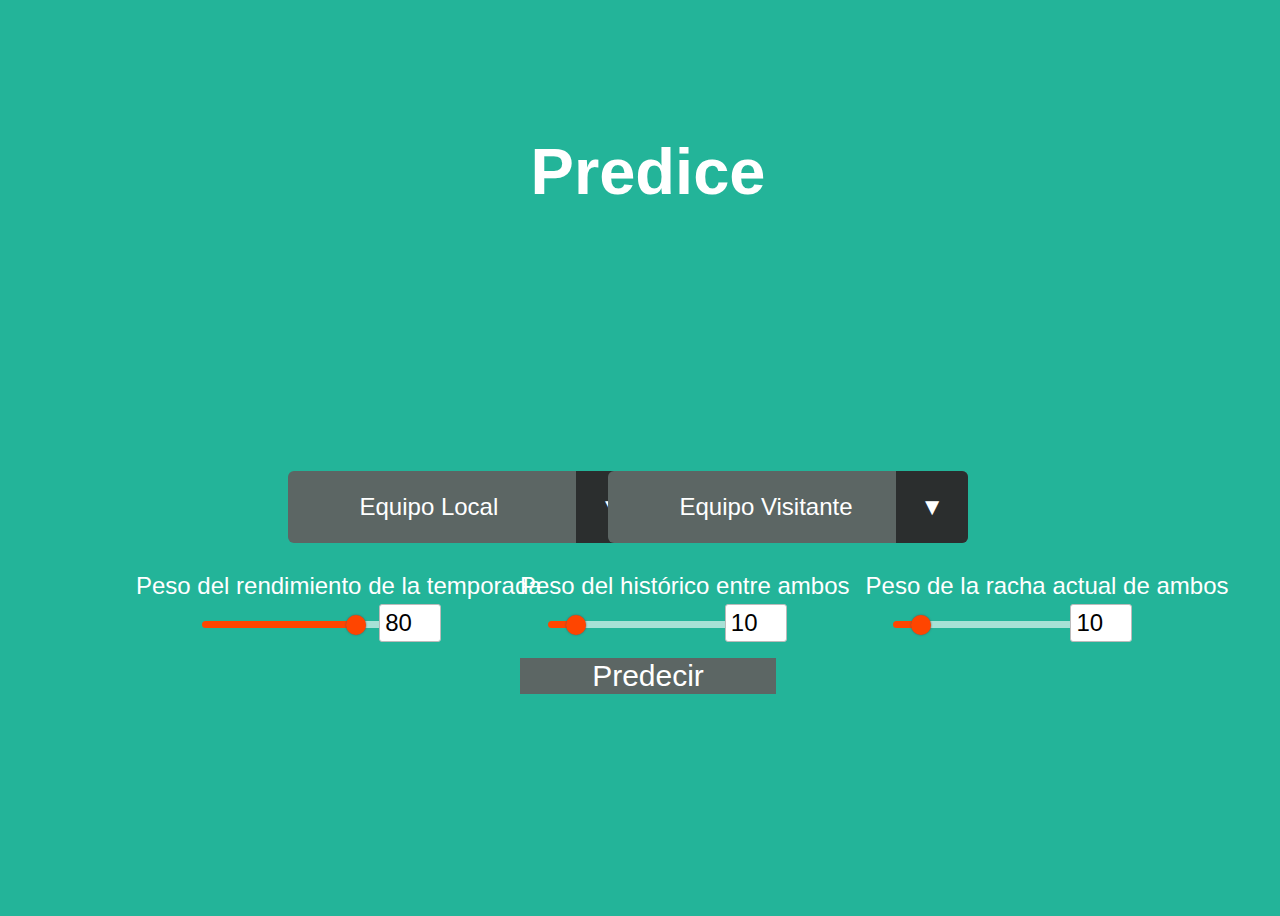
<file: PLANIN/src/main/webapp/index.html>
<!DOCTYPE html> 
<html>
<head>
<meta http-equiv="Content-Type" content="text/html; charset=ISO-8859-1">
<title>Predice</title>
<link rel="stylesheet" type="text/css" href="css/prueba.css">
</head>

<body>



<div class= "main">
<h1 class="centerup"> Predice</h1>
</div>
 

  
  <div class="center">
  		
 		<img src="escudos/fondo.png" width="200" height="150" border="0" name="ImagenLocal" HSPACE="100">
 		<img src="escudos/fondo.png" width="200" height="150" border="0" name="ImagenVisitante" HSPACE="100">
 	
 	<script>
		var _img = new Array();
   			_img[2829] = new Image(); _img[2829].src="escudos/RealMadrid.png";
    		_img[2833] = new Image(); _img[2833].src="escudos/Sevilla.png";
    		_img[2816] = new Image(); _img[2816].src="escudos/Betis.png";
    		_img[2817] = new Image(); _img[2817].src="escudos/Barcelona.png";
    		_img[2836] = new Image(); _img[2836].src="escudos/AtleticoMadrid.png";
    		_img[2824] = new Image(); _img[2824].src="escudos/RealSociedad.png";
    		_img[2819] = new Image(); _img[2819].src="escudos/Villarreal.png";
    		_img[2825] = new Image(); _img[2825].src="escudos/Athletic.png";
    		_img[2828] = new Image(); _img[2828].src="escudos/Valencia.png";
    		_img[2821] = new Image(); _img[2821].src="escudos/Celta.png";
    		_img[2820] = new Image(); _img[2820].src="escudos/Osasuna.png";
   			_img[2818] = new Image(); _img[2818].src="escudos/RayoVallecano.png";
    		_img[2846] = new Image(); _img[2846].src="escudos/Elche.png";
    		_img[2814] = new Image(); _img[2814].src="escudos/Espanyol.png";
    		_img[2859] = new Image(); _img[2859].src="escudos/Getafe.png";
    		_img[2826] = new Image(); _img[2826].src="escudos/Mallorca.png";
    		_img[33779] = new Image(); _img[33779].src="escudos/Granada.png";
    		_img[4488] = new Image(); _img[4488].src="escudos/Cadiz.png";
    		_img[2885] = new Image(); _img[2885].src="escudos/Alaves.png";
    		_img[2849] = new Image(); _img[2849].src="escudos/Levante.png";

    	
    	function cambiarALocal(_obj){
  			if(!_obj)return;
  			var _index = _obj.selectedIndex;
  			if(!_index)return;
  			var _item  = _obj[_index].value;
  			if(!_item)return;
  			if(_item<0 || _item >=_img.length)return;
  			document.images["ImagenLocal"].src=_img[_item].src;
		}
    	
    	function cambiarAVisitante(_obj){
  			if(!_obj)return;
  			var _index = _obj.selectedIndex;
  			if(!_index)return;
  			var _item  = _obj[_index].value;
  			if(!_item)return;
  			if(_item<0 || _item >=_img.length)return;
  			document.images["ImagenVisitante"].src=_img[_item].src;
		}
	</script>
 	
 	
 		
		<form id="searchForm" name="searchForm" action="SoccerController" onsubmit="return validarFormulario()" method="post">
		
		<div class="select">
		<select required name="Local" onchange="cambiarALocal(this)">
   			<option value="" disabled selected hidden>Equipo Local</option>
   			<option value="2829">Real Madrid CF</option> 
   			<option value="2833">Sevilla FC</option> 
   			<option value="2816">Real Betis Balompi�</option>
   			<option value="2817">FC Barcelona</option> 
   			<option value="2836">Atl�tico de Madrid</option> 
   			<option value="2824">Real Sociedad</option>
   			<option value="2819">Villarreal CF</option> 
   			<option value="2825">Athletic Club</option> 
   			<option value="2828">Valencia CF</option>
   			<option value="2821">RC Celta de Vigo</option> 
   			<option value="2820">CA Osasuna</option> 
   			<option value="2818">Rayo Vallecano</option>
   			<option value="2846">Elche CF</option> 
   			<option value="2814">RCD Espanyol</option>
   			<option value="2859">Getafe CF</option> 
   			<option value="2826">RCD Mallorca</option> 
   			<option value="33779">Granada CF</option>
   			<option value="4488">C�diz CF</option> 
   			<option value="2885">Deportivo Alav�s</option> 
   			<option value="2849">Levante UD</option>    
		</select>
		</div>
		<div class="select2">
		<select required name="Visitante" onchange="cambiarAVisitante(this)">
			<option value="" disabled selected hidden>Equipo Visitante</option>
   			<option value="2829">Real Madrid CF</option> 
   			<option value="2833">Sevilla FC</option> 
   			<option value="2816">Real Betis Balompi�</option>
   			<option value="2817">FC Barcelona</option> 
   			<option value="2836">Atl�tico de Madrid</option> 
   			<option value="2824">Real Sociedad</option>
   			<option value="2819">Villarreal CF</option> 
   			<option value="2825">Athletic Club</option> 
   			<option value="2828">Valencia CF</option>
   			<option value="2821">RC Celta de Vigo</option> 
   			<option value="2820">CA Osasuna</option> 
   			<option value="2818">Rayo Vallecano</option>
   			<option value="2846">Elche CF</option> 
   			<option value="2814">RCD Espanyol</option>
   			<option value="2859">Getafe CF</option> 
   			<option value="2826">RCD Mallorca</option> 
   			<option value="33779">Granada CF</option>
   			<option value="4488">C�diz CF</option> 
   			<option value="2885">Deportivo Alav�s</option> 
   			<option value="2849">Levante UD</option>    
		</select>
		</div>

<!--  
			<div class="select3">
		<select required name="Pesos" onchange="cambiarAPesos(this)">
			<option value="0" disabled selected hidden>Elegir pesos</option>
   			<option value="1" title="(Opci�n recomendada) Aporta un 80% del peso a la distribuci�n de Poisson, y un 10% a las otras 2">Fuerza temporada</option> 
   			<option value="2" title="Aporta un 60% del peso a los resultados hist�ricos entre ambos, y un 20% a las otras 2">Hist�rico de ambos</option> 
   			<option value="3" title="Aporta un 60% del peso a la racha actual de cada uno, y un 20% a las otras 2">Racha actual</option>
		</select>
		</div>
--> 	 

		<input name="Poisson" type="range" value="80" min="0" max="100" id="range1" oninput="rangenumber1.value=value"/ class="peso1" style="background-size: 80% 100%;">
  		<input type="number" id="rangenumber1" min="0" max="100" value="80" oninput="range1.value=value" class="peso1b">
		<label for="Poisson" style="position: absolute;top: 165%;left:10%;">Peso del rendimiento de la temporada</label>
		
		<input name="Versus" type="range" value="10" min="0" max="100" id="range2" oninput="rangenumber2.value=value"/ class="peso2" style="background-size: 10% 100%;">
  		<input type="number" id="rangenumber2" min="0" max="100" value="10" oninput="range2.value=value" class="peso2b">
  		<label for="Versus" style="position: absolute;top: 165%;left:40%;">Peso del hist�rico entre ambos</label>
  		
  		<input name="Racha" type="range" value="10" min="0" max="100" id="range3" oninput="rangenumber3.value=value"/ class="peso3" style="background-size: 10% 100%;">
  		<input type="number" id="rangenumber3" min="0" max="100" value="10" oninput="range3.value=value" class="peso3b">
		<label for="Racha" style="position: absolute;top: 165%;left:67%;">Peso de la racha actual de ambos</label>

		
		<input type="submit" name="searchBtn" value="Predecir" class="predecir">
		</form>

  
  
  
    <script>
function validarFormulario() {
	var local = document.forms["searchForm"]["Local"].selectedIndex;
	var visitante = document.forms["searchForm"]["Visitante"].selectedIndex;
	var peso1 = document.getElementById('range1').value;
	var peso2 = document.getElementById('range2').value;
	var peso3 = document.getElementById('range3').value;
	 total = parseInt(peso1) + parseInt(peso2) + parseInt(peso3);
	if( local == visitante) {
		alert("�No se pueden enfrentar dos equipos iguales! Elige dos equipos distintos.");
		return false;					
	}
	if( total != 100 ) {
		alert("La suma de los pesos debe ser igual a 100 y actualmente es " +total );
		return false;					
	}
}

</script> 
  
  		
		<script>
		const rangeInputs = document.querySelectorAll('input[type="range"]')
const numberInput = document.querySelector('input[type="number"]')

function handleInputChange(e) {
  let target = e.target
  if (e.target.type !== 'range') {
    target = document.getElementById('range')
  } 
  const min = target.min
  const max = target.max
  const val = target.value
  
  target.style.backgroundSize = (val - min) * 100 / (max - min) + '% 100%'
}

rangeInputs.forEach(input => {
  input.addEventListener('input', handleInputChange)
})

numberInput.addEventListener('input', handleInputChange)
		</script>
  
  </div>





</body>



</html>
</file>
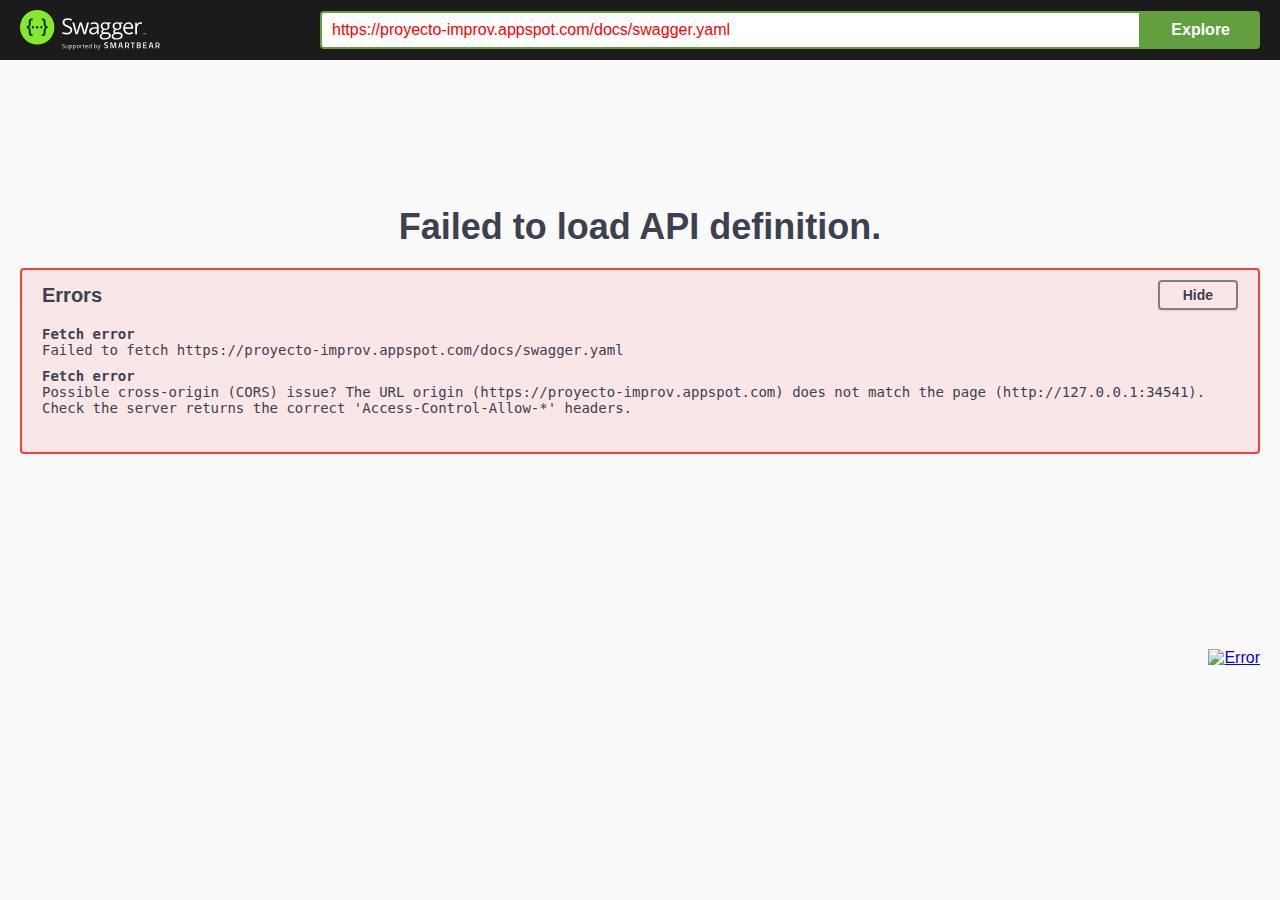
<file: PLANIN/src/main/webapp/doc/index.html>
<!-- HTML for static distribution bundle build -->
<!DOCTYPE html>
<html lang="en">
  <head>
    <meta charset="UTF-8">
    <title>Swagger UI</title>
    <link rel="stylesheet" type="text/css" href="./swagger-ui.css" >
    <link rel="icon" type="image/png" href="./favicon-32x32.png" sizes="32x32" />
    <link rel="icon" type="image/png" href="./favicon-16x16.png" sizes="16x16" />
    <style>
      html
      {
        box-sizing: border-box;
        overflow: -moz-scrollbars-vertical;
        overflow-y: scroll;
      }

      *,
      *:before,
      *:after
      {
        box-sizing: inherit;
      }

      body
      {
        margin:0;
        background: #fafafa;
      }
    </style>
  </head>

  <body>
    <div id="swagger-ui"></div>

    <script src="./swagger-ui-bundle.js"> </script>
    <script src="./swagger-ui-standalone-preset.js"> </script>
    <script>
    window.onload = function() {
      // Begin Swagger UI call region
      const ui = SwaggerUIBundle({
        url: "https://proyecto-improv.appspot.com/docs/swagger.yaml",
        dom_id: '#swagger-ui',
        deepLinking: true,
        presets: [
          SwaggerUIBundle.presets.apis,
          SwaggerUIStandalonePreset
        ],
        plugins: [
          SwaggerUIBundle.plugins.DownloadUrl
        ],
        layout: "StandaloneLayout"
      })
      // End Swagger UI call region

      window.ui = ui
    }
  </script>
  </body>
</html>
</file>
<file: PLANIN/src/main/webapp/css/prueba.css>
@charset "ISO-8859-1";

.center {
  position: absolute;
  top: 35%;
  width: 100%;
  text-align: center;
  font-size: 24px;
}

.centerup {

  color: white ;
  position: absolute;
  top: 10%;
  width: 100%;
  text-align: center;
  font-size: 65px;
}

.predecir{
color: white ;
  position: absolute;
  top: 220%;
  right:40%;
  width: 20%;
  text-align: center;
  font-size: 30px;
  background: #5c6664;
  border:0!important;
}

.peso1{
  position: absolute;
  top: 195%;
  left:15%;
}

.peso2{
  position: absolute;
  top: 195%;
  left:42%;
}

.peso3{
  position: absolute;
  top: 195%;
  left:69%;
}

.peso1b{
  position: absolute;
  top: 185%;
  left:29%;
}

.peso2b{
  position: absolute;
  top: 185%;
  left:56%;
}

.peso3b{
  position: absolute;
  top: 185%;
  left:83%;
}

select {
   -webkit-appearance:none;
   -moz-appearance:none;
   -ms-appearance:none;
   appearance:none;
   outline:0;
   box-shadow:none;
   border:0!important;
   background: #5c6664;
   background-image: none;
   flex: 1;
   padding: 0 .5em;
   color:#fff;
   cursor:pointer;
   font-size: 1em;
   font-family: 'Open Sans', sans-serif;
}
select::-ms-expand {
   display: none;
}
select2 {
   -webkit-appearance:none;
   -moz-appearance:none;
   -ms-appearance:none;
   appearance:none;
   outline:0;
   box-shadow:none;
   border:0!important;
   background: #5c6664;
   background-image: none;
   flex: 1;
   padding: 0 .5em;
   color:#fff;
   cursor:pointer;
   font-size: 1em;
   font-family: 'Open Sans', sans-serif;
}
select2::-ms-expand {
   display: none;
}

select3 {
   -webkit-appearance:none;
   -moz-appearance:none;
   -ms-appearance:none;
   appearance:none;
   outline:0;
   box-shadow:none;
   border:0!important;
   background: #5c6664;
   background-image: none;
   flex: 1;
   padding: 0 .5em;
   color:#fff;
   cursor:pointer;
   font-size: 1em;
   font-family: 'Open Sans', sans-serif;
}
select3::-ms-expand {
   display: none;
}
.select {
   position: absolute;
  top: 100%;
  right:50%;
  
  text-align: center;
   width: 15em;
   height: 3em;
   line-height: 3;
   background: #5c6664;
   overflow: hidden;
   border-radius: .25em;
}

.select2 {
   position: absolute;
  top: 100%;

  text-align: center;
  right:25%;
   width: 15em;
   height: 3em;
   line-height: 3;
   background: #5c6664;
   overflow: hidden;
   border-radius: .25em;
}

.select3 {
   position: absolute;
  top: 160%;

  text-align: center;
  right:38%;
   width: 15em;
   height: 3em;
   line-height: 3;
   background: #5c6664;
   overflow: hidden;
   border-radius: .25em;
}
.select::after {
   content: '\25BC';
   position: absolute;
   top: 0;
   right: 0;
   padding: 0 1em;
   background: #2b2e2e;
   cursor:pointer;
   pointer-events:none;
   transition:.25s all ease;
}
.select:hover::after {
   color: #23b499;
}

.select2::after {
   content: '\25BC';
   position: absolute;
   top: 0;
   right: 0;
   padding: 0 1em;
   background: #2b2e2e;
   cursor:pointer;
   pointer-events:none;
   transition:.25s all ease;
}
.select2:hover::after {
   color: #23b499;
}

.select3::after {
   content: '\25BC';
   position: absolute;
   top: 0;
   right: 0;
   padding: 0 1em;
   background: #2b2e2e;
   cursor:pointer;
   pointer-events:none;
   transition:.25s all ease;
}
.select3:hover::after {
   color: #23b499;
}
body {
   display: flex;
   flex-direction: column;
   justify-content: center;
   height: 100vh;
   background: #23b499;
   font-family: 'Open Sans', sans-serif;
   color: #fff;
}

.footer {
	height: 20vh;
	background-color: #ccc;
}

.main .title {
	width: 300px;
	height: 50px;
	text-align: center;
	color: #fff;
	top: calc(80vh - 50%);
	left: 50%;
	position: absolute;
	margin-left: -150pc;
}

input,
output {
  display: inline-block;
  vertical-align: middle;
  font-size: 1em;
  font-family: Arial, sans-serif;
}

output {
  background: #ff4500;
  padding: 5px 16px;
  border-radius: 3px;
  color: #fff;
}

input[type="number"] {
  width: 50px;
  padding: 4px 5px;
  border: 1px solid #bbb;
  border-radius: 3px;
}

input[type="range"] {
  -webkit-appearance: none;
  margin-right: 15px;
  width: 200px;
  height: 7px;
  background: rgba(255, 255, 255, 0.6);
  border-radius: 5px;
  background-image: linear-gradient(#ff4500, #ff4500);
  background-repeat: no-repeat;
  
}

/* Input Thumb */
input[type="range"]::-webkit-slider-thumb {
  -webkit-appearance: none;
  height: 20px;
  width: 20px;
  border-radius: 50%;
  background: #ff4500;
  cursor: ew-resize;
  box-shadow: 0 0 2px 0 #555;
  transition: background .3s ease-in-out;
}

input[type="range"]::-moz-range-thumb {
  -webkit-appearance: none;
  height: 20px;
  width: 20px;
  border-radius: 50%;
  background: #ff4500;
  cursor: ew-resize;
  box-shadow: 0 0 2px 0 #555;
  transition: background .3s ease-in-out;
}

input[type="range"]::-ms-thumb {
  -webkit-appearance: none;
  height: 20px;
  width: 20px;
  border-radius: 50%;
  background: #ff4500;
  cursor: ew-resize;
  box-shadow: 0 0 2px 0 #555;
  transition: background .3s ease-in-out;
}

input[type="range"]::-webkit-slider-thumb:hover {
  background: #ff0200;
}

input[type="range"]::-moz-range-thumb:hover {
  background: #ff0200;
}

input[type="range"]::-ms-thumb:hover {
  background: #ff0200;
}

/* Input Track */
input[type=range]::-webkit-slider-runnable-track  {
  -webkit-appearance: none;
  box-shadow: none;
  border: none;
  background: transparent;
}

input[type=range]::-moz-range-track {
  -webkit-appearance: none;
  box-shadow: none;
  border: none;
  background: transparent;
}

input[type="range"]::-ms-track {
  -webkit-appearance: none;
  box-shadow: none;
  border: none;
  background: transparent;
}
</file>
<file: PLANIN/src/main/webapp/doc/swagger-ui.css>
.swagger-ui{
  /*! normalize.css v7.0.0 | MIT License | github.com/necolas/normalize.css */font-family:sans-serif;color:#3b4151}.swagger-ui html{line-height:1.15;-ms-text-size-adjust:100%;-webkit-text-size-adjust:100%}.swagger-ui body{margin:0}.swagger-ui article,.swagger-ui aside,.swagger-ui footer,.swagger-ui header,.swagger-ui nav,.swagger-ui section{display:block}.swagger-ui h1{font-size:2em;margin:.67em 0}.swagger-ui figcaption,.swagger-ui figure,.swagger-ui main{display:block}.swagger-ui figure{margin:1em 40px}.swagger-ui hr{-webkit-box-sizing:content-box;box-sizing:content-box;height:0;overflow:visible}.swagger-ui pre{font-family:monospace,monospace;font-size:1em}.swagger-ui a{background-color:transparent;-webkit-text-decoration-skip:objects}.swagger-ui abbr[title]{border-bottom:none;text-decoration:underline;-webkit-text-decoration:underline dotted;text-decoration:underline dotted}.swagger-ui b,.swagger-ui strong{font-weight:inherit;font-weight:bolder}.swagger-ui code,.swagger-ui kbd,.swagger-ui samp{font-family:monospace,monospace;font-size:1em}.swagger-ui dfn{font-style:italic}.swagger-ui mark{background-color:#ff0;color:#000}.swagger-ui small{font-size:80%}.swagger-ui sub,.swagger-ui sup{font-size:75%;line-height:0;position:relative;vertical-align:baseline}.swagger-ui sub{bottom:-.25em}.swagger-ui sup{top:-.5em}.swagger-ui audio,.swagger-ui video{display:inline-block}.swagger-ui audio:not([controls]){display:none;height:0}.swagger-ui img{border-style:none}.swagger-ui svg:not(:root){overflow:hidden}.swagger-ui button,.swagger-ui input,.swagger-ui optgroup,.swagger-ui select,.swagger-ui textarea{font-family:sans-serif;font-size:100%;line-height:1.15;margin:0}.swagger-ui button,.swagger-ui input{overflow:visible}.swagger-ui button,.swagger-ui select{text-transform:none}.swagger-ui [type=reset],.swagger-ui [type=submit],.swagger-ui button,.swagger-ui html [type=button]{-webkit-appearance:button}.swagger-ui [type=button]::-moz-focus-inner,.swagger-ui [type=reset]::-moz-focus-inner,.swagger-ui [type=submit]::-moz-focus-inner,.swagger-ui button::-moz-focus-inner{border-style:none;padding:0}.swagger-ui [type=button]:-moz-focusring,.swagger-ui [type=reset]:-moz-focusring,.swagger-ui [type=submit]:-moz-focusring,.swagger-ui button:-moz-focusring{outline:1px dotted ButtonText}.swagger-ui fieldset{padding:.35em .75em .625em}.swagger-ui legend{-webkit-box-sizing:border-box;box-sizing:border-box;color:inherit;display:table;max-width:100%;padding:0;white-space:normal}.swagger-ui progress{display:inline-block;vertical-align:baseline}.swagger-ui textarea{overflow:auto}.swagger-ui [type=checkbox],.swagger-ui [type=radio]{-webkit-box-sizing:border-box;box-sizing:border-box;padding:0}.swagger-ui [type=number]::-webkit-inner-spin-button,.swagger-ui [type=number]::-webkit-outer-spin-button{height:auto}.swagger-ui [type=search]{-webkit-appearance:textfield;outline-offset:-2px}.swagger-ui [type=search]::-webkit-search-cancel-button,.swagger-ui [type=search]::-webkit-search-decoration{-webkit-appearance:none}.swagger-ui ::-webkit-file-upload-button{-webkit-appearance:button;font:inherit}.swagger-ui details,.swagger-ui menu{display:block}.swagger-ui summary{display:list-item}.swagger-ui canvas{display:inline-block}.swagger-ui [hidden],.swagger-ui template{display:none}.swagger-ui .debug *{outline:1px solid gold}.swagger-ui .debug-white *{outline:1px solid #fff}.swagger-ui .debug-black *{outline:1px solid #000}.swagger-ui .debug-grid{background:transparent url([data-uri]) repeat 0 0}.swagger-ui .debug-grid-16{background:transparent url([data-uri]) repeat 0 0}.swagger-ui .debug-grid-8-solid{background:#fff url([data-uri]) repeat 0 0}.swagger-ui .debug-grid-16-solid{background:#fff url([data-uri]) repeat 0 0}.swagger-ui .border-box,.swagger-ui a,.swagger-ui article,.swagger-ui body,.swagger-ui code,.swagger-ui dd,.swagger-ui div,.swagger-ui dl,.swagger-ui dt,.swagger-ui fieldset,.swagger-ui footer,.swagger-ui form,.swagger-ui h1,.swagger-ui h2,.swagger-ui h3,.swagger-ui h4,.swagger-ui h5,.swagger-ui h6,.swagger-ui header,.swagger-ui html,.swagger-ui input[type=email],.swagger-ui input[type=number],.swagger-ui input[type=password],.swagger-ui input[type=tel],.swagger-ui input[type=text],.swagger-ui input[type=url],.swagger-ui legend,.swagger-ui li,.swagger-ui main,.swagger-ui ol,.swagger-ui p,.swagger-ui pre,.swagger-ui section,.swagger-ui table,.swagger-ui td,.swagger-ui textarea,.swagger-ui th,.swagger-ui tr,.swagger-ui ul{-webkit-box-sizing:border-box;box-sizing:border-box}.swagger-ui .aspect-ratio{height:0;position:relative}.swagger-ui .aspect-ratio--16x9{padding-bottom:56.25%}.swagger-ui .aspect-ratio--9x16{padding-bottom:177.77%}.swagger-ui .aspect-ratio--4x3{padding-bottom:75%}.swagger-ui .aspect-ratio--3x4{padding-bottom:133.33%}.swagger-ui .aspect-ratio--6x4{padding-bottom:66.6%}.swagger-ui .aspect-ratio--4x6{padding-bottom:150%}.swagger-ui .aspect-ratio--8x5{padding-bottom:62.5%}.swagger-ui .aspect-ratio--5x8{padding-bottom:160%}.swagger-ui .aspect-ratio--7x5{padding-bottom:71.42%}.swagger-ui .aspect-ratio--5x7{padding-bottom:140%}.swagger-ui .aspect-ratio--1x1{padding-bottom:100%}.swagger-ui .aspect-ratio--object{position:absolute;top:0;right:0;bottom:0;left:0;width:100%;height:100%;z-index:100}@media screen and (min-width:30em){.swagger-ui .aspect-ratio-ns{height:0;position:relative}.swagger-ui .aspect-ratio--16x9-ns{padding-bottom:56.25%}.swagger-ui .aspect-ratio--9x16-ns{padding-bottom:177.77%}.swagger-ui .aspect-ratio--4x3-ns{padding-bottom:75%}.swagger-ui .aspect-ratio--3x4-ns{padding-bottom:133.33%}.swagger-ui .aspect-ratio--6x4-ns{padding-bottom:66.6%}.swagger-ui .aspect-ratio--4x6-ns{padding-bottom:150%}.swagger-ui .aspect-ratio--8x5-ns{padding-bottom:62.5%}.swagger-ui .aspect-ratio--5x8-ns{padding-bottom:160%}.swagger-ui .aspect-ratio--7x5-ns{padding-bottom:71.42%}.swagger-ui .aspect-ratio--5x7-ns{padding-bottom:140%}.swagger-ui .aspect-ratio--1x1-ns{padding-bottom:100%}.swagger-ui .aspect-ratio--object-ns{position:absolute;top:0;right:0;bottom:0;left:0;width:100%;height:100%;z-index:100}}@media screen and (min-width:30em) and (max-width:60em){.swagger-ui .aspect-ratio-m{height:0;position:relative}.swagger-ui .aspect-ratio--16x9-m{padding-bottom:56.25%}.swagger-ui .aspect-ratio--9x16-m{padding-bottom:177.77%}.swagger-ui .aspect-ratio--4x3-m{padding-bottom:75%}.swagger-ui .aspect-ratio--3x4-m{padding-bottom:133.33%}.swagger-ui .aspect-ratio--6x4-m{padding-bottom:66.6%}.swagger-ui .aspect-ratio--4x6-m{padding-bottom:150%}.swagger-ui .aspect-ratio--8x5-m{padding-bottom:62.5%}.swagger-ui .aspect-ratio--5x8-m{padding-bottom:160%}.swagger-ui .aspect-ratio--7x5-m{padding-bottom:71.42%}.swagger-ui .aspect-ratio--5x7-m{padding-bottom:140%}.swagger-ui .aspect-ratio--1x1-m{padding-bottom:100%}.swagger-ui .aspect-ratio--object-m{position:absolute;top:0;right:0;bottom:0;left:0;width:100%;height:100%;z-index:100}}@media screen and (min-width:60em){.swagger-ui .aspect-ratio-l{height:0;position:relative}.swagger-ui .aspect-ratio--16x9-l{padding-bottom:56.25%}.swagger-ui .aspect-ratio--9x16-l{padding-bottom:177.77%}.swagger-ui .aspect-ratio--4x3-l{padding-bottom:75%}.swagger-ui .aspect-ratio--3x4-l{padding-bottom:133.33%}.swagger-ui .aspect-ratio--6x4-l{padding-bottom:66.6%}.swagger-ui .aspect-ratio--4x6-l{padding-bottom:150%}.swagger-ui .aspect-ratio--8x5-l{padding-bottom:62.5%}.swagger-ui .aspect-ratio--5x8-l{padding-bottom:160%}.swagger-ui .aspect-ratio--7x5-l{padding-bottom:71.42%}.swagger-ui .aspect-ratio--5x7-l{padding-bottom:140%}.swagger-ui .aspect-ratio--1x1-l{padding-bottom:100%}.swagger-ui .aspect-ratio--object-l{position:absolute;top:0;right:0;bottom:0;left:0;width:100%;height:100%;z-index:100}}.swagger-ui img{max-width:100%}.swagger-ui .cover{background-size:cover!important}.swagger-ui .contain{background-size:contain!important}@media screen and (min-width:30em){.swagger-ui .cover-ns{background-size:cover!important}.swagger-ui .contain-ns{background-size:contain!important}}@media screen and (min-width:30em) and (max-width:60em){.swagger-ui .cover-m{background-size:cover!important}.swagger-ui .contain-m{background-size:contain!important}}@media screen and (min-width:60em){.swagger-ui .cover-l{background-size:cover!important}.swagger-ui .contain-l{background-size:contain!important}}.swagger-ui .bg-center{background-repeat:no-repeat;background-position:50%}.swagger-ui .bg-top{background-repeat:no-repeat;background-position:top}.swagger-ui .bg-right{background-repeat:no-repeat;background-position:100%}.swagger-ui .bg-bottom{background-repeat:no-repeat;background-position:bottom}.swagger-ui .bg-left{background-repeat:no-repeat;background-position:0}@media screen and (min-width:30em){.swagger-ui .bg-center-ns{background-repeat:no-repeat;background-position:50%}.swagger-ui .bg-top-ns{background-repeat:no-repeat;background-position:top}.swagger-ui .bg-right-ns{background-repeat:no-repeat;background-position:100%}.swagger-ui .bg-bottom-ns{background-repeat:no-repeat;background-position:bottom}.swagger-ui .bg-left-ns{background-repeat:no-repeat;background-position:0}}@media screen and (min-width:30em) and (max-width:60em){.swagger-ui .bg-center-m{background-repeat:no-repeat;background-position:50%}.swagger-ui .bg-top-m{background-repeat:no-repeat;background-position:top}.swagger-ui .bg-right-m{background-repeat:no-repeat;background-position:100%}.swagger-ui .bg-bottom-m{background-repeat:no-repeat;background-position:bottom}.swagger-ui .bg-left-m{background-repeat:no-repeat;background-position:0}}@media screen and (min-width:60em){.swagger-ui .bg-center-l{background-repeat:no-repeat;background-position:50%}.swagger-ui .bg-top-l{background-repeat:no-repeat;background-position:top}.swagger-ui .bg-right-l{background-repeat:no-repeat;background-position:100%}.swagger-ui .bg-bottom-l{background-repeat:no-repeat;background-position:bottom}.swagger-ui .bg-left-l{background-repeat:no-repeat;background-position:0}}.swagger-ui .outline{outline:1px solid}.swagger-ui .outline-transparent{outline:1px solid transparent}.swagger-ui .outline-0{outline:0}@media screen and (min-width:30em){.swagger-ui .outline-ns{outline:1px solid}.swagger-ui .outline-transparent-ns{outline:1px solid transparent}.swagger-ui .outline-0-ns{outline:0}}@media screen and (min-width:30em) and (max-width:60em){.swagger-ui .outline-m{outline:1px solid}.swagger-ui .outline-transparent-m{outline:1px solid transparent}.swagger-ui .outline-0-m{outline:0}}@media screen and (min-width:60em){.swagger-ui .outline-l{outline:1px solid}.swagger-ui .outline-transparent-l{outline:1px solid transparent}.swagger-ui .outline-0-l{outline:0}}.swagger-ui .ba{border-style:solid;border-width:1px}.swagger-ui .bt{border-top-style:solid;border-top-width:1px}.swagger-ui .br{border-right-style:solid;border-right-width:1px}.swagger-ui .bb{border-bottom-style:solid;border-bottom-width:1px}.swagger-ui .bl{border-left-style:solid;border-left-width:1px}.swagger-ui .bn{border-style:none;border-width:0}@media screen and (min-width:30em){.swagger-ui .ba-ns{border-style:solid;border-width:1px}.swagger-ui .bt-ns{border-top-style:solid;border-top-width:1px}.swagger-ui .br-ns{border-right-style:solid;border-right-width:1px}.swagger-ui .bb-ns{border-bottom-style:solid;border-bottom-width:1px}.swagger-ui .bl-ns{border-left-style:solid;border-left-width:1px}.swagger-ui .bn-ns{border-style:none;border-width:0}}@media screen and (min-width:30em) and (max-width:60em){.swagger-ui .ba-m{border-style:solid;border-width:1px}.swagger-ui .bt-m{border-top-style:solid;border-top-width:1px}.swagger-ui .br-m{border-right-style:solid;border-right-width:1px}.swagger-ui .bb-m{border-bottom-style:solid;border-bottom-width:1px}.swagger-ui .bl-m{border-left-style:solid;border-left-width:1px}.swagger-ui .bn-m{border-style:none;border-width:0}}@media screen and (min-width:60em){.swagger-ui .ba-l{border-style:solid;border-width:1px}.swagger-ui .bt-l{border-top-style:solid;border-top-width:1px}.swagger-ui .br-l{border-right-style:solid;border-right-width:1px}.swagger-ui .bb-l{border-bottom-style:solid;border-bottom-width:1px}.swagger-ui .bl-l{border-left-style:solid;border-left-width:1px}.swagger-ui .bn-l{border-style:none;border-width:0}}.swagger-ui .b--black{border-color:#000}.swagger-ui .b--near-black{border-color:#111}.swagger-ui .b--dark-gray{border-color:#333}.swagger-ui .b--mid-gray{border-color:#555}.swagger-ui .b--gray{border-color:#777}.swagger-ui .b--silver{border-color:#999}.swagger-ui .b--light-silver{border-color:#aaa}.swagger-ui .b--moon-gray{border-color:#ccc}.swagger-ui .b--light-gray{border-color:#eee}.swagger-ui .b--near-white{border-color:#f4f4f4}.swagger-ui .b--white{border-color:#fff}.swagger-ui .b--white-90{border-color:hsla(0,0%,100%,.9)}.swagger-ui .b--white-80{border-color:hsla(0,0%,100%,.8)}.swagger-ui .b--white-70{border-color:hsla(0,0%,100%,.7)}.swagger-ui .b--white-60{border-color:hsla(0,0%,100%,.6)}.swagger-ui .b--white-50{border-color:hsla(0,0%,100%,.5)}.swagger-ui .b--white-40{border-color:hsla(0,0%,100%,.4)}.swagger-ui .b--white-30{border-color:hsla(0,0%,100%,.3)}.swagger-ui .b--white-20{border-color:hsla(0,0%,100%,.2)}.swagger-ui .b--white-10{border-color:hsla(0,0%,100%,.1)}.swagger-ui .b--white-05{border-color:hsla(0,0%,100%,.05)}.swagger-ui .b--white-025{border-color:hsla(0,0%,100%,.025)}.swagger-ui .b--white-0125{border-color:hsla(0,0%,100%,.0125)}.swagger-ui .b--black-90{border-color:rgba(0,0,0,.9)}.swagger-ui .b--black-80{border-color:rgba(0,0,0,.8)}.swagger-ui .b--black-70{border-color:rgba(0,0,0,.7)}.swagger-ui .b--black-60{border-color:rgba(0,0,0,.6)}.swagger-ui .b--black-50{border-color:rgba(0,0,0,.5)}.swagger-ui .b--black-40{border-color:rgba(0,0,0,.4)}.swagger-ui .b--black-30{border-color:rgba(0,0,0,.3)}.swagger-ui .b--black-20{border-color:rgba(0,0,0,.2)}.swagger-ui .b--black-10{border-color:rgba(0,0,0,.1)}.swagger-ui .b--black-05{border-color:rgba(0,0,0,.05)}.swagger-ui .b--black-025{border-color:rgba(0,0,0,.025)}.swagger-ui .b--black-0125{border-color:rgba(0,0,0,.0125)}.swagger-ui .b--dark-red{border-color:#e7040f}.swagger-ui .b--red{border-color:#ff4136}.swagger-ui .b--light-red{border-color:#ff725c}.swagger-ui .b--orange{border-color:#ff6300}.swagger-ui .b--gold{border-color:#ffb700}.swagger-ui .b--yellow{border-color:gold}.swagger-ui .b--light-yellow{border-color:#fbf1a9}.swagger-ui .b--purple{border-color:#5e2ca5}.swagger-ui .b--light-purple{border-color:#a463f2}.swagger-ui .b--dark-pink{border-color:#d5008f}.swagger-ui .b--hot-pink{border-color:#ff41b4}.swagger-ui .b--pink{border-color:#ff80cc}.swagger-ui .b--light-pink{border-color:#ffa3d7}.swagger-ui .b--dark-green{border-color:#137752}.swagger-ui .b--green{border-color:#19a974}.swagger-ui .b--light-green{border-color:#9eebcf}.swagger-ui .b--navy{border-color:#001b44}.swagger-ui .b--dark-blue{border-color:#00449e}.swagger-ui .b--blue{border-color:#357edd}.swagger-ui .b--light-blue{border-color:#96ccff}.swagger-ui .b--lightest-blue{border-color:#cdecff}.swagger-ui .b--washed-blue{border-color:#f6fffe}.swagger-ui .b--washed-green{border-color:#e8fdf5}.swagger-ui .b--washed-yellow{border-color:#fffceb}.swagger-ui .b--washed-red{border-color:#ffdfdf}.swagger-ui .b--transparent{border-color:transparent}.swagger-ui .b--inherit{border-color:inherit}.swagger-ui .br0{border-radius:0}.swagger-ui .br1{border-radius:.125rem}.swagger-ui .br2{border-radius:.25rem}.swagger-ui .br3{border-radius:.5rem}.swagger-ui .br4{border-radius:1rem}.swagger-ui .br-100{border-radius:100%}.swagger-ui .br-pill{border-radius:9999px}.swagger-ui .br--bottom{border-top-left-radius:0;border-top-right-radius:0}.swagger-ui .br--top{border-bottom-left-radius:0;border-bottom-right-radius:0}.swagger-ui .br--right{border-top-left-radius:0;border-bottom-left-radius:0}.swagger-ui .br--left{border-top-right-radius:0;border-bottom-right-radius:0}@media screen and (min-width:30em){.swagger-ui .br0-ns{border-radius:0}.swagger-ui .br1-ns{border-radius:.125rem}.swagger-ui .br2-ns{border-radius:.25rem}.swagger-ui .br3-ns{border-radius:.5rem}.swagger-ui .br4-ns{border-radius:1rem}.swagger-ui .br-100-ns{border-radius:100%}.swagger-ui .br-pill-ns{border-radius:9999px}.swagger-ui .br--bottom-ns{border-top-left-radius:0;border-top-right-radius:0}.swagger-ui .br--top-ns{border-bottom-left-radius:0;border-bottom-right-radius:0}.swagger-ui .br--right-ns{border-top-left-radius:0;border-bottom-left-radius:0}.swagger-ui .br--left-ns{border-top-right-radius:0;border-bottom-right-radius:0}}@media screen and (min-width:30em) and (max-width:60em){.swagger-ui .br0-m{border-radius:0}.swagger-ui .br1-m{border-radius:.125rem}.swagger-ui .br2-m{border-radius:.25rem}.swagger-ui .br3-m{border-radius:.5rem}.swagger-ui .br4-m{border-radius:1rem}.swagger-ui .br-100-m{border-radius:100%}.swagger-ui .br-pill-m{border-radius:9999px}.swagger-ui .br--bottom-m{border-top-left-radius:0;border-top-right-radius:0}.swagger-ui .br--top-m{border-bottom-left-radius:0;border-bottom-right-radius:0}.swagger-ui .br--right-m{border-top-left-radius:0;border-bottom-left-radius:0}.swagger-ui .br--left-m{border-top-right-radius:0;border-bottom-right-radius:0}}@media screen and (min-width:60em){.swagger-ui .br0-l{border-radius:0}.swagger-ui .br1-l{border-radius:.125rem}.swagger-ui .br2-l{border-radius:.25rem}.swagger-ui .br3-l{border-radius:.5rem}.swagger-ui .br4-l{border-radius:1rem}.swagger-ui .br-100-l{border-radius:100%}.swagger-ui .br-pill-l{border-radius:9999px}.swagger-ui .br--bottom-l{border-radius-top-left:0;border-radius-top-right:0}.swagger-ui .br--top-l{border-bottom-left-radius:0;border-bottom-right-radius:0}.swagger-ui .br--right-l{border-top-left-radius:0;border-bottom-left-radius:0}.swagger-ui .br--left-l{border-top-right-radius:0;border-bottom-right-radius:0}}.swagger-ui .b--dotted{border-style:dotted}.swagger-ui .b--dashed{border-style:dashed}.swagger-ui .b--solid{border-style:solid}.swagger-ui .b--none{border-style:none}@media screen and (min-width:30em){.swagger-ui .b--dotted-ns{border-style:dotted}.swagger-ui .b--dashed-ns{border-style:dashed}.swagger-ui .b--solid-ns{border-style:solid}.swagger-ui .b--none-ns{border-style:none}}@media screen and (min-width:30em) and (max-width:60em){.swagger-ui .b--dotted-m{border-style:dotted}.swagger-ui .b--dashed-m{border-style:dashed}.swagger-ui .b--solid-m{border-style:solid}.swagger-ui .b--none-m{border-style:none}}@media screen and (min-width:60em){.swagger-ui .b--dotted-l{border-style:dotted}.swagger-ui .b--dashed-l{border-style:dashed}.swagger-ui .b--solid-l{border-style:solid}.swagger-ui .b--none-l{border-style:none}}.swagger-ui .bw0{border-width:0}.swagger-ui .bw1{border-width:.125rem}.swagger-ui .bw2{border-width:.25rem}.swagger-ui .bw3{border-width:.5rem}.swagger-ui .bw4{border-width:1rem}.swagger-ui .bw5{border-width:2rem}.swagger-ui .bt-0{border-top-width:0}.swagger-ui .br-0{border-right-width:0}.swagger-ui .bb-0{border-bottom-width:0}.swagger-ui .bl-0{border-left-width:0}@media screen and (min-width:30em){.swagger-ui .bw0-ns{border-width:0}.swagger-ui .bw1-ns{border-width:.125rem}.swagger-ui .bw2-ns{border-width:.25rem}.swagger-ui .bw3-ns{border-width:.5rem}.swagger-ui .bw4-ns{border-width:1rem}.swagger-ui .bw5-ns{border-width:2rem}.swagger-ui .bt-0-ns{border-top-width:0}.swagger-ui .br-0-ns{border-right-width:0}.swagger-ui .bb-0-ns{border-bottom-width:0}.swagger-ui .bl-0-ns{border-left-width:0}}@media screen and (min-width:30em) and (max-width:60em){.swagger-ui .bw0-m{border-width:0}.swagger-ui .bw1-m{border-width:.125rem}.swagger-ui .bw2-m{border-width:.25rem}.swagger-ui .bw3-m{border-width:.5rem}.swagger-ui .bw4-m{border-width:1rem}.swagger-ui .bw5-m{border-width:2rem}.swagger-ui .bt-0-m{border-top-width:0}.swagger-ui .br-0-m{border-right-width:0}.swagger-ui .bb-0-m{border-bottom-width:0}.swagger-ui .bl-0-m{border-left-width:0}}@media screen and (min-width:60em){.swagger-ui .bw0-l{border-width:0}.swagger-ui .bw1-l{border-width:.125rem}.swagger-ui .bw2-l{border-width:.25rem}.swagger-ui .bw3-l{border-width:.5rem}.swagger-ui .bw4-l{border-width:1rem}.swagger-ui .bw5-l{border-width:2rem}.swagger-ui .bt-0-l{border-top-width:0}.swagger-ui .br-0-l{border-right-width:0}.swagger-ui .bb-0-l{border-bottom-width:0}.swagger-ui .bl-0-l{border-left-width:0}}.swagger-ui .shadow-1{-webkit-box-shadow:0 0 4px 2px rgba(0,0,0,.2);box-shadow:0 0 4px 2px rgba(0,0,0,.2)}.swagger-ui .shadow-2{-webkit-box-shadow:0 0 8px 2px rgba(0,0,0,.2);box-shadow:0 0 8px 2px rgba(0,0,0,.2)}.swagger-ui .shadow-3{-webkit-box-shadow:2px 2px 4px 2px rgba(0,0,0,.2);box-shadow:2px 2px 4px 2px rgba(0,0,0,.2)}.swagger-ui .shadow-4{-webkit-box-shadow:2px 2px 8px 0 rgba(0,0,0,.2);box-shadow:2px 2px 8px 0 rgba(0,0,0,.2)}.swagger-ui .shadow-5{-webkit-box-shadow:4px 4px 8px 0 rgba(0,0,0,.2);box-shadow:4px 4px 8px 0 rgba(0,0,0,.2)}@media screen and (min-width:30em){.swagger-ui .shadow-1-ns{-webkit-box-shadow:0 0 4px 2px rgba(0,0,0,.2);box-shadow:0 0 4px 2px rgba(0,0,0,.2)}.swagger-ui .shadow-2-ns{-webkit-box-shadow:0 0 8px 2px rgba(0,0,0,.2);box-shadow:0 0 8px 2px rgba(0,0,0,.2)}.swagger-ui .shadow-3-ns{-webkit-box-shadow:2px 2px 4px 2px rgba(0,0,0,.2);box-shadow:2px 2px 4px 2px rgba(0,0,0,.2)}.swagger-ui .shadow-4-ns{-webkit-box-shadow:2px 2px 8px 0 rgba(0,0,0,.2);box-shadow:2px 2px 8px 0 rgba(0,0,0,.2)}.swagger-ui .shadow-5-ns{-webkit-box-shadow:4px 4px 8px 0 rgba(0,0,0,.2);box-shadow:4px 4px 8px 0 rgba(0,0,0,.2)}}@media screen and (min-width:30em) and (max-width:60em){.swagger-ui .shadow-1-m{-webkit-box-shadow:0 0 4px 2px rgba(0,0,0,.2);box-shadow:0 0 4px 2px rgba(0,0,0,.2)}.swagger-ui .shadow-2-m{-webkit-box-shadow:0 0 8px 2px rgba(0,0,0,.2);box-shadow:0 0 8px 2px rgba(0,0,0,.2)}.swagger-ui .shadow-3-m{-webkit-box-shadow:2px 2px 4px 2px rgba(0,0,0,.2);box-shadow:2px 2px 4px 2px rgba(0,0,0,.2)}.swagger-ui .shadow-4-m{-webkit-box-shadow:2px 2px 8px 0 rgba(0,0,0,.2);box-shadow:2px 2px 8px 0 rgba(0,0,0,.2)}.swagger-ui .shadow-5-m{-webkit-box-shadow:4px 4px 8px 0 rgba(0,0,0,.2);box-shadow:4px 4px 8px 0 rgba(0,0,0,.2)}}@media screen and (min-width:60em){.swagger-ui .shadow-1-l{-webkit-box-shadow:0 0 4px 2px rgba(0,0,0,.2);box-shadow:0 0 4px 2px rgba(0,0,0,.2)}.swagger-ui .shadow-2-l{-webkit-box-shadow:0 0 8px 2px rgba(0,0,0,.2);box-shadow:0 0 8px 2px rgba(0,0,0,.2)}.swagger-ui .shadow-3-l{-webkit-box-shadow:2px 2px 4px 2px rgba(0,0,0,.2);box-shadow:2px 2px 4px 2px rgba(0,0,0,.2)}.swagger-ui .shadow-4-l{-webkit-box-shadow:2px 2px 8px 0 rgba(0,0,0,.2);box-shadow:2px 2px 8px 0 rgba(0,0,0,.2)}.swagger-ui .shadow-5-l{-webkit-box-shadow:4px 4px 8px 0 rgba(0,0,0,.2);box-shadow:4px 4px 8px 0 rgba(0,0,0,.2)}}.swagger-ui .pre{overflow-x:auto;overflow-y:hidden;overflow:scroll}.swagger-ui .top-0{top:0}.swagger-ui .right-0{right:0}.swagger-ui .bottom-0{bottom:0}.swagger-ui .left-0{left:0}.swagger-ui .top-1{top:1rem}.swagger-ui .right-1{right:1rem}.swagger-ui .bottom-1{bottom:1rem}.swagger-ui .left-1{left:1rem}.swagger-ui .top-2{top:2rem}.swagger-ui .right-2{right:2rem}.swagger-ui .bottom-2{bottom:2rem}.swagger-ui .left-2{left:2rem}.swagger-ui .top--1{top:-1rem}.swagger-ui .right--1{right:-1rem}.swagger-ui .bottom--1{bottom:-1rem}.swagger-ui .left--1{left:-1rem}.swagger-ui .top--2{top:-2rem}.swagger-ui .right--2{right:-2rem}.swagger-ui .bottom--2{bottom:-2rem}.swagger-ui .left--2{left:-2rem}.swagger-ui .absolute--fill{top:0;right:0;bottom:0;left:0}@media screen and (min-width:30em){.swagger-ui .top-0-ns{top:0}.swagger-ui .left-0-ns{left:0}.swagger-ui .right-0-ns{right:0}.swagger-ui .bottom-0-ns{bottom:0}.swagger-ui .top-1-ns{top:1rem}.swagger-ui .left-1-ns{left:1rem}.swagger-ui .right-1-ns{right:1rem}.swagger-ui .bottom-1-ns{bottom:1rem}.swagger-ui .top-2-ns{top:2rem}.swagger-ui .left-2-ns{left:2rem}.swagger-ui .right-2-ns{right:2rem}.swagger-ui .bottom-2-ns{bottom:2rem}.swagger-ui .top--1-ns{top:-1rem}.swagger-ui .right--1-ns{right:-1rem}.swagger-ui .bottom--1-ns{bottom:-1rem}.swagger-ui .left--1-ns{left:-1rem}.swagger-ui .top--2-ns{top:-2rem}.swagger-ui .right--2-ns{right:-2rem}.swagger-ui .bottom--2-ns{bottom:-2rem}.swagger-ui .left--2-ns{left:-2rem}.swagger-ui .absolute--fill-ns{top:0;right:0;bottom:0;left:0}}@media screen and (min-width:30em) and (max-width:60em){.swagger-ui .top-0-m{top:0}.swagger-ui .left-0-m{left:0}.swagger-ui .right-0-m{right:0}.swagger-ui .bottom-0-m{bottom:0}.swagger-ui .top-1-m{top:1rem}.swagger-ui .left-1-m{left:1rem}.swagger-ui .right-1-m{right:1rem}.swagger-ui .bottom-1-m{bottom:1rem}.swagger-ui .top-2-m{top:2rem}.swagger-ui .left-2-m{left:2rem}.swagger-ui .right-2-m{right:2rem}.swagger-ui .bottom-2-m{bottom:2rem}.swagger-ui .top--1-m{top:-1rem}.swagger-ui .right--1-m{right:-1rem}.swagger-ui .bottom--1-m{bottom:-1rem}.swagger-ui .left--1-m{left:-1rem}.swagger-ui .top--2-m{top:-2rem}.swagger-ui .right--2-m{right:-2rem}.swagger-ui .bottom--2-m{bottom:-2rem}.swagger-ui .left--2-m{left:-2rem}.swagger-ui .absolute--fill-m{top:0;right:0;bottom:0;left:0}}@media screen and (min-width:60em){.swagger-ui .top-0-l{top:0}.swagger-ui .left-0-l{left:0}.swagger-ui .right-0-l{right:0}.swagger-ui .bottom-0-l{bottom:0}.swagger-ui .top-1-l{top:1rem}.swagger-ui .left-1-l{left:1rem}.swagger-ui .right-1-l{right:1rem}.swagger-ui .bottom-1-l{bottom:1rem}.swagger-ui .top-2-l{top:2rem}.swagger-ui .left-2-l{left:2rem}.swagger-ui .right-2-l{right:2rem}.swagger-ui .bottom-2-l{bottom:2rem}.swagger-ui .top--1-l{top:-1rem}.swagger-ui .right--1-l{right:-1rem}.swagger-ui .bottom--1-l{bottom:-1rem}.swagger-ui .left--1-l{left:-1rem}.swagger-ui .top--2-l{top:-2rem}.swagger-ui .right--2-l{right:-2rem}.swagger-ui .bottom--2-l{bottom:-2rem}.swagger-ui .left--2-l{left:-2rem}.swagger-ui .absolute--fill-l{top:0;right:0;bottom:0;left:0}}.swagger-ui .cf:after,.swagger-ui .cf:before{content:" ";display:table}.swagger-ui .cf:after{clear:both}.swagger-ui .cf{*zoom:1}.swagger-ui .cl{clear:left}.swagger-ui .cr{clear:right}.swagger-ui .cb{clear:both}.swagger-ui .cn{clear:none}@media screen and (min-width:30em){.swagger-ui .cl-ns{clear:left}.swagger-ui .cr-ns{clear:right}.swagger-ui .cb-ns{clear:both}.swagger-ui .cn-ns{clear:none}}@media screen and (min-width:30em) and (max-width:60em){.swagger-ui .cl-m{clear:left}.swagger-ui .cr-m{clear:right}.swagger-ui .cb-m{clear:both}.swagger-ui .cn-m{clear:none}}@media screen and (min-width:60em){.swagger-ui .cl-l{clear:left}.swagger-ui .cr-l{clear:right}.swagger-ui .cb-l{clear:both}.swagger-ui .cn-l{clear:none}}.swagger-ui .dn{display:none}.swagger-ui .di{display:inline}.swagger-ui .db{display:block}.swagger-ui .dib{display:inline-block}.swagger-ui .dit{display:inline-table}.swagger-ui .dt{display:table}.swagger-ui .dtc{display:table-cell}.swagger-ui .dt-row{display:table-row}.swagger-ui .dt-row-group{display:table-row-group}.swagger-ui .dt-column{display:table-column}.swagger-ui .dt-column-group{display:table-column-group}.swagger-ui .dt--fixed{table-layout:fixed;width:100%}@media screen and (min-width:30em){.swagger-ui .dn-ns{display:none}.swagger-ui .di-ns{display:inline}.swagger-ui .db-ns{display:block}.swagger-ui .dib-ns{display:inline-block}.swagger-ui .dit-ns{display:inline-table}.swagger-ui .dt-ns{display:table}.swagger-ui .dtc-ns{display:table-cell}.swagger-ui .dt-row-ns{display:table-row}.swagger-ui .dt-row-group-ns{display:table-row-group}.swagger-ui .dt-column-ns{display:table-column}.swagger-ui .dt-column-group-ns{display:table-column-group}.swagger-ui .dt--fixed-ns{table-layout:fixed;width:100%}}@media screen and (min-width:30em) and (max-width:60em){.swagger-ui .dn-m{display:none}.swagger-ui .di-m{display:inline}.swagger-ui .db-m{display:block}.swagger-ui .dib-m{display:inline-block}.swagger-ui .dit-m{display:inline-table}.swagger-ui .dt-m{display:table}.swagger-ui .dtc-m{display:table-cell}.swagger-ui .dt-row-m{display:table-row}.swagger-ui .dt-row-group-m{display:table-row-group}.swagger-ui .dt-column-m{display:table-column}.swagger-ui .dt-column-group-m{display:table-column-group}.swagger-ui .dt--fixed-m{table-layout:fixed;width:100%}}@media screen and (min-width:60em){.swagger-ui .dn-l{display:none}.swagger-ui .di-l{display:inline}.swagger-ui .db-l{display:block}.swagger-ui .dib-l{display:inline-block}.swagger-ui .dit-l{display:inline-table}.swagger-ui .dt-l{display:table}.swagger-ui .dtc-l{display:table-cell}.swagger-ui .dt-row-l{display:table-row}.swagger-ui .dt-row-group-l{display:table-row-group}.swagger-ui .dt-column-l{display:table-column}.swagger-ui .dt-column-group-l{display:table-column-group}.swagger-ui .dt--fixed-l{table-layout:fixed;width:100%}}.swagger-ui .flex{display:-webkit-box;display:-ms-flexbox;display:flex}.swagger-ui .inline-flex{display:-webkit-inline-box;display:-ms-inline-flexbox;display:inline-flex}.swagger-ui .flex-auto{-webkit-box-flex:1;-ms-flex:1 1 auto;flex:1 1 auto;min-width:0;min-height:0}.swagger-ui .flex-none{-webkit-box-flex:0;-ms-flex:none;flex:none}.swagger-ui .flex-column{-webkit-box-orient:vertical;-webkit-box-direction:normal;-ms-flex-direction:column;flex-direction:column}.swagger-ui .flex-row{-webkit-box-orient:horizontal;-webkit-box-direction:normal;-ms-flex-direction:row;flex-direction:row}.swagger-ui .flex-wrap{-ms-flex-wrap:wrap;flex-wrap:wrap}.swagger-ui .flex-nowrap{-ms-flex-wrap:nowrap;flex-wrap:nowrap}.swagger-ui .flex-wrap-reverse{-ms-flex-wrap:wrap-reverse;flex-wrap:wrap-reverse}.swagger-ui .flex-column-reverse{-webkit-box-orient:vertical;-webkit-box-direction:reverse;-ms-flex-direction:column-reverse;flex-direction:column-reverse}.swagger-ui .flex-row-reverse{-webkit-box-orient:horizontal;-webkit-box-direction:reverse;-ms-flex-direction:row-reverse;flex-direction:row-reverse}.swagger-ui .items-start{-webkit-box-align:start;-ms-flex-align:start;align-items:flex-start}.swagger-ui .items-end{-webkit-box-align:end;-ms-flex-align:end;align-items:flex-end}.swagger-ui .items-center{-webkit-box-align:center;-ms-flex-align:center;align-items:center}.swagger-ui .items-baseline{-webkit-box-align:baseline;-ms-flex-align:baseline;align-items:baseline}.swagger-ui .items-stretch{-webkit-box-align:stretch;-ms-flex-align:stretch;align-items:stretch}.swagger-ui .self-start{-ms-flex-item-align:start;align-self:flex-start}.swagger-ui .self-end{-ms-flex-item-align:end;align-self:flex-end}.swagger-ui .self-center{-ms-flex-item-align:center;align-self:center}.swagger-ui .self-baseline{-ms-flex-item-align:baseline;align-self:baseline}.swagger-ui .self-stretch{-ms-flex-item-align:stretch;align-self:stretch}.swagger-ui .justify-start{-webkit-box-pack:start;-ms-flex-pack:start;justify-content:flex-start}.swagger-ui .justify-end{-webkit-box-pack:end;-ms-flex-pack:end;justify-content:flex-end}.swagger-ui .justify-center{-webkit-box-pack:center;-ms-flex-pack:center;justify-content:center}.swagger-ui .justify-between{-webkit-box-pack:justify;-ms-flex-pack:justify;justify-content:space-between}.swagger-ui .justify-around{-ms-flex-pack:distribute;justify-content:space-around}.swagger-ui .content-start{-ms-flex-line-pack:start;align-content:flex-start}.swagger-ui .content-end{-ms-flex-line-pack:end;align-content:flex-end}.swagger-ui .content-center{-ms-flex-line-pack:center;align-content:center}.swagger-ui .content-between{-ms-flex-line-pack:justify;align-content:space-between}.swagger-ui .content-around{-ms-flex-line-pack:distribute;align-content:space-around}.swagger-ui .content-stretch{-ms-flex-line-pack:stretch;align-content:stretch}.swagger-ui .order-0{-webkit-box-ordinal-group:1;-ms-flex-order:0;order:0}.swagger-ui .order-1{-webkit-box-ordinal-group:2;-ms-flex-order:1;order:1}.swagger-ui .order-2{-webkit-box-ordinal-group:3;-ms-flex-order:2;order:2}.swagger-ui .order-3{-webkit-box-ordinal-group:4;-ms-flex-order:3;order:3}.swagger-ui .order-4{-webkit-box-ordinal-group:5;-ms-flex-order:4;order:4}.swagger-ui .order-5{-webkit-box-ordinal-group:6;-ms-flex-order:5;order:5}.swagger-ui .order-6{-webkit-box-ordinal-group:7;-ms-flex-order:6;order:6}.swagger-ui .order-7{-webkit-box-ordinal-group:8;-ms-flex-order:7;order:7}.swagger-ui .order-8{-webkit-box-ordinal-group:9;-ms-flex-order:8;order:8}.swagger-ui .order-last{-webkit-box-ordinal-group:100000;-ms-flex-order:99999;order:99999}.swagger-ui .flex-grow-0{-webkit-box-flex:0;-ms-flex-positive:0;flex-grow:0}.swagger-ui .flex-grow-1{-webkit-box-flex:1;-ms-flex-positive:1;flex-grow:1}.swagger-ui .flex-shrink-0{-ms-flex-negative:0;flex-shrink:0}.swagger-ui .flex-shrink-1{-ms-flex-negative:1;flex-shrink:1}@media screen and (min-width:30em){.swagger-ui .flex-ns{display:-webkit-box;display:-ms-flexbox;display:flex}.swagger-ui .inline-flex-ns{display:-webkit-inline-box;display:-ms-inline-flexbox;display:inline-flex}.swagger-ui .flex-auto-ns{-webkit-box-flex:1;-ms-flex:1 1 auto;flex:1 1 auto;min-width:0;min-height:0}.swagger-ui .flex-none-ns{-webkit-box-flex:0;-ms-flex:none;flex:none}.swagger-ui .flex-column-ns{-webkit-box-orient:vertical;-webkit-box-direction:normal;-ms-flex-direction:column;flex-direction:column}.swagger-ui .flex-row-ns{-webkit-box-orient:horizontal;-webkit-box-direction:normal;-ms-flex-direction:row;flex-direction:row}.swagger-ui .flex-wrap-ns{-ms-flex-wrap:wrap;flex-wrap:wrap}.swagger-ui .flex-nowrap-ns{-ms-flex-wrap:nowrap;flex-wrap:nowrap}.swagger-ui .flex-wrap-reverse-ns{-ms-flex-wrap:wrap-reverse;flex-wrap:wrap-reverse}.swagger-ui .flex-column-reverse-ns{-webkit-box-orient:vertical;-webkit-box-direction:reverse;-ms-flex-direction:column-reverse;flex-direction:column-reverse}.swagger-ui .flex-row-reverse-ns{-webkit-box-orient:horizontal;-webkit-box-direction:reverse;-ms-flex-direction:row-reverse;flex-direction:row-reverse}.swagger-ui .items-start-ns{-webkit-box-align:start;-ms-flex-align:start;align-items:flex-start}.swagger-ui .items-end-ns{-webkit-box-align:end;-ms-flex-align:end;align-items:flex-end}.swagger-ui .items-center-ns{-webkit-box-align:center;-ms-flex-align:center;align-items:center}.swagger-ui .items-baseline-ns{-webkit-box-align:baseline;-ms-flex-align:baseline;align-items:baseline}.swagger-ui .items-stretch-ns{-webkit-box-align:stretch;-ms-flex-align:stretch;align-items:stretch}.swagger-ui .self-start-ns{-ms-flex-item-align:start;align-self:flex-start}.swagger-ui .self-end-ns{-ms-flex-item-align:end;align-self:flex-end}.swagger-ui .self-center-ns{-ms-flex-item-align:center;align-self:center}.swagger-ui .self-baseline-ns{-ms-flex-item-align:baseline;align-self:baseline}.swagger-ui .self-stretch-ns{-ms-flex-item-align:stretch;align-self:stretch}.swagger-ui .justify-start-ns{-webkit-box-pack:start;-ms-flex-pack:start;justify-content:flex-start}.swagger-ui .justify-end-ns{-webkit-box-pack:end;-ms-flex-pack:end;justify-content:flex-end}.swagger-ui .justify-center-ns{-webkit-box-pack:center;-ms-flex-pack:center;justify-content:center}.swagger-ui .justify-between-ns{-webkit-box-pack:justify;-ms-flex-pack:justify;justify-content:space-between}.swagger-ui .justify-around-ns{-ms-flex-pack:distribute;justify-content:space-around}.swagger-ui .content-start-ns{-ms-flex-line-pack:start;align-content:flex-start}.swagger-ui .content-end-ns{-ms-flex-line-pack:end;align-content:flex-end}.swagger-ui .content-center-ns{-ms-flex-line-pack:center;align-content:center}.swagger-ui .content-between-ns{-ms-flex-line-pack:justify;align-content:space-between}.swagger-ui .content-around-ns{-ms-flex-line-pack:distribute;align-content:space-around}.swagger-ui .content-stretch-ns{-ms-flex-line-pack:stretch;align-content:stretch}.swagger-ui .order-0-ns{-webkit-box-ordinal-group:1;-ms-flex-order:0;order:0}.swagger-ui .order-1-ns{-webkit-box-ordinal-group:2;-ms-flex-order:1;order:1}.swagger-ui .order-2-ns{-webkit-box-ordinal-group:3;-ms-flex-order:2;order:2}.swagger-ui .order-3-ns{-webkit-box-ordinal-group:4;-ms-flex-order:3;order:3}.swagger-ui .order-4-ns{-webkit-box-ordinal-group:5;-ms-flex-order:4;order:4}.swagger-ui .order-5-ns{-webkit-box-ordinal-group:6;-ms-flex-order:5;order:5}.swagger-ui .order-6-ns{-webkit-box-ordinal-group:7;-ms-flex-order:6;order:6}.swagger-ui .order-7-ns{-webkit-box-ordinal-group:8;-ms-flex-order:7;order:7}.swagger-ui .order-8-ns{-webkit-box-ordinal-group:9;-ms-flex-order:8;order:8}.swagger-ui .order-last-ns{-webkit-box-ordinal-group:100000;-ms-flex-order:99999;order:99999}.swagger-ui .flex-grow-0-ns{-webkit-box-flex:0;-ms-flex-positive:0;flex-grow:0}.swagger-ui .flex-grow-1-ns{-webkit-box-flex:1;-ms-flex-positive:1;flex-grow:1}.swagger-ui .flex-shrink-0-ns{-ms-flex-negative:0;flex-shrink:0}.swagger-ui .flex-shrink-1-ns{-ms-flex-negative:1;flex-shrink:1}}@media screen and (min-width:30em) and (max-width:60em){.swagger-ui .flex-m{display:-webkit-box;display:-ms-flexbox;display:flex}.swagger-ui .inline-flex-m{display:-webkit-inline-box;display:-ms-inline-flexbox;display:inline-flex}.swagger-ui .flex-auto-m{-webkit-box-flex:1;-ms-flex:1 1 auto;flex:1 1 auto;min-width:0;min-height:0}.swagger-ui .flex-none-m{-webkit-box-flex:0;-ms-flex:none;flex:none}.swagger-ui .flex-column-m{-webkit-box-orient:vertical;-webkit-box-direction:normal;-ms-flex-direction:column;flex-direction:column}.swagger-ui .flex-row-m{-webkit-box-orient:horizontal;-webkit-box-direction:normal;-ms-flex-direction:row;flex-direction:row}.swagger-ui .flex-wrap-m{-ms-flex-wrap:wrap;flex-wrap:wrap}.swagger-ui .flex-nowrap-m{-ms-flex-wrap:nowrap;flex-wrap:nowrap}.swagger-ui .flex-wrap-reverse-m{-ms-flex-wrap:wrap-reverse;flex-wrap:wrap-reverse}.swagger-ui .flex-column-reverse-m{-webkit-box-orient:vertical;-webkit-box-direction:reverse;-ms-flex-direction:column-reverse;flex-direction:column-reverse}.swagger-ui .flex-row-reverse-m{-webkit-box-orient:horizontal;-webkit-box-direction:reverse;-ms-flex-direction:row-reverse;flex-direction:row-reverse}.swagger-ui .items-start-m{-webkit-box-align:start;-ms-flex-align:start;align-items:flex-start}.swagger-ui .items-end-m{-webkit-box-align:end;-ms-flex-align:end;align-items:flex-end}.swagger-ui .items-center-m{-webkit-box-align:center;-ms-flex-align:center;align-items:center}.swagger-ui .items-baseline-m{-webkit-box-align:baseline;-ms-flex-align:baseline;align-items:baseline}.swagger-ui .items-stretch-m{-webkit-box-align:stretch;-ms-flex-align:stretch;align-items:stretch}.swagger-ui .self-start-m{-ms-flex-item-align:start;align-self:flex-start}.swagger-ui .self-end-m{-ms-flex-item-align:end;align-self:flex-end}.swagger-ui .self-center-m{-ms-flex-item-align:center;align-self:center}.swagger-ui .self-baseline-m{-ms-flex-item-align:baseline;align-self:baseline}.swagger-ui .self-stretch-m{-ms-flex-item-align:stretch;align-self:stretch}.swagger-ui .justify-start-m{-webkit-box-pack:start;-ms-flex-pack:start;justify-content:flex-start}.swagger-ui .justify-end-m{-webkit-box-pack:end;-ms-flex-pack:end;justify-content:flex-end}.swagger-ui .justify-center-m{-webkit-box-pack:center;-ms-flex-pack:center;justify-content:center}.swagger-ui .justify-between-m{-webkit-box-pack:justify;-ms-flex-pack:justify;justify-content:space-between}.swagger-ui .justify-around-m{-ms-flex-pack:distribute;justify-content:space-around}.swagger-ui .content-start-m{-ms-flex-line-pack:start;align-content:flex-start}.swagger-ui .content-end-m{-ms-flex-line-pack:end;align-content:flex-end}.swagger-ui .content-center-m{-ms-flex-line-pack:center;align-content:center}.swagger-ui .content-between-m{-ms-flex-line-pack:justify;align-content:space-between}.swagger-ui .content-around-m{-ms-flex-line-pack:distribute;align-content:space-around}.swagger-ui .content-stretch-m{-ms-flex-line-pack:stretch;align-content:stretch}.swagger-ui .order-0-m{-webkit-box-ordinal-group:1;-ms-flex-order:0;order:0}.swagger-ui .order-1-m{-webkit-box-ordinal-group:2;-ms-flex-order:1;order:1}.swagger-ui .order-2-m{-webkit-box-ordinal-group:3;-ms-flex-order:2;order:2}.swagger-ui .order-3-m{-webkit-box-ordinal-group:4;-ms-flex-order:3;order:3}.swagger-ui .order-4-m{-webkit-box-ordinal-group:5;-ms-flex-order:4;order:4}.swagger-ui .order-5-m{-webkit-box-ordinal-group:6;-ms-flex-order:5;order:5}.swagger-ui .order-6-m{-webkit-box-ordinal-group:7;-ms-flex-order:6;order:6}.swagger-ui .order-7-m{-webkit-box-ordinal-group:8;-ms-flex-order:7;order:7}.swagger-ui .order-8-m{-webkit-box-ordinal-group:9;-ms-flex-order:8;order:8}.swagger-ui .order-last-m{-webkit-box-ordinal-group:100000;-ms-flex-order:99999;order:99999}.swagger-ui .flex-grow-0-m{-webkit-box-flex:0;-ms-flex-positive:0;flex-grow:0}.swagger-ui .flex-grow-1-m{-webkit-box-flex:1;-ms-flex-positive:1;flex-grow:1}.swagger-ui .flex-shrink-0-m{-ms-flex-negative:0;flex-shrink:0}.swagger-ui .flex-shrink-1-m{-ms-flex-negative:1;flex-shrink:1}}@media screen and (min-width:60em){.swagger-ui .flex-l{display:-webkit-box;display:-ms-flexbox;display:flex}.swagger-ui .inline-flex-l{display:-webkit-inline-box;display:-ms-inline-flexbox;display:inline-flex}.swagger-ui .flex-auto-l{-webkit-box-flex:1;-ms-flex:1 1 auto;flex:1 1 auto;min-width:0;min-height:0}.swagger-ui .flex-none-l{-webkit-box-flex:0;-ms-flex:none;flex:none}.swagger-ui .flex-column-l{-webkit-box-orient:vertical;-webkit-box-direction:normal;-ms-flex-direction:column;flex-direction:column}.swagger-ui .flex-row-l{-webkit-box-orient:horizontal;-webkit-box-direction:normal;-ms-flex-direction:row;flex-direction:row}.swagger-ui .flex-wrap-l{-ms-flex-wrap:wrap;flex-wrap:wrap}.swagger-ui .flex-nowrap-l{-ms-flex-wrap:nowrap;flex-wrap:nowrap}.swagger-ui .flex-wrap-reverse-l{-ms-flex-wrap:wrap-reverse;flex-wrap:wrap-reverse}.swagger-ui .flex-column-reverse-l{-webkit-box-orient:vertical;-webkit-box-direction:reverse;-ms-flex-direction:column-reverse;flex-direction:column-reverse}.swagger-ui .flex-row-reverse-l{-webkit-box-orient:horizontal;-webkit-box-direction:reverse;-ms-flex-direction:row-reverse;flex-direction:row-reverse}.swagger-ui .items-start-l{-webkit-box-align:start;-ms-flex-align:start;align-items:flex-start}.swagger-ui .items-end-l{-webkit-box-align:end;-ms-flex-align:end;align-items:flex-end}.swagger-ui .items-center-l{-webkit-box-align:center;-ms-flex-align:center;align-items:center}.swagger-ui .items-baseline-l{-webkit-box-align:baseline;-ms-flex-align:baseline;align-items:baseline}.swagger-ui .items-stretch-l{-webkit-box-align:stretch;-ms-flex-align:stretch;align-items:stretch}.swagger-ui .self-start-l{-ms-flex-item-align:start;align-self:flex-start}.swagger-ui .self-end-l{-ms-flex-item-align:end;align-self:flex-end}.swagger-ui .self-center-l{-ms-flex-item-align:center;align-self:center}.swagger-ui .self-baseline-l{-ms-flex-item-align:baseline;align-self:baseline}.swagger-ui .self-stretch-l{-ms-flex-item-align:stretch;align-self:stretch}.swagger-ui .justify-start-l{-webkit-box-pack:start;-ms-flex-pack:start;justify-content:flex-start}.swagger-ui .justify-end-l{-webkit-box-pack:end;-ms-flex-pack:end;justify-content:flex-end}.swagger-ui .justify-center-l{-webkit-box-pack:center;-ms-flex-pack:center;justify-content:center}.swagger-ui .justify-between-l{-webkit-box-pack:justify;-ms-flex-pack:justify;justify-content:space-between}.swagger-ui .justify-around-l{-ms-flex-pack:distribute;justify-content:space-around}.swagger-ui .content-start-l{-ms-flex-line-pack:start;align-content:flex-start}.swagger-ui .content-end-l{-ms-flex-line-pack:end;align-content:flex-end}.swagger-ui .content-center-l{-ms-flex-line-pack:center;align-content:center}.swagger-ui .content-between-l{-ms-flex-line-pack:justify;align-content:space-between}.swagger-ui .content-around-l{-ms-flex-line-pack:distribute;align-content:space-around}.swagger-ui .content-stretch-l{-ms-flex-line-pack:stretch;align-content:stretch}.swagger-ui .order-0-l{-webkit-box-ordinal-group:1;-ms-flex-order:0;order:0}.swagger-ui .order-1-l{-webkit-box-ordinal-group:2;-ms-flex-order:1;order:1}.swagger-ui .order-2-l{-webkit-box-ordinal-group:3;-ms-flex-order:2;order:2}.swagger-ui .order-3-l{-webkit-box-ordinal-group:4;-ms-flex-order:3;order:3}.swagger-ui .order-4-l{-webkit-box-ordinal-group:5;-ms-flex-order:4;order:4}.swagger-ui .order-5-l{-webkit-box-ordinal-group:6;-ms-flex-order:5;order:5}.swagger-ui .order-6-l{-webkit-box-ordinal-group:7;-ms-flex-order:6;order:6}.swagger-ui .order-7-l{-webkit-box-ordinal-group:8;-ms-flex-order:7;order:7}.swagger-ui .order-8-l{-webkit-box-ordinal-group:9;-ms-flex-order:8;order:8}.swagger-ui .order-last-l{-webkit-box-ordinal-group:100000;-ms-flex-order:99999;order:99999}.swagger-ui .flex-grow-0-l{-webkit-box-flex:0;-ms-flex-positive:0;flex-grow:0}.swagger-ui .flex-grow-1-l{-webkit-box-flex:1;-ms-flex-positive:1;flex-grow:1}.swagger-ui .flex-shrink-0-l{-ms-flex-negative:0;flex-shrink:0}.swagger-ui .flex-shrink-1-l{-ms-flex-negative:1;flex-shrink:1}}.swagger-ui .fl{float:left;_display:inline}.swagger-ui .fr{float:right;_display:inline}.swagger-ui .fn{float:none}@media screen and (min-width:30em){.swagger-ui .fl-ns{float:left;_display:inline}.swagger-ui .fr-ns{float:right;_display:inline}.swagger-ui .fn-ns{float:none}}@media screen and (min-width:30em) and (max-width:60em){.swagger-ui .fl-m{float:left;_display:inline}.swagger-ui .fr-m{float:right;_display:inline}.swagger-ui .fn-m{float:none}}@media screen and (min-width:60em){.swagger-ui .fl-l{float:left;_display:inline}.swagger-ui .fr-l{float:right;_display:inline}.swagger-ui .fn-l{float:none}}.swagger-ui .sans-serif{font-family:-apple-system,BlinkMacSystemFont,avenir next,avenir,helvetica,helvetica neue,ubuntu,roboto,noto,segoe ui,arial,sans-serif}.swagger-ui .serif{font-family:georgia,serif}.swagger-ui .system-sans-serif{font-family:sans-serif}.swagger-ui .system-serif{font-family:serif}.swagger-ui .code,.swagger-ui code{font-family:Consolas,monaco,monospace}.swagger-ui .courier{font-family:Courier Next,courier,monospace}.swagger-ui .helvetica{font-family:helvetica neue,helvetica,sans-serif}.swagger-ui .avenir{font-family:avenir next,avenir,sans-serif}.swagger-ui .athelas{font-family:athelas,georgia,serif}.swagger-ui .georgia{font-family:georgia,serif}.swagger-ui .times{font-family:times,serif}.swagger-ui .bodoni{font-family:Bodoni MT,serif}.swagger-ui .calisto{font-family:Calisto MT,serif}.swagger-ui .garamond{font-family:garamond,serif}.swagger-ui .baskerville{font-family:baskerville,serif}.swagger-ui .i{font-style:italic}.swagger-ui .fs-normal{font-style:normal}@media screen and (min-width:30em){.swagger-ui .i-ns{font-style:italic}.swagger-ui .fs-normal-ns{font-style:normal}}@media screen and (min-width:30em) and (max-width:60em){.swagger-ui .i-m{font-style:italic}.swagger-ui .fs-normal-m{font-style:normal}}@media screen and (min-width:60em){.swagger-ui .i-l{font-style:italic}.swagger-ui .fs-normal-l{font-style:normal}}.swagger-ui .normal{font-weight:400}.swagger-ui .b{font-weight:700}.swagger-ui .fw1{font-weight:100}.swagger-ui .fw2{font-weight:200}.swagger-ui .fw3{font-weight:300}.swagger-ui .fw4{font-weight:400}.swagger-ui .fw5{font-weight:500}.swagger-ui .fw6{font-weight:600}.swagger-ui .fw7{font-weight:700}.swagger-ui .fw8{font-weight:800}.swagger-ui .fw9{font-weight:900}@media screen and (min-width:30em){.swagger-ui .normal-ns{font-weight:400}.swagger-ui .b-ns{font-weight:700}.swagger-ui .fw1-ns{font-weight:100}.swagger-ui .fw2-ns{font-weight:200}.swagger-ui .fw3-ns{font-weight:300}.swagger-ui .fw4-ns{font-weight:400}.swagger-ui .fw5-ns{font-weight:500}.swagger-ui .fw6-ns{font-weight:600}.swagger-ui .fw7-ns{font-weight:700}.swagger-ui .fw8-ns{font-weight:800}.swagger-ui .fw9-ns{font-weight:900}}@media screen and (min-width:30em) and (max-width:60em){.swagger-ui .normal-m{font-weight:400}.swagger-ui .b-m{font-weight:700}.swagger-ui .fw1-m{font-weight:100}.swagger-ui .fw2-m{font-weight:200}.swagger-ui .fw3-m{font-weight:300}.swagger-ui .fw4-m{font-weight:400}.swagger-ui .fw5-m{font-weight:500}.swagger-ui .fw6-m{font-weight:600}.swagger-ui .fw7-m{font-weight:700}.swagger-ui .fw8-m{font-weight:800}.swagger-ui .fw9-m{font-weight:900}}@media screen and (min-width:60em){.swagger-ui .normal-l{font-weight:400}.swagger-ui .b-l{font-weight:700}.swagger-ui .fw1-l{font-weight:100}.swagger-ui .fw2-l{font-weight:200}.swagger-ui .fw3-l{font-weight:300}.swagger-ui .fw4-l{font-weight:400}.swagger-ui .fw5-l{font-weight:500}.swagger-ui .fw6-l{font-weight:600}.swagger-ui .fw7-l{font-weight:700}.swagger-ui .fw8-l{font-weight:800}.swagger-ui .fw9-l{font-weight:900}}.swagger-ui .input-reset{-webkit-appearance:none;-moz-appearance:none}.swagger-ui .button-reset::-moz-focus-inner,.swagger-ui .input-reset::-moz-focus-inner{border:0;padding:0}.swagger-ui .h1{height:1rem}.swagger-ui .h2{height:2rem}.swagger-ui .h3{height:4rem}.swagger-ui .h4{height:8rem}.swagger-ui .h5{height:16rem}.swagger-ui .h-25{height:25%}.swagger-ui .h-50{height:50%}.swagger-ui .h-75{height:75%}.swagger-ui .h-100{height:100%}.swagger-ui .min-h-100{min-height:100%}.swagger-ui .vh-25{height:25vh}.swagger-ui .vh-50{height:50vh}.swagger-ui .vh-75{height:75vh}.swagger-ui .vh-100{height:100vh}.swagger-ui .min-vh-100{min-height:100vh}.swagger-ui .h-auto{height:auto}.swagger-ui .h-inherit{height:inherit}@media screen and (min-width:30em){.swagger-ui .h1-ns{height:1rem}.swagger-ui .h2-ns{height:2rem}.swagger-ui .h3-ns{height:4rem}.swagger-ui .h4-ns{height:8rem}.swagger-ui .h5-ns{height:16rem}.swagger-ui .h-25-ns{height:25%}.swagger-ui .h-50-ns{height:50%}.swagger-ui .h-75-ns{height:75%}.swagger-ui .h-100-ns{height:100%}.swagger-ui .min-h-100-ns{min-height:100%}.swagger-ui .vh-25-ns{height:25vh}.swagger-ui .vh-50-ns{height:50vh}.swagger-ui .vh-75-ns{height:75vh}.swagger-ui .vh-100-ns{height:100vh}.swagger-ui .min-vh-100-ns{min-height:100vh}.swagger-ui .h-auto-ns{height:auto}.swagger-ui .h-inherit-ns{height:inherit}}@media screen and (min-width:30em) and (max-width:60em){.swagger-ui .h1-m{height:1rem}.swagger-ui .h2-m{height:2rem}.swagger-ui .h3-m{height:4rem}.swagger-ui .h4-m{height:8rem}.swagger-ui .h5-m{height:16rem}.swagger-ui .h-25-m{height:25%}.swagger-ui .h-50-m{height:50%}.swagger-ui .h-75-m{height:75%}.swagger-ui .h-100-m{height:100%}.swagger-ui .min-h-100-m{min-height:100%}.swagger-ui .vh-25-m{height:25vh}.swagger-ui .vh-50-m{height:50vh}.swagger-ui .vh-75-m{height:75vh}.swagger-ui .vh-100-m{height:100vh}.swagger-ui .min-vh-100-m{min-height:100vh}.swagger-ui .h-auto-m{height:auto}.swagger-ui .h-inherit-m{height:inherit}}@media screen and (min-width:60em){.swagger-ui .h1-l{height:1rem}.swagger-ui .h2-l{height:2rem}.swagger-ui .h3-l{height:4rem}.swagger-ui .h4-l{height:8rem}.swagger-ui .h5-l{height:16rem}.swagger-ui .h-25-l{height:25%}.swagger-ui .h-50-l{height:50%}.swagger-ui .h-75-l{height:75%}.swagger-ui .h-100-l{height:100%}.swagger-ui .min-h-100-l{min-height:100%}.swagger-ui .vh-25-l{height:25vh}.swagger-ui .vh-50-l{height:50vh}.swagger-ui .vh-75-l{height:75vh}.swagger-ui .vh-100-l{height:100vh}.swagger-ui .min-vh-100-l{min-height:100vh}.swagger-ui .h-auto-l{height:auto}.swagger-ui .h-inherit-l{height:inherit}}.swagger-ui .tracked{letter-spacing:.1em}.swagger-ui .tracked-tight{letter-spacing:-.05em}.swagger-ui .tracked-mega{letter-spacing:.25em}@media screen and (min-width:30em){.swagger-ui .tracked-ns{letter-spacing:.1em}.swagger-ui .tracked-tight-ns{letter-spacing:-.05em}.swagger-ui .tracked-mega-ns{letter-spacing:.25em}}@media screen and (min-width:30em) and (max-width:60em){.swagger-ui .tracked-m{letter-spacing:.1em}.swagger-ui .tracked-tight-m{letter-spacing:-.05em}.swagger-ui .tracked-mega-m{letter-spacing:.25em}}@media screen and (min-width:60em){.swagger-ui .tracked-l{letter-spacing:.1em}.swagger-ui .tracked-tight-l{letter-spacing:-.05em}.swagger-ui .tracked-mega-l{letter-spacing:.25em}}.swagger-ui .lh-solid{line-height:1}.swagger-ui .lh-title{line-height:1.25}.swagger-ui .lh-copy{line-height:1.5}@media screen and (min-width:30em){.swagger-ui .lh-solid-ns{line-height:1}.swagger-ui .lh-title-ns{line-height:1.25}.swagger-ui .lh-copy-ns{line-height:1.5}}@media screen and (min-width:30em) and (max-width:60em){.swagger-ui .lh-solid-m{line-height:1}.swagger-ui .lh-title-m{line-height:1.25}.swagger-ui .lh-copy-m{line-height:1.5}}@media screen and (min-width:60em){.swagger-ui .lh-solid-l{line-height:1}.swagger-ui .lh-title-l{line-height:1.25}.swagger-ui .lh-copy-l{line-height:1.5}}.swagger-ui .link{text-decoration:none}.swagger-ui .link,.swagger-ui .link:active,.swagger-ui .link:focus,.swagger-ui .link:hover,.swagger-ui .link:link,.swagger-ui .link:visited{-webkit-transition:color .15s ease-in;transition:color .15s ease-in}.swagger-ui .link:focus{outline:1px dotted currentColor}.swagger-ui .list{list-style-type:none}.swagger-ui .mw-100{max-width:100%}.swagger-ui .mw1{max-width:1rem}.swagger-ui .mw2{max-width:2rem}.swagger-ui .mw3{max-width:4rem}.swagger-ui .mw4{max-width:8rem}.swagger-ui .mw5{max-width:16rem}.swagger-ui .mw6{max-width:32rem}.swagger-ui .mw7{max-width:48rem}.swagger-ui .mw8{max-width:64rem}.swagger-ui .mw9{max-width:96rem}.swagger-ui .mw-none{max-width:none}@media screen and (min-width:30em){.swagger-ui .mw-100-ns{max-width:100%}.swagger-ui .mw1-ns{max-width:1rem}.swagger-ui .mw2-ns{max-width:2rem}.swagger-ui .mw3-ns{max-width:4rem}.swagger-ui .mw4-ns{max-width:8rem}.swagger-ui .mw5-ns{max-width:16rem}.swagger-ui .mw6-ns{max-width:32rem}.swagger-ui .mw7-ns{max-width:48rem}.swagger-ui .mw8-ns{max-width:64rem}.swagger-ui .mw9-ns{max-width:96rem}.swagger-ui .mw-none-ns{max-width:none}}@media screen and (min-width:30em) and (max-width:60em){.swagger-ui .mw-100-m{max-width:100%}.swagger-ui .mw1-m{max-width:1rem}.swagger-ui .mw2-m{max-width:2rem}.swagger-ui .mw3-m{max-width:4rem}.swagger-ui .mw4-m{max-width:8rem}.swagger-ui .mw5-m{max-width:16rem}.swagger-ui .mw6-m{max-width:32rem}.swagger-ui .mw7-m{max-width:48rem}.swagger-ui .mw8-m{max-width:64rem}.swagger-ui .mw9-m{max-width:96rem}.swagger-ui .mw-none-m{max-width:none}}@media screen and (min-width:60em){.swagger-ui .mw-100-l{max-width:100%}.swagger-ui .mw1-l{max-width:1rem}.swagger-ui .mw2-l{max-width:2rem}.swagger-ui .mw3-l{max-width:4rem}.swagger-ui .mw4-l{max-width:8rem}.swagger-ui .mw5-l{max-width:16rem}.swagger-ui .mw6-l{max-width:32rem}.swagger-ui .mw7-l{max-width:48rem}.swagger-ui .mw8-l{max-width:64rem}.swagger-ui .mw9-l{max-width:96rem}.swagger-ui .mw-none-l{max-width:none}}.swagger-ui .w1{width:1rem}.swagger-ui .w2{width:2rem}.swagger-ui .w3{width:4rem}.swagger-ui .w4{width:8rem}.swagger-ui .w5{width:16rem}.swagger-ui .w-10{width:10%}.swagger-ui .w-20{width:20%}.swagger-ui .w-25{width:25%}.swagger-ui .w-30{width:30%}.swagger-ui .w-33{width:33%}.swagger-ui .w-34{width:34%}.swagger-ui .w-40{width:40%}.swagger-ui .w-50{width:50%}.swagger-ui .w-60{width:60%}.swagger-ui .w-70{width:70%}.swagger-ui .w-75{width:75%}.swagger-ui .w-80{width:80%}.swagger-ui .w-90{width:90%}.swagger-ui .w-100{width:100%}.swagger-ui .w-third{width:33.33333%}.swagger-ui .w-two-thirds{width:66.66667%}.swagger-ui .w-auto{width:auto}@media screen and (min-width:30em){.swagger-ui .w1-ns{width:1rem}.swagger-ui .w2-ns{width:2rem}.swagger-ui .w3-ns{width:4rem}.swagger-ui .w4-ns{width:8rem}.swagger-ui .w5-ns{width:16rem}.swagger-ui .w-10-ns{width:10%}.swagger-ui .w-20-ns{width:20%}.swagger-ui .w-25-ns{width:25%}.swagger-ui .w-30-ns{width:30%}.swagger-ui .w-33-ns{width:33%}.swagger-ui .w-34-ns{width:34%}.swagger-ui .w-40-ns{width:40%}.swagger-ui .w-50-ns{width:50%}.swagger-ui .w-60-ns{width:60%}.swagger-ui .w-70-ns{width:70%}.swagger-ui .w-75-ns{width:75%}.swagger-ui .w-80-ns{width:80%}.swagger-ui .w-90-ns{width:90%}.swagger-ui .w-100-ns{width:100%}.swagger-ui .w-third-ns{width:33.33333%}.swagger-ui .w-two-thirds-ns{width:66.66667%}.swagger-ui .w-auto-ns{width:auto}}@media screen and (min-width:30em) and (max-width:60em){.swagger-ui .w1-m{width:1rem}.swagger-ui .w2-m{width:2rem}.swagger-ui .w3-m{width:4rem}.swagger-ui .w4-m{width:8rem}.swagger-ui .w5-m{width:16rem}.swagger-ui .w-10-m{width:10%}.swagger-ui .w-20-m{width:20%}.swagger-ui .w-25-m{width:25%}.swagger-ui .w-30-m{width:30%}.swagger-ui .w-33-m{width:33%}.swagger-ui .w-34-m{width:34%}.swagger-ui .w-40-m{width:40%}.swagger-ui .w-50-m{width:50%}.swagger-ui .w-60-m{width:60%}.swagger-ui .w-70-m{width:70%}.swagger-ui .w-75-m{width:75%}.swagger-ui .w-80-m{width:80%}.swagger-ui .w-90-m{width:90%}.swagger-ui .w-100-m{width:100%}.swagger-ui .w-third-m{width:33.33333%}.swagger-ui .w-two-thirds-m{width:66.66667%}.swagger-ui .w-auto-m{width:auto}}@media screen and (min-width:60em){.swagger-ui .w1-l{width:1rem}.swagger-ui .w2-l{width:2rem}.swagger-ui .w3-l{width:4rem}.swagger-ui .w4-l{width:8rem}.swagger-ui .w5-l{width:16rem}.swagger-ui .w-10-l{width:10%}.swagger-ui .w-20-l{width:20%}.swagger-ui .w-25-l{width:25%}.swagger-ui .w-30-l{width:30%}.swagger-ui .w-33-l{width:33%}.swagger-ui .w-34-l{width:34%}.swagger-ui .w-40-l{width:40%}.swagger-ui .w-50-l{width:50%}.swagger-ui .w-60-l{width:60%}.swagger-ui .w-70-l{width:70%}.swagger-ui .w-75-l{width:75%}.swagger-ui .w-80-l{width:80%}.swagger-ui .w-90-l{width:90%}.swagger-ui .w-100-l{width:100%}.swagger-ui .w-third-l{width:33.33333%}.swagger-ui .w-two-thirds-l{width:66.66667%}.swagger-ui .w-auto-l{width:auto}}.swagger-ui .overflow-visible{overflow:visible}.swagger-ui .overflow-hidden{overflow:hidden}.swagger-ui .overflow-scroll{overflow:scroll}.swagger-ui .overflow-auto{overflow:auto}.swagger-ui .overflow-x-visible{overflow-x:visible}.swagger-ui .overflow-x-hidden{overflow-x:hidden}.swagger-ui .overflow-x-scroll{overflow-x:scroll}.swagger-ui .overflow-x-auto{overflow-x:auto}.swagger-ui .overflow-y-visible{overflow-y:visible}.swagger-ui .overflow-y-hidden{overflow-y:hidden}.swagger-ui .overflow-y-scroll{overflow-y:scroll}.swagger-ui .overflow-y-auto{overflow-y:auto}@media screen and (min-width:30em){.swagger-ui .overflow-visible-ns{overflow:visible}.swagger-ui .overflow-hidden-ns{overflow:hidden}.swagger-ui .overflow-scroll-ns{overflow:scroll}.swagger-ui .overflow-auto-ns{overflow:auto}.swagger-ui .overflow-x-visible-ns{overflow-x:visible}.swagger-ui .overflow-x-hidden-ns{overflow-x:hidden}.swagger-ui .overflow-x-scroll-ns{overflow-x:scroll}.swagger-ui .overflow-x-auto-ns{overflow-x:auto}.swagger-ui .overflow-y-visible-ns{overflow-y:visible}.swagger-ui .overflow-y-hidden-ns{overflow-y:hidden}.swagger-ui .overflow-y-scroll-ns{overflow-y:scroll}.swagger-ui .overflow-y-auto-ns{overflow-y:auto}}@media screen and (min-width:30em) and (max-width:60em){.swagger-ui .overflow-visible-m{overflow:visible}.swagger-ui .overflow-hidden-m{overflow:hidden}.swagger-ui .overflow-scroll-m{overflow:scroll}.swagger-ui .overflow-auto-m{overflow:auto}.swagger-ui .overflow-x-visible-m{overflow-x:visible}.swagger-ui .overflow-x-hidden-m{overflow-x:hidden}.swagger-ui .overflow-x-scroll-m{overflow-x:scroll}.swagger-ui .overflow-x-auto-m{overflow-x:auto}.swagger-ui .overflow-y-visible-m{overflow-y:visible}.swagger-ui .overflow-y-hidden-m{overflow-y:hidden}.swagger-ui .overflow-y-scroll-m{overflow-y:scroll}.swagger-ui .overflow-y-auto-m{overflow-y:auto}}@media screen and (min-width:60em){.swagger-ui .overflow-visible-l{overflow:visible}.swagger-ui .overflow-hidden-l{overflow:hidden}.swagger-ui .overflow-scroll-l{overflow:scroll}.swagger-ui .overflow-auto-l{overflow:auto}.swagger-ui .overflow-x-visible-l{overflow-x:visible}.swagger-ui .overflow-x-hidden-l{overflow-x:hidden}.swagger-ui .overflow-x-scroll-l{overflow-x:scroll}.swagger-ui .overflow-x-auto-l{overflow-x:auto}.swagger-ui .overflow-y-visible-l{overflow-y:visible}.swagger-ui .overflow-y-hidden-l{overflow-y:hidden}.swagger-ui .overflow-y-scroll-l{overflow-y:scroll}.swagger-ui .overflow-y-auto-l{overflow-y:auto}}.swagger-ui .static{position:static}.swagger-ui .relative{position:relative}.swagger-ui .absolute{position:absolute}.swagger-ui .fixed{position:fixed}@media screen and (min-width:30em){.swagger-ui .static-ns{position:static}.swagger-ui .relative-ns{position:relative}.swagger-ui .absolute-ns{position:absolute}.swagger-ui .fixed-ns{position:fixed}}@media screen and (min-width:30em) and (max-width:60em){.swagger-ui .static-m{position:static}.swagger-ui .relative-m{position:relative}.swagger-ui .absolute-m{position:absolute}.swagger-ui .fixed-m{position:fixed}}@media screen and (min-width:60em){.swagger-ui .static-l{position:static}.swagger-ui .relative-l{position:relative}.swagger-ui .absolute-l{position:absolute}.swagger-ui .fixed-l{position:fixed}}.swagger-ui .o-100{opacity:1}.swagger-ui .o-90{opacity:.9}.swagger-ui .o-80{opacity:.8}.swagger-ui .o-70{opacity:.7}.swagger-ui .o-60{opacity:.6}.swagger-ui .o-50{opacity:.5}.swagger-ui .o-40{opacity:.4}.swagger-ui .o-30{opacity:.3}.swagger-ui .o-20{opacity:.2}.swagger-ui .o-10{opacity:.1}.swagger-ui .o-05{opacity:.05}.swagger-ui .o-025{opacity:.025}.swagger-ui .o-0{opacity:0}.swagger-ui .rotate-45{-webkit-transform:rotate(45deg);transform:rotate(45deg)}.swagger-ui .rotate-90{-webkit-transform:rotate(90deg);transform:rotate(90deg)}.swagger-ui .rotate-135{-webkit-transform:rotate(135deg);transform:rotate(135deg)}.swagger-ui .rotate-180{-webkit-transform:rotate(180deg);transform:rotate(180deg)}.swagger-ui .rotate-225{-webkit-transform:rotate(225deg);transform:rotate(225deg)}.swagger-ui .rotate-270{-webkit-transform:rotate(270deg);transform:rotate(270deg)}.swagger-ui .rotate-315{-webkit-transform:rotate(315deg);transform:rotate(315deg)}@media screen and (min-width:30em){.swagger-ui .rotate-45-ns{-webkit-transform:rotate(45deg);transform:rotate(45deg)}.swagger-ui .rotate-90-ns{-webkit-transform:rotate(90deg);transform:rotate(90deg)}.swagger-ui .rotate-135-ns{-webkit-transform:rotate(135deg);transform:rotate(135deg)}.swagger-ui .rotate-180-ns{-webkit-transform:rotate(180deg);transform:rotate(180deg)}.swagger-ui .rotate-225-ns{-webkit-transform:rotate(225deg);transform:rotate(225deg)}.swagger-ui .rotate-270-ns{-webkit-transform:rotate(270deg);transform:rotate(270deg)}.swagger-ui .rotate-315-ns{-webkit-transform:rotate(315deg);transform:rotate(315deg)}}@media screen and (min-width:30em) and (max-width:60em){.swagger-ui .rotate-45-m{-webkit-transform:rotate(45deg);transform:rotate(45deg)}.swagger-ui .rotate-90-m{-webkit-transform:rotate(90deg);transform:rotate(90deg)}.swagger-ui .rotate-135-m{-webkit-transform:rotate(135deg);transform:rotate(135deg)}.swagger-ui .rotate-180-m{-webkit-transform:rotate(180deg);transform:rotate(180deg)}.swagger-ui .rotate-225-m{-webkit-transform:rotate(225deg);transform:rotate(225deg)}.swagger-ui .rotate-270-m{-webkit-transform:rotate(270deg);transform:rotate(270deg)}.swagger-ui .rotate-315-m{-webkit-transform:rotate(315deg);transform:rotate(315deg)}}@media screen and (min-width:60em){.swagger-ui .rotate-45-l{-webkit-transform:rotate(45deg);transform:rotate(45deg)}.swagger-ui .rotate-90-l{-webkit-transform:rotate(90deg);transform:rotate(90deg)}.swagger-ui .rotate-135-l{-webkit-transform:rotate(135deg);transform:rotate(135deg)}.swagger-ui .rotate-180-l{-webkit-transform:rotate(180deg);transform:rotate(180deg)}.swagger-ui .rotate-225-l{-webkit-transform:rotate(225deg);transform:rotate(225deg)}.swagger-ui .rotate-270-l{-webkit-transform:rotate(270deg);transform:rotate(270deg)}.swagger-ui .rotate-315-l{-webkit-transform:rotate(315deg);transform:rotate(315deg)}}.swagger-ui .black-90{color:rgba(0,0,0,.9)}.swagger-ui .black-80{color:rgba(0,0,0,.8)}.swagger-ui .black-70{color:rgba(0,0,0,.7)}.swagger-ui .black-60{color:rgba(0,0,0,.6)}.swagger-ui .black-50{color:rgba(0,0,0,.5)}.swagger-ui .black-40{color:rgba(0,0,0,.4)}.swagger-ui .black-30{color:rgba(0,0,0,.3)}.swagger-ui .black-20{color:rgba(0,0,0,.2)}.swagger-ui .black-10{color:rgba(0,0,0,.1)}.swagger-ui .black-05{color:rgba(0,0,0,.05)}.swagger-ui .white-90{color:hsla(0,0%,100%,.9)}.swagger-ui .white-80{color:hsla(0,0%,100%,.8)}.swagger-ui .white-70{color:hsla(0,0%,100%,.7)}.swagger-ui .white-60{color:hsla(0,0%,100%,.6)}.swagger-ui .white-50{color:hsla(0,0%,100%,.5)}.swagger-ui .white-40{color:hsla(0,0%,100%,.4)}.swagger-ui .white-30{color:hsla(0,0%,100%,.3)}.swagger-ui .white-20{color:hsla(0,0%,100%,.2)}.swagger-ui .white-10{color:hsla(0,0%,100%,.1)}.swagger-ui .black{color:#000}.swagger-ui .near-black{color:#111}.swagger-ui .dark-gray{color:#333}.swagger-ui .mid-gray{color:#555}.swagger-ui .gray{color:#777}.swagger-ui .silver{color:#999}.swagger-ui .light-silver{color:#aaa}.swagger-ui .moon-gray{color:#ccc}.swagger-ui .light-gray{color:#eee}.swagger-ui .near-white{color:#f4f4f4}.swagger-ui .white{color:#fff}.swagger-ui .dark-red{color:#e7040f}.swagger-ui .red{color:#ff4136}.swagger-ui .light-red{color:#ff725c}.swagger-ui .orange{color:#ff6300}.swagger-ui .gold{color:#ffb700}.swagger-ui .yellow{color:gold}.swagger-ui .light-yellow{color:#fbf1a9}.swagger-ui .purple{color:#5e2ca5}.swagger-ui .light-purple{color:#a463f2}.swagger-ui .dark-pink{color:#d5008f}.swagger-ui .hot-pink{color:#ff41b4}.swagger-ui .pink{color:#ff80cc}.swagger-ui .light-pink{color:#ffa3d7}.swagger-ui .dark-green{color:#137752}.swagger-ui .green{color:#19a974}.swagger-ui .light-green{color:#9eebcf}.swagger-ui .navy{color:#001b44}.swagger-ui .dark-blue{color:#00449e}.swagger-ui .blue{color:#357edd}.swagger-ui .light-blue{color:#96ccff}.swagger-ui .lightest-blue{color:#cdecff}.swagger-ui .washed-blue{color:#f6fffe}.swagger-ui .washed-green{color:#e8fdf5}.swagger-ui .washed-yellow{color:#fffceb}.swagger-ui .washed-red{color:#ffdfdf}.swagger-ui .color-inherit{color:inherit}.swagger-ui .bg-black-90{background-color:rgba(0,0,0,.9)}.swagger-ui .bg-black-80{background-color:rgba(0,0,0,.8)}.swagger-ui .bg-black-70{background-color:rgba(0,0,0,.7)}.swagger-ui .bg-black-60{background-color:rgba(0,0,0,.6)}.swagger-ui .bg-black-50{background-color:rgba(0,0,0,.5)}.swagger-ui .bg-black-40{background-color:rgba(0,0,0,.4)}.swagger-ui .bg-black-30{background-color:rgba(0,0,0,.3)}.swagger-ui .bg-black-20{background-color:rgba(0,0,0,.2)}.swagger-ui .bg-black-10{background-color:rgba(0,0,0,.1)}.swagger-ui .bg-black-05{background-color:rgba(0,0,0,.05)}.swagger-ui .bg-white-90{background-color:hsla(0,0%,100%,.9)}.swagger-ui .bg-white-80{background-color:hsla(0,0%,100%,.8)}.swagger-ui .bg-white-70{background-color:hsla(0,0%,100%,.7)}.swagger-ui .bg-white-60{background-color:hsla(0,0%,100%,.6)}.swagger-ui .bg-white-50{background-color:hsla(0,0%,100%,.5)}.swagger-ui .bg-white-40{background-color:hsla(0,0%,100%,.4)}.swagger-ui .bg-white-30{background-color:hsla(0,0%,100%,.3)}.swagger-ui .bg-white-20{background-color:hsla(0,0%,100%,.2)}.swagger-ui .bg-white-10{background-color:hsla(0,0%,100%,.1)}.swagger-ui .bg-black{background-color:#000}.swagger-ui .bg-near-black{background-color:#111}.swagger-ui .bg-dark-gray{background-color:#333}.swagger-ui .bg-mid-gray{background-color:#555}.swagger-ui .bg-gray{background-color:#777}.swagger-ui .bg-silver{background-color:#999}.swagger-ui .bg-light-silver{background-color:#aaa}.swagger-ui .bg-moon-gray{background-color:#ccc}.swagger-ui .bg-light-gray{background-color:#eee}.swagger-ui .bg-near-white{background-color:#f4f4f4}.swagger-ui .bg-white{background-color:#fff}.swagger-ui .bg-transparent{background-color:transparent}.swagger-ui .bg-dark-red{background-color:#e7040f}.swagger-ui .bg-red{background-color:#ff4136}.swagger-ui .bg-light-red{background-color:#ff725c}.swagger-ui .bg-orange{background-color:#ff6300}.swagger-ui .bg-gold{background-color:#ffb700}.swagger-ui .bg-yellow{background-color:gold}.swagger-ui .bg-light-yellow{background-color:#fbf1a9}.swagger-ui .bg-purple{background-color:#5e2ca5}.swagger-ui .bg-light-purple{background-color:#a463f2}.swagger-ui .bg-dark-pink{background-color:#d5008f}.swagger-ui .bg-hot-pink{background-color:#ff41b4}.swagger-ui .bg-pink{background-color:#ff80cc}.swagger-ui .bg-light-pink{background-color:#ffa3d7}.swagger-ui .bg-dark-green{background-color:#137752}.swagger-ui .bg-green{background-color:#19a974}.swagger-ui .bg-light-green{background-color:#9eebcf}.swagger-ui .bg-navy{background-color:#001b44}.swagger-ui .bg-dark-blue{background-color:#00449e}.swagger-ui .bg-blue{background-color:#357edd}.swagger-ui .bg-light-blue{background-color:#96ccff}.swagger-ui .bg-lightest-blue{background-color:#cdecff}.swagger-ui .bg-washed-blue{background-color:#f6fffe}.swagger-ui .bg-washed-green{background-color:#e8fdf5}.swagger-ui .bg-washed-yellow{background-color:#fffceb}.swagger-ui .bg-washed-red{background-color:#ffdfdf}.swagger-ui .bg-inherit{background-color:inherit}.swagger-ui .hover-black:focus,.swagger-ui .hover-black:hover{color:#000}.swagger-ui .hover-near-black:focus,.swagger-ui .hover-near-black:hover{color:#111}.swagger-ui .hover-dark-gray:focus,.swagger-ui .hover-dark-gray:hover{color:#333}.swagger-ui .hover-mid-gray:focus,.swagger-ui .hover-mid-gray:hover{color:#555}.swagger-ui .hover-gray:focus,.swagger-ui .hover-gray:hover{color:#777}.swagger-ui .hover-silver:focus,.swagger-ui .hover-silver:hover{color:#999}.swagger-ui .hover-light-silver:focus,.swagger-ui .hover-light-silver:hover{color:#aaa}.swagger-ui .hover-moon-gray:focus,.swagger-ui .hover-moon-gray:hover{color:#ccc}.swagger-ui .hover-light-gray:focus,.swagger-ui .hover-light-gray:hover{color:#eee}.swagger-ui .hover-near-white:focus,.swagger-ui .hover-near-white:hover{color:#f4f4f4}.swagger-ui .hover-white:focus,.swagger-ui .hover-white:hover{color:#fff}.swagger-ui .hover-black-90:focus,.swagger-ui .hover-black-90:hover{color:rgba(0,0,0,.9)}.swagger-ui .hover-black-80:focus,.swagger-ui .hover-black-80:hover{color:rgba(0,0,0,.8)}.swagger-ui .hover-black-70:focus,.swagger-ui .hover-black-70:hover{color:rgba(0,0,0,.7)}.swagger-ui .hover-black-60:focus,.swagger-ui .hover-black-60:hover{color:rgba(0,0,0,.6)}.swagger-ui .hover-black-50:focus,.swagger-ui .hover-black-50:hover{color:rgba(0,0,0,.5)}.swagger-ui .hover-black-40:focus,.swagger-ui .hover-black-40:hover{color:rgba(0,0,0,.4)}.swagger-ui .hover-black-30:focus,.swagger-ui .hover-black-30:hover{color:rgba(0,0,0,.3)}.swagger-ui .hover-black-20:focus,.swagger-ui .hover-black-20:hover{color:rgba(0,0,0,.2)}.swagger-ui .hover-black-10:focus,.swagger-ui .hover-black-10:hover{color:rgba(0,0,0,.1)}.swagger-ui .hover-white-90:focus,.swagger-ui .hover-white-90:hover{color:hsla(0,0%,100%,.9)}.swagger-ui .hover-white-80:focus,.swagger-ui .hover-white-80:hover{color:hsla(0,0%,100%,.8)}.swagger-ui .hover-white-70:focus,.swagger-ui .hover-white-70:hover{color:hsla(0,0%,100%,.7)}.swagger-ui .hover-white-60:focus,.swagger-ui .hover-white-60:hover{color:hsla(0,0%,100%,.6)}.swagger-ui .hover-white-50:focus,.swagger-ui .hover-white-50:hover{color:hsla(0,0%,100%,.5)}.swagger-ui .hover-white-40:focus,.swagger-ui .hover-white-40:hover{color:hsla(0,0%,100%,.4)}.swagger-ui .hover-white-30:focus,.swagger-ui .hover-white-30:hover{color:hsla(0,0%,100%,.3)}.swagger-ui .hover-white-20:focus,.swagger-ui .hover-white-20:hover{color:hsla(0,0%,100%,.2)}.swagger-ui .hover-white-10:focus,.swagger-ui .hover-white-10:hover{color:hsla(0,0%,100%,.1)}.swagger-ui .hover-inherit:focus,.swagger-ui .hover-inherit:hover{color:inherit}.swagger-ui .hover-bg-black:focus,.swagger-ui .hover-bg-black:hover{background-color:#000}.swagger-ui .hover-bg-near-black:focus,.swagger-ui .hover-bg-near-black:hover{background-color:#111}.swagger-ui .hover-bg-dark-gray:focus,.swagger-ui .hover-bg-dark-gray:hover{background-color:#333}.swagger-ui .hover-bg-mid-gray:focus,.swagger-ui .hover-bg-mid-gray:hover{background-color:#555}.swagger-ui .hover-bg-gray:focus,.swagger-ui .hover-bg-gray:hover{background-color:#777}.swagger-ui .hover-bg-silver:focus,.swagger-ui .hover-bg-silver:hover{background-color:#999}.swagger-ui .hover-bg-light-silver:focus,.swagger-ui .hover-bg-light-silver:hover{background-color:#aaa}.swagger-ui .hover-bg-moon-gray:focus,.swagger-ui .hover-bg-moon-gray:hover{background-color:#ccc}.swagger-ui .hover-bg-light-gray:focus,.swagger-ui .hover-bg-light-gray:hover{background-color:#eee}.swagger-ui .hover-bg-near-white:focus,.swagger-ui .hover-bg-near-white:hover{background-color:#f4f4f4}.swagger-ui .hover-bg-white:focus,.swagger-ui .hover-bg-white:hover{background-color:#fff}.swagger-ui .hover-bg-transparent:focus,.swagger-ui .hover-bg-transparent:hover{background-color:transparent}.swagger-ui .hover-bg-black-90:focus,.swagger-ui .hover-bg-black-90:hover{background-color:rgba(0,0,0,.9)}.swagger-ui .hover-bg-black-80:focus,.swagger-ui .hover-bg-black-80:hover{background-color:rgba(0,0,0,.8)}.swagger-ui .hover-bg-black-70:focus,.swagger-ui .hover-bg-black-70:hover{background-color:rgba(0,0,0,.7)}.swagger-ui .hover-bg-black-60:focus,.swagger-ui .hover-bg-black-60:hover{background-color:rgba(0,0,0,.6)}.swagger-ui .hover-bg-black-50:focus,.swagger-ui .hover-bg-black-50:hover{background-color:rgba(0,0,0,.5)}.swagger-ui .hover-bg-black-40:focus,.swagger-ui .hover-bg-black-40:hover{background-color:rgba(0,0,0,.4)}.swagger-ui .hover-bg-black-30:focus,.swagger-ui .hover-bg-black-30:hover{background-color:rgba(0,0,0,.3)}.swagger-ui .hover-bg-black-20:focus,.swagger-ui .hover-bg-black-20:hover{background-color:rgba(0,0,0,.2)}.swagger-ui .hover-bg-black-10:focus,.swagger-ui .hover-bg-black-10:hover{background-color:rgba(0,0,0,.1)}.swagger-ui .hover-bg-white-90:focus,.swagger-ui .hover-bg-white-90:hover{background-color:hsla(0,0%,100%,.9)}.swagger-ui .hover-bg-white-80:focus,.swagger-ui .hover-bg-white-80:hover{background-color:hsla(0,0%,100%,.8)}.swagger-ui .hover-bg-white-70:focus,.swagger-ui .hover-bg-white-70:hover{background-color:hsla(0,0%,100%,.7)}.swagger-ui .hover-bg-white-60:focus,.swagger-ui .hover-bg-white-60:hover{background-color:hsla(0,0%,100%,.6)}.swagger-ui .hover-bg-white-50:focus,.swagger-ui .hover-bg-white-50:hover{background-color:hsla(0,0%,100%,.5)}.swagger-ui .hover-bg-white-40:focus,.swagger-ui .hover-bg-white-40:hover{background-color:hsla(0,0%,100%,.4)}.swagger-ui .hover-bg-white-30:focus,.swagger-ui .hover-bg-white-30:hover{background-color:hsla(0,0%,100%,.3)}.swagger-ui .hover-bg-white-20:focus,.swagger-ui .hover-bg-white-20:hover{background-color:hsla(0,0%,100%,.2)}.swagger-ui .hover-bg-white-10:focus,.swagger-ui .hover-bg-white-10:hover{background-color:hsla(0,0%,100%,.1)}.swagger-ui .hover-dark-red:focus,.swagger-ui .hover-dark-red:hover{color:#e7040f}.swagger-ui .hover-red:focus,.swagger-ui .hover-red:hover{color:#ff4136}.swagger-ui .hover-light-red:focus,.swagger-ui .hover-light-red:hover{color:#ff725c}.swagger-ui .hover-orange:focus,.swagger-ui .hover-orange:hover{color:#ff6300}.swagger-ui .hover-gold:focus,.swagger-ui .hover-gold:hover{color:#ffb700}.swagger-ui .hover-yellow:focus,.swagger-ui .hover-yellow:hover{color:gold}.swagger-ui .hover-light-yellow:focus,.swagger-ui .hover-light-yellow:hover{color:#fbf1a9}.swagger-ui .hover-purple:focus,.swagger-ui .hover-purple:hover{color:#5e2ca5}.swagger-ui .hover-light-purple:focus,.swagger-ui .hover-light-purple:hover{color:#a463f2}.swagger-ui .hover-dark-pink:focus,.swagger-ui .hover-dark-pink:hover{color:#d5008f}.swagger-ui .hover-hot-pink:focus,.swagger-ui .hover-hot-pink:hover{color:#ff41b4}.swagger-ui .hover-pink:focus,.swagger-ui .hover-pink:hover{color:#ff80cc}.swagger-ui .hover-light-pink:focus,.swagger-ui .hover-light-pink:hover{color:#ffa3d7}.swagger-ui .hover-dark-green:focus,.swagger-ui .hover-dark-green:hover{color:#137752}.swagger-ui .hover-green:focus,.swagger-ui .hover-green:hover{color:#19a974}.swagger-ui .hover-light-green:focus,.swagger-ui .hover-light-green:hover{color:#9eebcf}.swagger-ui .hover-navy:focus,.swagger-ui .hover-navy:hover{color:#001b44}.swagger-ui .hover-dark-blue:focus,.swagger-ui .hover-dark-blue:hover{color:#00449e}.swagger-ui .hover-blue:focus,.swagger-ui .hover-blue:hover{color:#357edd}.swagger-ui .hover-light-blue:focus,.swagger-ui .hover-light-blue:hover{color:#96ccff}.swagger-ui .hover-lightest-blue:focus,.swagger-ui .hover-lightest-blue:hover{color:#cdecff}.swagger-ui .hover-washed-blue:focus,.swagger-ui .hover-washed-blue:hover{color:#f6fffe}.swagger-ui .hover-washed-green:focus,.swagger-ui .hover-washed-green:hover{color:#e8fdf5}.swagger-ui .hover-washed-yellow:focus,.swagger-ui .hover-washed-yellow:hover{color:#fffceb}.swagger-ui .hover-washed-red:focus,.swagger-ui .hover-washed-red:hover{color:#ffdfdf}.swagger-ui .hover-bg-dark-red:focus,.swagger-ui .hover-bg-dark-red:hover{background-color:#e7040f}.swagger-ui .hover-bg-red:focus,.swagger-ui .hover-bg-red:hover{background-color:#ff4136}.swagger-ui .hover-bg-light-red:focus,.swagger-ui .hover-bg-light-red:hover{background-color:#ff725c}.swagger-ui .hover-bg-orange:focus,.swagger-ui .hover-bg-orange:hover{background-color:#ff6300}.swagger-ui .hover-bg-gold:focus,.swagger-ui .hover-bg-gold:hover{background-color:#ffb700}.swagger-ui .hover-bg-yellow:focus,.swagger-ui .hover-bg-yellow:hover{background-color:gold}.swagger-ui .hover-bg-light-yellow:focus,.swagger-ui .hover-bg-light-yellow:hover{background-color:#fbf1a9}.swagger-ui .hover-bg-purple:focus,.swagger-ui .hover-bg-purple:hover{background-color:#5e2ca5}.swagger-ui .hover-bg-light-purple:focus,.swagger-ui .hover-bg-light-purple:hover{background-color:#a463f2}.swagger-ui .hover-bg-dark-pink:focus,.swagger-ui .hover-bg-dark-pink:hover{background-color:#d5008f}.swagger-ui .hover-bg-hot-pink:focus,.swagger-ui .hover-bg-hot-pink:hover{background-color:#ff41b4}.swagger-ui .hover-bg-pink:focus,.swagger-ui .hover-bg-pink:hover{background-color:#ff80cc}.swagger-ui .hover-bg-light-pink:focus,.swagger-ui .hover-bg-light-pink:hover{background-color:#ffa3d7}.swagger-ui .hover-bg-dark-green:focus,.swagger-ui .hover-bg-dark-green:hover{background-color:#137752}.swagger-ui .hover-bg-green:focus,.swagger-ui .hover-bg-green:hover{background-color:#19a974}.swagger-ui .hover-bg-light-green:focus,.swagger-ui .hover-bg-light-green:hover{background-color:#9eebcf}.swagger-ui .hover-bg-navy:focus,.swagger-ui .hover-bg-navy:hover{background-color:#001b44}.swagger-ui .hover-bg-dark-blue:focus,.swagger-ui .hover-bg-dark-blue:hover{background-color:#00449e}.swagger-ui .hover-bg-blue:focus,.swagger-ui .hover-bg-blue:hover{background-color:#357edd}.swagger-ui .hover-bg-light-blue:focus,.swagger-ui .hover-bg-light-blue:hover{background-color:#96ccff}.swagger-ui .hover-bg-lightest-blue:focus,.swagger-ui .hover-bg-lightest-blue:hover{background-color:#cdecff}.swagger-ui .hover-bg-washed-blue:focus,.swagger-ui .hover-bg-washed-blue:hover{background-color:#f6fffe}.swagger-ui .hover-bg-washed-green:focus,.swagger-ui .hover-bg-washed-green:hover{background-color:#e8fdf5}.swagger-ui .hover-bg-washed-yellow:focus,.swagger-ui .hover-bg-washed-yellow:hover{background-color:#fffceb}.swagger-ui .hover-bg-washed-red:focus,.swagger-ui .hover-bg-washed-red:hover{background-color:#ffdfdf}.swagger-ui .hover-bg-inherit:focus,.swagger-ui .hover-bg-inherit:hover{background-color:inherit}.swagger-ui .pa0{padding:0}.swagger-ui .pa1{padding:.25rem}.swagger-ui .pa2{padding:.5rem}.swagger-ui .pa3{padding:1rem}.swagger-ui .pa4{padding:2rem}.swagger-ui .pa5{padding:4rem}.swagger-ui .pa6{padding:8rem}.swagger-ui .pa7{padding:16rem}.swagger-ui .pl0{padding-left:0}.swagger-ui .pl1{padding-left:.25rem}.swagger-ui .pl2{padding-left:.5rem}.swagger-ui .pl3{padding-left:1rem}.swagger-ui .pl4{padding-left:2rem}.swagger-ui .pl5{padding-left:4rem}.swagger-ui .pl6{padding-left:8rem}.swagger-ui .pl7{padding-left:16rem}.swagger-ui .pr0{padding-right:0}.swagger-ui .pr1{padding-right:.25rem}.swagger-ui .pr2{padding-right:.5rem}.swagger-ui .pr3{padding-right:1rem}.swagger-ui .pr4{padding-right:2rem}.swagger-ui .pr5{padding-right:4rem}.swagger-ui .pr6{padding-right:8rem}.swagger-ui .pr7{padding-right:16rem}.swagger-ui .pb0{padding-bottom:0}.swagger-ui .pb1{padding-bottom:.25rem}.swagger-ui .pb2{padding-bottom:.5rem}.swagger-ui .pb3{padding-bottom:1rem}.swagger-ui .pb4{padding-bottom:2rem}.swagger-ui .pb5{padding-bottom:4rem}.swagger-ui .pb6{padding-bottom:8rem}.swagger-ui .pb7{padding-bottom:16rem}.swagger-ui .pt0{padding-top:0}.swagger-ui .pt1{padding-top:.25rem}.swagger-ui .pt2{padding-top:.5rem}.swagger-ui .pt3{padding-top:1rem}.swagger-ui .pt4{padding-top:2rem}.swagger-ui .pt5{padding-top:4rem}.swagger-ui .pt6{padding-top:8rem}.swagger-ui .pt7{padding-top:16rem}.swagger-ui .pv0{padding-top:0;padding-bottom:0}.swagger-ui .pv1{padding-top:.25rem;padding-bottom:.25rem}.swagger-ui .pv2{padding-top:.5rem;padding-bottom:.5rem}.swagger-ui .pv3{padding-top:1rem;padding-bottom:1rem}.swagger-ui .pv4{padding-top:2rem;padding-bottom:2rem}.swagger-ui .pv5{padding-top:4rem;padding-bottom:4rem}.swagger-ui .pv6{padding-top:8rem;padding-bottom:8rem}.swagger-ui .pv7{padding-top:16rem;padding-bottom:16rem}.swagger-ui .ph0{padding-left:0;padding-right:0}.swagger-ui .ph1{padding-left:.25rem;padding-right:.25rem}.swagger-ui .ph2{padding-left:.5rem;padding-right:.5rem}.swagger-ui .ph3{padding-left:1rem;padding-right:1rem}.swagger-ui .ph4{padding-left:2rem;padding-right:2rem}.swagger-ui .ph5{padding-left:4rem;padding-right:4rem}.swagger-ui .ph6{padding-left:8rem;padding-right:8rem}.swagger-ui .ph7{padding-left:16rem;padding-right:16rem}.swagger-ui .ma0{margin:0}.swagger-ui .ma1{margin:.25rem}.swagger-ui .ma2{margin:.5rem}.swagger-ui .ma3{margin:1rem}.swagger-ui .ma4{margin:2rem}.swagger-ui .ma5{margin:4rem}.swagger-ui .ma6{margin:8rem}.swagger-ui .ma7{margin:16rem}.swagger-ui .ml0{margin-left:0}.swagger-ui .ml1{margin-left:.25rem}.swagger-ui .ml2{margin-left:.5rem}.swagger-ui .ml3{margin-left:1rem}.swagger-ui .ml4{margin-left:2rem}.swagger-ui .ml5{margin-left:4rem}.swagger-ui .ml6{margin-left:8rem}.swagger-ui .ml7{margin-left:16rem}.swagger-ui .mr0{margin-right:0}.swagger-ui .mr1{margin-right:.25rem}.swagger-ui .mr2{margin-right:.5rem}.swagger-ui .mr3{margin-right:1rem}.swagger-ui .mr4{margin-right:2rem}.swagger-ui .mr5{margin-right:4rem}.swagger-ui .mr6{margin-right:8rem}.swagger-ui .mr7{margin-right:16rem}.swagger-ui .mb0{margin-bottom:0}.swagger-ui .mb1{margin-bottom:.25rem}.swagger-ui .mb2{margin-bottom:.5rem}.swagger-ui .mb3{margin-bottom:1rem}.swagger-ui .mb4{margin-bottom:2rem}.swagger-ui .mb5{margin-bottom:4rem}.swagger-ui .mb6{margin-bottom:8rem}.swagger-ui .mb7{margin-bottom:16rem}.swagger-ui .mt0{margin-top:0}.swagger-ui .mt1{margin-top:.25rem}.swagger-ui .mt2{margin-top:.5rem}.swagger-ui .mt3{margin-top:1rem}.swagger-ui .mt4{margin-top:2rem}.swagger-ui .mt5{margin-top:4rem}.swagger-ui .mt6{margin-top:8rem}.swagger-ui .mt7{margin-top:16rem}.swagger-ui .mv0{margin-top:0;margin-bottom:0}.swagger-ui .mv1{margin-top:.25rem;margin-bottom:.25rem}.swagger-ui .mv2{margin-top:.5rem;margin-bottom:.5rem}.swagger-ui .mv3{margin-top:1rem;margin-bottom:1rem}.swagger-ui .mv4{margin-top:2rem;margin-bottom:2rem}.swagger-ui .mv5{margin-top:4rem;margin-bottom:4rem}.swagger-ui .mv6{margin-top:8rem;margin-bottom:8rem}.swagger-ui .mv7{margin-top:16rem;margin-bottom:16rem}.swagger-ui .mh0{margin-left:0;margin-right:0}.swagger-ui .mh1{margin-left:.25rem;margin-right:.25rem}.swagger-ui .mh2{margin-left:.5rem;margin-right:.5rem}.swagger-ui .mh3{margin-left:1rem;margin-right:1rem}.swagger-ui .mh4{margin-left:2rem;margin-right:2rem}.swagger-ui .mh5{margin-left:4rem;margin-right:4rem}.swagger-ui .mh6{margin-left:8rem;margin-right:8rem}.swagger-ui .mh7{margin-left:16rem;margin-right:16rem}@media screen and (min-width:30em){.swagger-ui .pa0-ns{padding:0}.swagger-ui .pa1-ns{padding:.25rem}.swagger-ui .pa2-ns{padding:.5rem}.swagger-ui .pa3-ns{padding:1rem}.swagger-ui .pa4-ns{padding:2rem}.swagger-ui .pa5-ns{padding:4rem}.swagger-ui .pa6-ns{padding:8rem}.swagger-ui .pa7-ns{padding:16rem}.swagger-ui .pl0-ns{padding-left:0}.swagger-ui .pl1-ns{padding-left:.25rem}.swagger-ui .pl2-ns{padding-left:.5rem}.swagger-ui .pl3-ns{padding-left:1rem}.swagger-ui .pl4-ns{padding-left:2rem}.swagger-ui .pl5-ns{padding-left:4rem}.swagger-ui .pl6-ns{padding-left:8rem}.swagger-ui .pl7-ns{padding-left:16rem}.swagger-ui .pr0-ns{padding-right:0}.swagger-ui .pr1-ns{padding-right:.25rem}.swagger-ui .pr2-ns{padding-right:.5rem}.swagger-ui .pr3-ns{padding-right:1rem}.swagger-ui .pr4-ns{padding-right:2rem}.swagger-ui .pr5-ns{padding-right:4rem}.swagger-ui .pr6-ns{padding-right:8rem}.swagger-ui .pr7-ns{padding-right:16rem}.swagger-ui .pb0-ns{padding-bottom:0}.swagger-ui .pb1-ns{padding-bottom:.25rem}.swagger-ui .pb2-ns{padding-bottom:.5rem}.swagger-ui .pb3-ns{padding-bottom:1rem}.swagger-ui .pb4-ns{padding-bottom:2rem}.swagger-ui .pb5-ns{padding-bottom:4rem}.swagger-ui .pb6-ns{padding-bottom:8rem}.swagger-ui .pb7-ns{padding-bottom:16rem}.swagger-ui .pt0-ns{padding-top:0}.swagger-ui .pt1-ns{padding-top:.25rem}.swagger-ui .pt2-ns{padding-top:.5rem}.swagger-ui .pt3-ns{padding-top:1rem}.swagger-ui .pt4-ns{padding-top:2rem}.swagger-ui .pt5-ns{padding-top:4rem}.swagger-ui .pt6-ns{padding-top:8rem}.swagger-ui .pt7-ns{padding-top:16rem}.swagger-ui .pv0-ns{padding-top:0;padding-bottom:0}.swagger-ui .pv1-ns{padding-top:.25rem;padding-bottom:.25rem}.swagger-ui .pv2-ns{padding-top:.5rem;padding-bottom:.5rem}.swagger-ui .pv3-ns{padding-top:1rem;padding-bottom:1rem}.swagger-ui .pv4-ns{padding-top:2rem;padding-bottom:2rem}.swagger-ui .pv5-ns{padding-top:4rem;padding-bottom:4rem}.swagger-ui .pv6-ns{padding-top:8rem;padding-bottom:8rem}.swagger-ui .pv7-ns{padding-top:16rem;padding-bottom:16rem}.swagger-ui .ph0-ns{padding-left:0;padding-right:0}.swagger-ui .ph1-ns{padding-left:.25rem;padding-right:.25rem}.swagger-ui .ph2-ns{padding-left:.5rem;padding-right:.5rem}.swagger-ui .ph3-ns{padding-left:1rem;padding-right:1rem}.swagger-ui .ph4-ns{padding-left:2rem;padding-right:2rem}.swagger-ui .ph5-ns{padding-left:4rem;padding-right:4rem}.swagger-ui .ph6-ns{padding-left:8rem;padding-right:8rem}.swagger-ui .ph7-ns{padding-left:16rem;padding-right:16rem}.swagger-ui .ma0-ns{margin:0}.swagger-ui .ma1-ns{margin:.25rem}.swagger-ui .ma2-ns{margin:.5rem}.swagger-ui .ma3-ns{margin:1rem}.swagger-ui .ma4-ns{margin:2rem}.swagger-ui .ma5-ns{margin:4rem}.swagger-ui .ma6-ns{margin:8rem}.swagger-ui .ma7-ns{margin:16rem}.swagger-ui .ml0-ns{margin-left:0}.swagger-ui .ml1-ns{margin-left:.25rem}.swagger-ui .ml2-ns{margin-left:.5rem}.swagger-ui .ml3-ns{margin-left:1rem}.swagger-ui .ml4-ns{margin-left:2rem}.swagger-ui .ml5-ns{margin-left:4rem}.swagger-ui .ml6-ns{margin-left:8rem}.swagger-ui .ml7-ns{margin-left:16rem}.swagger-ui .mr0-ns{margin-right:0}.swagger-ui .mr1-ns{margin-right:.25rem}.swagger-ui .mr2-ns{margin-right:.5rem}.swagger-ui .mr3-ns{margin-right:1rem}.swagger-ui .mr4-ns{margin-right:2rem}.swagger-ui .mr5-ns{margin-right:4rem}.swagger-ui .mr6-ns{margin-right:8rem}.swagger-ui .mr7-ns{margin-right:16rem}.swagger-ui .mb0-ns{margin-bottom:0}.swagger-ui .mb1-ns{margin-bottom:.25rem}.swagger-ui .mb2-ns{margin-bottom:.5rem}.swagger-ui .mb3-ns{margin-bottom:1rem}.swagger-ui .mb4-ns{margin-bottom:2rem}.swagger-ui .mb5-ns{margin-bottom:4rem}.swagger-ui .mb6-ns{margin-bottom:8rem}.swagger-ui .mb7-ns{margin-bottom:16rem}.swagger-ui .mt0-ns{margin-top:0}.swagger-ui .mt1-ns{margin-top:.25rem}.swagger-ui .mt2-ns{margin-top:.5rem}.swagger-ui .mt3-ns{margin-top:1rem}.swagger-ui .mt4-ns{margin-top:2rem}.swagger-ui .mt5-ns{margin-top:4rem}.swagger-ui .mt6-ns{margin-top:8rem}.swagger-ui .mt7-ns{margin-top:16rem}.swagger-ui .mv0-ns{margin-top:0;margin-bottom:0}.swagger-ui .mv1-ns{margin-top:.25rem;margin-bottom:.25rem}.swagger-ui .mv2-ns{margin-top:.5rem;margin-bottom:.5rem}.swagger-ui .mv3-ns{margin-top:1rem;margin-bottom:1rem}.swagger-ui .mv4-ns{margin-top:2rem;margin-bottom:2rem}.swagger-ui .mv5-ns{margin-top:4rem;margin-bottom:4rem}.swagger-ui .mv6-ns{margin-top:8rem;margin-bottom:8rem}.swagger-ui .mv7-ns{margin-top:16rem;margin-bottom:16rem}.swagger-ui .mh0-ns{margin-left:0;margin-right:0}.swagger-ui .mh1-ns{margin-left:.25rem;margin-right:.25rem}.swagger-ui .mh2-ns{margin-left:.5rem;margin-right:.5rem}.swagger-ui .mh3-ns{margin-left:1rem;margin-right:1rem}.swagger-ui .mh4-ns{margin-left:2rem;margin-right:2rem}.swagger-ui .mh5-ns{margin-left:4rem;margin-right:4rem}.swagger-ui .mh6-ns{margin-left:8rem;margin-right:8rem}.swagger-ui .mh7-ns{margin-left:16rem;margin-right:16rem}}@media screen and (min-width:30em) and (max-width:60em){.swagger-ui .pa0-m{padding:0}.swagger-ui .pa1-m{padding:.25rem}.swagger-ui .pa2-m{padding:.5rem}.swagger-ui .pa3-m{padding:1rem}.swagger-ui .pa4-m{padding:2rem}.swagger-ui .pa5-m{padding:4rem}.swagger-ui .pa6-m{padding:8rem}.swagger-ui .pa7-m{padding:16rem}.swagger-ui .pl0-m{padding-left:0}.swagger-ui .pl1-m{padding-left:.25rem}.swagger-ui .pl2-m{padding-left:.5rem}.swagger-ui .pl3-m{padding-left:1rem}.swagger-ui .pl4-m{padding-left:2rem}.swagger-ui .pl5-m{padding-left:4rem}.swagger-ui .pl6-m{padding-left:8rem}.swagger-ui .pl7-m{padding-left:16rem}.swagger-ui .pr0-m{padding-right:0}.swagger-ui .pr1-m{padding-right:.25rem}.swagger-ui .pr2-m{padding-right:.5rem}.swagger-ui .pr3-m{padding-right:1rem}.swagger-ui .pr4-m{padding-right:2rem}.swagger-ui .pr5-m{padding-right:4rem}.swagger-ui .pr6-m{padding-right:8rem}.swagger-ui .pr7-m{padding-right:16rem}.swagger-ui .pb0-m{padding-bottom:0}.swagger-ui .pb1-m{padding-bottom:.25rem}.swagger-ui .pb2-m{padding-bottom:.5rem}.swagger-ui .pb3-m{padding-bottom:1rem}.swagger-ui .pb4-m{padding-bottom:2rem}.swagger-ui .pb5-m{padding-bottom:4rem}.swagger-ui .pb6-m{padding-bottom:8rem}.swagger-ui .pb7-m{padding-bottom:16rem}.swagger-ui .pt0-m{padding-top:0}.swagger-ui .pt1-m{padding-top:.25rem}.swagger-ui .pt2-m{padding-top:.5rem}.swagger-ui .pt3-m{padding-top:1rem}.swagger-ui .pt4-m{padding-top:2rem}.swagger-ui .pt5-m{padding-top:4rem}.swagger-ui .pt6-m{padding-top:8rem}.swagger-ui .pt7-m{padding-top:16rem}.swagger-ui .pv0-m{padding-top:0;padding-bottom:0}.swagger-ui .pv1-m{padding-top:.25rem;padding-bottom:.25rem}.swagger-ui .pv2-m{padding-top:.5rem;padding-bottom:.5rem}.swagger-ui .pv3-m{padding-top:1rem;padding-bottom:1rem}.swagger-ui .pv4-m{padding-top:2rem;padding-bottom:2rem}.swagger-ui .pv5-m{padding-top:4rem;padding-bottom:4rem}.swagger-ui .pv6-m{padding-top:8rem;padding-bottom:8rem}.swagger-ui .pv7-m{padding-top:16rem;padding-bottom:16rem}.swagger-ui .ph0-m{padding-left:0;padding-right:0}.swagger-ui .ph1-m{padding-left:.25rem;padding-right:.25rem}.swagger-ui .ph2-m{padding-left:.5rem;padding-right:.5rem}.swagger-ui .ph3-m{padding-left:1rem;padding-right:1rem}.swagger-ui .ph4-m{padding-left:2rem;padding-right:2rem}.swagger-ui .ph5-m{padding-left:4rem;padding-right:4rem}.swagger-ui .ph6-m{padding-left:8rem;padding-right:8rem}.swagger-ui .ph7-m{padding-left:16rem;padding-right:16rem}.swagger-ui .ma0-m{margin:0}.swagger-ui .ma1-m{margin:.25rem}.swagger-ui .ma2-m{margin:.5rem}.swagger-ui .ma3-m{margin:1rem}.swagger-ui .ma4-m{margin:2rem}.swagger-ui .ma5-m{margin:4rem}.swagger-ui .ma6-m{margin:8rem}.swagger-ui .ma7-m{margin:16rem}.swagger-ui .ml0-m{margin-left:0}.swagger-ui .ml1-m{margin-left:.25rem}.swagger-ui .ml2-m{margin-left:.5rem}.swagger-ui .ml3-m{margin-left:1rem}.swagger-ui .ml4-m{margin-left:2rem}.swagger-ui .ml5-m{margin-left:4rem}.swagger-ui .ml6-m{margin-left:8rem}.swagger-ui .ml7-m{margin-left:16rem}.swagger-ui .mr0-m{margin-right:0}.swagger-ui .mr1-m{margin-right:.25rem}.swagger-ui .mr2-m{margin-right:.5rem}.swagger-ui .mr3-m{margin-right:1rem}.swagger-ui .mr4-m{margin-right:2rem}.swagger-ui .mr5-m{margin-right:4rem}.swagger-ui .mr6-m{margin-right:8rem}.swagger-ui .mr7-m{margin-right:16rem}.swagger-ui .mb0-m{margin-bottom:0}.swagger-ui .mb1-m{margin-bottom:.25rem}.swagger-ui .mb2-m{margin-bottom:.5rem}.swagger-ui .mb3-m{margin-bottom:1rem}.swagger-ui .mb4-m{margin-bottom:2rem}.swagger-ui .mb5-m{margin-bottom:4rem}.swagger-ui .mb6-m{margin-bottom:8rem}.swagger-ui .mb7-m{margin-bottom:16rem}.swagger-ui .mt0-m{margin-top:0}.swagger-ui .mt1-m{margin-top:.25rem}.swagger-ui .mt2-m{margin-top:.5rem}.swagger-ui .mt3-m{margin-top:1rem}.swagger-ui .mt4-m{margin-top:2rem}.swagger-ui .mt5-m{margin-top:4rem}.swagger-ui .mt6-m{margin-top:8rem}.swagger-ui .mt7-m{margin-top:16rem}.swagger-ui .mv0-m{margin-top:0;margin-bottom:0}.swagger-ui .mv1-m{margin-top:.25rem;margin-bottom:.25rem}.swagger-ui .mv2-m{margin-top:.5rem;margin-bottom:.5rem}.swagger-ui .mv3-m{margin-top:1rem;margin-bottom:1rem}.swagger-ui .mv4-m{margin-top:2rem;margin-bottom:2rem}.swagger-ui .mv5-m{margin-top:4rem;margin-bottom:4rem}.swagger-ui .mv6-m{margin-top:8rem;margin-bottom:8rem}.swagger-ui .mv7-m{margin-top:16rem;margin-bottom:16rem}.swagger-ui .mh0-m{margin-left:0;margin-right:0}.swagger-ui .mh1-m{margin-left:.25rem;margin-right:.25rem}.swagger-ui .mh2-m{margin-left:.5rem;margin-right:.5rem}.swagger-ui .mh3-m{margin-left:1rem;margin-right:1rem}.swagger-ui .mh4-m{margin-left:2rem;margin-right:2rem}.swagger-ui .mh5-m{margin-left:4rem;margin-right:4rem}.swagger-ui .mh6-m{margin-left:8rem;margin-right:8rem}.swagger-ui .mh7-m{margin-left:16rem;margin-right:16rem}}@media screen and (min-width:60em){.swagger-ui .pa0-l{padding:0}.swagger-ui .pa1-l{padding:.25rem}.swagger-ui .pa2-l{padding:.5rem}.swagger-ui .pa3-l{padding:1rem}.swagger-ui .pa4-l{padding:2rem}.swagger-ui .pa5-l{padding:4rem}.swagger-ui .pa6-l{padding:8rem}.swagger-ui .pa7-l{padding:16rem}.swagger-ui .pl0-l{padding-left:0}.swagger-ui .pl1-l{padding-left:.25rem}.swagger-ui .pl2-l{padding-left:.5rem}.swagger-ui .pl3-l{padding-left:1rem}.swagger-ui .pl4-l{padding-left:2rem}.swagger-ui .pl5-l{padding-left:4rem}.swagger-ui .pl6-l{padding-left:8rem}.swagger-ui .pl7-l{padding-left:16rem}.swagger-ui .pr0-l{padding-right:0}.swagger-ui .pr1-l{padding-right:.25rem}.swagger-ui .pr2-l{padding-right:.5rem}.swagger-ui .pr3-l{padding-right:1rem}.swagger-ui .pr4-l{padding-right:2rem}.swagger-ui .pr5-l{padding-right:4rem}.swagger-ui .pr6-l{padding-right:8rem}.swagger-ui .pr7-l{padding-right:16rem}.swagger-ui .pb0-l{padding-bottom:0}.swagger-ui .pb1-l{padding-bottom:.25rem}.swagger-ui .pb2-l{padding-bottom:.5rem}.swagger-ui .pb3-l{padding-bottom:1rem}.swagger-ui .pb4-l{padding-bottom:2rem}.swagger-ui .pb5-l{padding-bottom:4rem}.swagger-ui .pb6-l{padding-bottom:8rem}.swagger-ui .pb7-l{padding-bottom:16rem}.swagger-ui .pt0-l{padding-top:0}.swagger-ui .pt1-l{padding-top:.25rem}.swagger-ui .pt2-l{padding-top:.5rem}.swagger-ui .pt3-l{padding-top:1rem}.swagger-ui .pt4-l{padding-top:2rem}.swagger-ui .pt5-l{padding-top:4rem}.swagger-ui .pt6-l{padding-top:8rem}.swagger-ui .pt7-l{padding-top:16rem}.swagger-ui .pv0-l{padding-top:0;padding-bottom:0}.swagger-ui .pv1-l{padding-top:.25rem;padding-bottom:.25rem}.swagger-ui .pv2-l{padding-top:.5rem;padding-bottom:.5rem}.swagger-ui .pv3-l{padding-top:1rem;padding-bottom:1rem}.swagger-ui .pv4-l{padding-top:2rem;padding-bottom:2rem}.swagger-ui .pv5-l{padding-top:4rem;padding-bottom:4rem}.swagger-ui .pv6-l{padding-top:8rem;padding-bottom:8rem}.swagger-ui .pv7-l{padding-top:16rem;padding-bottom:16rem}.swagger-ui .ph0-l{padding-left:0;padding-right:0}.swagger-ui .ph1-l{padding-left:.25rem;padding-right:.25rem}.swagger-ui .ph2-l{padding-left:.5rem;padding-right:.5rem}.swagger-ui .ph3-l{padding-left:1rem;padding-right:1rem}.swagger-ui .ph4-l{padding-left:2rem;padding-right:2rem}.swagger-ui .ph5-l{padding-left:4rem;padding-right:4rem}.swagger-ui .ph6-l{padding-left:8rem;padding-right:8rem}.swagger-ui .ph7-l{padding-left:16rem;padding-right:16rem}.swagger-ui .ma0-l{margin:0}.swagger-ui .ma1-l{margin:.25rem}.swagger-ui .ma2-l{margin:.5rem}.swagger-ui .ma3-l{margin:1rem}.swagger-ui .ma4-l{margin:2rem}.swagger-ui .ma5-l{margin:4rem}.swagger-ui .ma6-l{margin:8rem}.swagger-ui .ma7-l{margin:16rem}.swagger-ui .ml0-l{margin-left:0}.swagger-ui .ml1-l{margin-left:.25rem}.swagger-ui .ml2-l{margin-left:.5rem}.swagger-ui .ml3-l{margin-left:1rem}.swagger-ui .ml4-l{margin-left:2rem}.swagger-ui .ml5-l{margin-left:4rem}.swagger-ui .ml6-l{margin-left:8rem}.swagger-ui .ml7-l{margin-left:16rem}.swagger-ui .mr0-l{margin-right:0}.swagger-ui .mr1-l{margin-right:.25rem}.swagger-ui .mr2-l{margin-right:.5rem}.swagger-ui .mr3-l{margin-right:1rem}.swagger-ui .mr4-l{margin-right:2rem}.swagger-ui .mr5-l{margin-right:4rem}.swagger-ui .mr6-l{margin-right:8rem}.swagger-ui .mr7-l{margin-right:16rem}.swagger-ui .mb0-l{margin-bottom:0}.swagger-ui .mb1-l{margin-bottom:.25rem}.swagger-ui .mb2-l{margin-bottom:.5rem}.swagger-ui .mb3-l{margin-bottom:1rem}.swagger-ui .mb4-l{margin-bottom:2rem}.swagger-ui .mb5-l{margin-bottom:4rem}.swagger-ui .mb6-l{margin-bottom:8rem}.swagger-ui .mb7-l{margin-bottom:16rem}.swagger-ui .mt0-l{margin-top:0}.swagger-ui .mt1-l{margin-top:.25rem}.swagger-ui .mt2-l{margin-top:.5rem}.swagger-ui .mt3-l{margin-top:1rem}.swagger-ui .mt4-l{margin-top:2rem}.swagger-ui .mt5-l{margin-top:4rem}.swagger-ui .mt6-l{margin-top:8rem}.swagger-ui .mt7-l{margin-top:16rem}.swagger-ui .mv0-l{margin-top:0;margin-bottom:0}.swagger-ui .mv1-l{margin-top:.25rem;margin-bottom:.25rem}.swagger-ui .mv2-l{margin-top:.5rem;margin-bottom:.5rem}.swagger-ui .mv3-l{margin-top:1rem;margin-bottom:1rem}.swagger-ui .mv4-l{margin-top:2rem;margin-bottom:2rem}.swagger-ui .mv5-l{margin-top:4rem;margin-bottom:4rem}.swagger-ui .mv6-l{margin-top:8rem;margin-bottom:8rem}.swagger-ui .mv7-l{margin-top:16rem;margin-bottom:16rem}.swagger-ui .mh0-l{margin-left:0;margin-right:0}.swagger-ui .mh1-l{margin-left:.25rem;margin-right:.25rem}.swagger-ui .mh2-l{margin-left:.5rem;margin-right:.5rem}.swagger-ui .mh3-l{margin-left:1rem;margin-right:1rem}.swagger-ui .mh4-l{margin-left:2rem;margin-right:2rem}.swagger-ui .mh5-l{margin-left:4rem;margin-right:4rem}.swagger-ui .mh6-l{margin-left:8rem;margin-right:8rem}.swagger-ui .mh7-l{margin-left:16rem;margin-right:16rem}}.swagger-ui .na1{margin:-.25rem}.swagger-ui .na2{margin:-.5rem}.swagger-ui .na3{margin:-1rem}.swagger-ui .na4{margin:-2rem}.swagger-ui .na5{margin:-4rem}.swagger-ui .na6{margin:-8rem}.swagger-ui .na7{margin:-16rem}.swagger-ui .nl1{margin-left:-.25rem}.swagger-ui .nl2{margin-left:-.5rem}.swagger-ui .nl3{margin-left:-1rem}.swagger-ui .nl4{margin-left:-2rem}.swagger-ui .nl5{margin-left:-4rem}.swagger-ui .nl6{margin-left:-8rem}.swagger-ui .nl7{margin-left:-16rem}.swagger-ui .nr1{margin-right:-.25rem}.swagger-ui .nr2{margin-right:-.5rem}.swagger-ui .nr3{margin-right:-1rem}.swagger-ui .nr4{margin-right:-2rem}.swagger-ui .nr5{margin-right:-4rem}.swagger-ui .nr6{margin-right:-8rem}.swagger-ui .nr7{margin-right:-16rem}.swagger-ui .nb1{margin-bottom:-.25rem}.swagger-ui .nb2{margin-bottom:-.5rem}.swagger-ui .nb3{margin-bottom:-1rem}.swagger-ui .nb4{margin-bottom:-2rem}.swagger-ui .nb5{margin-bottom:-4rem}.swagger-ui .nb6{margin-bottom:-8rem}.swagger-ui .nb7{margin-bottom:-16rem}.swagger-ui .nt1{margin-top:-.25rem}.swagger-ui .nt2{margin-top:-.5rem}.swagger-ui .nt3{margin-top:-1rem}.swagger-ui .nt4{margin-top:-2rem}.swagger-ui .nt5{margin-top:-4rem}.swagger-ui .nt6{margin-top:-8rem}.swagger-ui .nt7{margin-top:-16rem}@media screen and (min-width:30em){.swagger-ui .na1-ns{margin:-.25rem}.swagger-ui .na2-ns{margin:-.5rem}.swagger-ui .na3-ns{margin:-1rem}.swagger-ui .na4-ns{margin:-2rem}.swagger-ui .na5-ns{margin:-4rem}.swagger-ui .na6-ns{margin:-8rem}.swagger-ui .na7-ns{margin:-16rem}.swagger-ui .nl1-ns{margin-left:-.25rem}.swagger-ui .nl2-ns{margin-left:-.5rem}.swagger-ui .nl3-ns{margin-left:-1rem}.swagger-ui .nl4-ns{margin-left:-2rem}.swagger-ui .nl5-ns{margin-left:-4rem}.swagger-ui .nl6-ns{margin-left:-8rem}.swagger-ui .nl7-ns{margin-left:-16rem}.swagger-ui .nr1-ns{margin-right:-.25rem}.swagger-ui .nr2-ns{margin-right:-.5rem}.swagger-ui .nr3-ns{margin-right:-1rem}.swagger-ui .nr4-ns{margin-right:-2rem}.swagger-ui .nr5-ns{margin-right:-4rem}.swagger-ui .nr6-ns{margin-right:-8rem}.swagger-ui .nr7-ns{margin-right:-16rem}.swagger-ui .nb1-ns{margin-bottom:-.25rem}.swagger-ui .nb2-ns{margin-bottom:-.5rem}.swagger-ui .nb3-ns{margin-bottom:-1rem}.swagger-ui .nb4-ns{margin-bottom:-2rem}.swagger-ui .nb5-ns{margin-bottom:-4rem}.swagger-ui .nb6-ns{margin-bottom:-8rem}.swagger-ui .nb7-ns{margin-bottom:-16rem}.swagger-ui .nt1-ns{margin-top:-.25rem}.swagger-ui .nt2-ns{margin-top:-.5rem}.swagger-ui .nt3-ns{margin-top:-1rem}.swagger-ui .nt4-ns{margin-top:-2rem}.swagger-ui .nt5-ns{margin-top:-4rem}.swagger-ui .nt6-ns{margin-top:-8rem}.swagger-ui .nt7-ns{margin-top:-16rem}}@media screen and (min-width:30em) and (max-width:60em){.swagger-ui .na1-m{margin:-.25rem}.swagger-ui .na2-m{margin:-.5rem}.swagger-ui .na3-m{margin:-1rem}.swagger-ui .na4-m{margin:-2rem}.swagger-ui .na5-m{margin:-4rem}.swagger-ui .na6-m{margin:-8rem}.swagger-ui .na7-m{margin:-16rem}.swagger-ui .nl1-m{margin-left:-.25rem}.swagger-ui .nl2-m{margin-left:-.5rem}.swagger-ui .nl3-m{margin-left:-1rem}.swagger-ui .nl4-m{margin-left:-2rem}.swagger-ui .nl5-m{margin-left:-4rem}.swagger-ui .nl6-m{margin-left:-8rem}.swagger-ui .nl7-m{margin-left:-16rem}.swagger-ui .nr1-m{margin-right:-.25rem}.swagger-ui .nr2-m{margin-right:-.5rem}.swagger-ui .nr3-m{margin-right:-1rem}.swagger-ui .nr4-m{margin-right:-2rem}.swagger-ui .nr5-m{margin-right:-4rem}.swagger-ui .nr6-m{margin-right:-8rem}.swagger-ui .nr7-m{margin-right:-16rem}.swagger-ui .nb1-m{margin-bottom:-.25rem}.swagger-ui .nb2-m{margin-bottom:-.5rem}.swagger-ui .nb3-m{margin-bottom:-1rem}.swagger-ui .nb4-m{margin-bottom:-2rem}.swagger-ui .nb5-m{margin-bottom:-4rem}.swagger-ui .nb6-m{margin-bottom:-8rem}.swagger-ui .nb7-m{margin-bottom:-16rem}.swagger-ui .nt1-m{margin-top:-.25rem}.swagger-ui .nt2-m{margin-top:-.5rem}.swagger-ui .nt3-m{margin-top:-1rem}.swagger-ui .nt4-m{margin-top:-2rem}.swagger-ui .nt5-m{margin-top:-4rem}.swagger-ui .nt6-m{margin-top:-8rem}.swagger-ui .nt7-m{margin-top:-16rem}}@media screen and (min-width:60em){.swagger-ui .na1-l{margin:-.25rem}.swagger-ui .na2-l{margin:-.5rem}.swagger-ui .na3-l{margin:-1rem}.swagger-ui .na4-l{margin:-2rem}.swagger-ui .na5-l{margin:-4rem}.swagger-ui .na6-l{margin:-8rem}.swagger-ui .na7-l{margin:-16rem}.swagger-ui .nl1-l{margin-left:-.25rem}.swagger-ui .nl2-l{margin-left:-.5rem}.swagger-ui .nl3-l{margin-left:-1rem}.swagger-ui .nl4-l{margin-left:-2rem}.swagger-ui .nl5-l{margin-left:-4rem}.swagger-ui .nl6-l{margin-left:-8rem}.swagger-ui .nl7-l{margin-left:-16rem}.swagger-ui .nr1-l{margin-right:-.25rem}.swagger-ui .nr2-l{margin-right:-.5rem}.swagger-ui .nr3-l{margin-right:-1rem}.swagger-ui .nr4-l{margin-right:-2rem}.swagger-ui .nr5-l{margin-right:-4rem}.swagger-ui .nr6-l{margin-right:-8rem}.swagger-ui .nr7-l{margin-right:-16rem}.swagger-ui .nb1-l{margin-bottom:-.25rem}.swagger-ui .nb2-l{margin-bottom:-.5rem}.swagger-ui .nb3-l{margin-bottom:-1rem}.swagger-ui .nb4-l{margin-bottom:-2rem}.swagger-ui .nb5-l{margin-bottom:-4rem}.swagger-ui .nb6-l{margin-bottom:-8rem}.swagger-ui .nb7-l{margin-bottom:-16rem}.swagger-ui .nt1-l{margin-top:-.25rem}.swagger-ui .nt2-l{margin-top:-.5rem}.swagger-ui .nt3-l{margin-top:-1rem}.swagger-ui .nt4-l{margin-top:-2rem}.swagger-ui .nt5-l{margin-top:-4rem}.swagger-ui .nt6-l{margin-top:-8rem}.swagger-ui .nt7-l{margin-top:-16rem}}.swagger-ui .collapse{border-collapse:collapse;border-spacing:0}.swagger-ui .striped--light-silver:nth-child(odd){background-color:#aaa}.swagger-ui .striped--moon-gray:nth-child(odd){background-color:#ccc}.swagger-ui .striped--light-gray:nth-child(odd){background-color:#eee}.swagger-ui .striped--near-white:nth-child(odd){background-color:#f4f4f4}.swagger-ui .stripe-light:nth-child(odd){background-color:hsla(0,0%,100%,.1)}.swagger-ui .stripe-dark:nth-child(odd){background-color:rgba(0,0,0,.1)}.swagger-ui .strike{text-decoration:line-through}.swagger-ui .underline{text-decoration:underline}.swagger-ui .no-underline{text-decoration:none}@media screen and (min-width:30em){.swagger-ui .strike-ns{text-decoration:line-through}.swagger-ui .underline-ns{text-decoration:underline}.swagger-ui .no-underline-ns{text-decoration:none}}@media screen and (min-width:30em) and (max-width:60em){.swagger-ui .strike-m{text-decoration:line-through}.swagger-ui .underline-m{text-decoration:underline}.swagger-ui .no-underline-m{text-decoration:none}}@media screen and (min-width:60em){.swagger-ui .strike-l{text-decoration:line-through}.swagger-ui .underline-l{text-decoration:underline}.swagger-ui .no-underline-l{text-decoration:none}}.swagger-ui .tl{text-align:left}.swagger-ui .tr{text-align:right}.swagger-ui .tc{text-align:center}@media screen and (min-width:30em){.swagger-ui .tl-ns{text-align:left}.swagger-ui .tr-ns{text-align:right}.swagger-ui .tc-ns{text-align:center}}@media screen and (min-width:30em) and (max-width:60em){.swagger-ui .tl-m{text-align:left}.swagger-ui .tr-m{text-align:right}.swagger-ui .tc-m{text-align:center}}@media screen and (min-width:60em){.swagger-ui .tl-l{text-align:left}.swagger-ui .tr-l{text-align:right}.swagger-ui .tc-l{text-align:center}}.swagger-ui .ttc{text-transform:capitalize}.swagger-ui .ttl{text-transform:lowercase}.swagger-ui .ttu{text-transform:uppercase}.swagger-ui .ttn{text-transform:none}@media screen and (min-width:30em){.swagger-ui .ttc-ns{text-transform:capitalize}.swagger-ui .ttl-ns{text-transform:lowercase}.swagger-ui .ttu-ns{text-transform:uppercase}.swagger-ui .ttn-ns{text-transform:none}}@media screen and (min-width:30em) and (max-width:60em){.swagger-ui .ttc-m{text-transform:capitalize}.swagger-ui .ttl-m{text-transform:lowercase}.swagger-ui .ttu-m{text-transform:uppercase}.swagger-ui .ttn-m{text-transform:none}}@media screen and (min-width:60em){.swagger-ui .ttc-l{text-transform:capitalize}.swagger-ui .ttl-l{text-transform:lowercase}.swagger-ui .ttu-l{text-transform:uppercase}.swagger-ui .ttn-l{text-transform:none}}.swagger-ui .f-6,.swagger-ui .f-headline{font-size:6rem}.swagger-ui .f-5,.swagger-ui .f-subheadline{font-size:5rem}.swagger-ui .f1{font-size:3rem}.swagger-ui .f2{font-size:2.25rem}.swagger-ui .f3{font-size:1.5rem}.swagger-ui .f4{font-size:1.25rem}.swagger-ui .f5{font-size:1rem}.swagger-ui .f6{font-size:.875rem}.swagger-ui .f7{font-size:.75rem}@media screen and (min-width:30em){.swagger-ui .f-6-ns,.swagger-ui .f-headline-ns{font-size:6rem}.swagger-ui .f-5-ns,.swagger-ui .f-subheadline-ns{font-size:5rem}.swagger-ui .f1-ns{font-size:3rem}.swagger-ui .f2-ns{font-size:2.25rem}.swagger-ui .f3-ns{font-size:1.5rem}.swagger-ui .f4-ns{font-size:1.25rem}.swagger-ui .f5-ns{font-size:1rem}.swagger-ui .f6-ns{font-size:.875rem}.swagger-ui .f7-ns{font-size:.75rem}}@media screen and (min-width:30em) and (max-width:60em){.swagger-ui .f-6-m,.swagger-ui .f-headline-m{font-size:6rem}.swagger-ui .f-5-m,.swagger-ui .f-subheadline-m{font-size:5rem}.swagger-ui .f1-m{font-size:3rem}.swagger-ui .f2-m{font-size:2.25rem}.swagger-ui .f3-m{font-size:1.5rem}.swagger-ui .f4-m{font-size:1.25rem}.swagger-ui .f5-m{font-size:1rem}.swagger-ui .f6-m{font-size:.875rem}.swagger-ui .f7-m{font-size:.75rem}}@media screen and (min-width:60em){.swagger-ui .f-6-l,.swagger-ui .f-headline-l{font-size:6rem}.swagger-ui .f-5-l,.swagger-ui .f-subheadline-l{font-size:5rem}.swagger-ui .f1-l{font-size:3rem}.swagger-ui .f2-l{font-size:2.25rem}.swagger-ui .f3-l{font-size:1.5rem}.swagger-ui .f4-l{font-size:1.25rem}.swagger-ui .f5-l{font-size:1rem}.swagger-ui .f6-l{font-size:.875rem}.swagger-ui .f7-l{font-size:.75rem}}.swagger-ui .measure{max-width:30em}.swagger-ui .measure-wide{max-width:34em}.swagger-ui .measure-narrow{max-width:20em}.swagger-ui .indent{text-indent:1em;margin-top:0;margin-bottom:0}.swagger-ui .small-caps{font-variant:small-caps}.swagger-ui .truncate{white-space:nowrap;overflow:hidden;text-overflow:ellipsis}@media screen and (min-width:30em){.swagger-ui .measure-ns{max-width:30em}.swagger-ui .measure-wide-ns{max-width:34em}.swagger-ui .measure-narrow-ns{max-width:20em}.swagger-ui .indent-ns{text-indent:1em;margin-top:0;margin-bottom:0}.swagger-ui .small-caps-ns{font-variant:small-caps}.swagger-ui .truncate-ns{white-space:nowrap;overflow:hidden;text-overflow:ellipsis}}@media screen and (min-width:30em) and (max-width:60em){.swagger-ui .measure-m{max-width:30em}.swagger-ui .measure-wide-m{max-width:34em}.swagger-ui .measure-narrow-m{max-width:20em}.swagger-ui .indent-m{text-indent:1em;margin-top:0;margin-bottom:0}.swagger-ui .small-caps-m{font-variant:small-caps}.swagger-ui .truncate-m{white-space:nowrap;overflow:hidden;text-overflow:ellipsis}}@media screen and (min-width:60em){.swagger-ui .measure-l{max-width:30em}.swagger-ui .measure-wide-l{max-width:34em}.swagger-ui .measure-narrow-l{max-width:20em}.swagger-ui .indent-l{text-indent:1em;margin-top:0;margin-bottom:0}.swagger-ui .small-caps-l{font-variant:small-caps}.swagger-ui .truncate-l{white-space:nowrap;overflow:hidden;text-overflow:ellipsis}}.swagger-ui .overflow-container{overflow-y:scroll}.swagger-ui .center{margin-right:auto;margin-left:auto}.swagger-ui .mr-auto{margin-right:auto}.swagger-ui .ml-auto{margin-left:auto}@media screen and (min-width:30em){.swagger-ui .center-ns{margin-right:auto;margin-left:auto}.swagger-ui .mr-auto-ns{margin-right:auto}.swagger-ui .ml-auto-ns{margin-left:auto}}@media screen and (min-width:30em) and (max-width:60em){.swagger-ui .center-m{margin-right:auto;margin-left:auto}.swagger-ui .mr-auto-m{margin-right:auto}.swagger-ui .ml-auto-m{margin-left:auto}}@media screen and (min-width:60em){.swagger-ui .center-l{margin-right:auto;margin-left:auto}.swagger-ui .mr-auto-l{margin-right:auto}.swagger-ui .ml-auto-l{margin-left:auto}}.swagger-ui .clip{position:fixed!important;_position:absolute!important;clip:rect(1px 1px 1px 1px);clip:rect(1px,1px,1px,1px)}@media screen and (min-width:30em){.swagger-ui .clip-ns{position:fixed!important;_position:absolute!important;clip:rect(1px 1px 1px 1px);clip:rect(1px,1px,1px,1px)}}@media screen and (min-width:30em) and (max-width:60em){.swagger-ui .clip-m{position:fixed!important;_position:absolute!important;clip:rect(1px 1px 1px 1px);clip:rect(1px,1px,1px,1px)}}@media screen and (min-width:60em){.swagger-ui .clip-l{position:fixed!important;_position:absolute!important;clip:rect(1px 1px 1px 1px);clip:rect(1px,1px,1px,1px)}}.swagger-ui .ws-normal{white-space:normal}.swagger-ui .nowrap{white-space:nowrap}.swagger-ui .pre{white-space:pre}@media screen and (min-width:30em){.swagger-ui .ws-normal-ns{white-space:normal}.swagger-ui .nowrap-ns{white-space:nowrap}.swagger-ui .pre-ns{white-space:pre}}@media screen and (min-width:30em) and (max-width:60em){.swagger-ui .ws-normal-m{white-space:normal}.swagger-ui .nowrap-m{white-space:nowrap}.swagger-ui .pre-m{white-space:pre}}@media screen and (min-width:60em){.swagger-ui .ws-normal-l{white-space:normal}.swagger-ui .nowrap-l{white-space:nowrap}.swagger-ui .pre-l{white-space:pre}}.swagger-ui .v-base{vertical-align:baseline}.swagger-ui .v-mid{vertical-align:middle}.swagger-ui .v-top{vertical-align:top}.swagger-ui .v-btm{vertical-align:bottom}@media screen and (min-width:30em){.swagger-ui .v-base-ns{vertical-align:baseline}.swagger-ui .v-mid-ns{vertical-align:middle}.swagger-ui .v-top-ns{vertical-align:top}.swagger-ui .v-btm-ns{vertical-align:bottom}}@media screen and (min-width:30em) and (max-width:60em){.swagger-ui .v-base-m{vertical-align:baseline}.swagger-ui .v-mid-m{vertical-align:middle}.swagger-ui .v-top-m{vertical-align:top}.swagger-ui .v-btm-m{vertical-align:bottom}}@media screen and (min-width:60em){.swagger-ui .v-base-l{vertical-align:baseline}.swagger-ui .v-mid-l{vertical-align:middle}.swagger-ui .v-top-l{vertical-align:top}.swagger-ui .v-btm-l{vertical-align:bottom}}.swagger-ui .dim{opacity:1}.swagger-ui .dim,.swagger-ui .dim:focus,.swagger-ui .dim:hover{-webkit-transition:opacity .15s ease-in;transition:opacity .15s ease-in}.swagger-ui .dim:focus,.swagger-ui .dim:hover{opacity:.5}.swagger-ui .dim:active{opacity:.8;-webkit-transition:opacity .15s ease-out;transition:opacity .15s ease-out}.swagger-ui .glow,.swagger-ui .glow:focus,.swagger-ui .glow:hover{-webkit-transition:opacity .15s ease-in;transition:opacity .15s ease-in}.swagger-ui .glow:focus,.swagger-ui .glow:hover{opacity:1}.swagger-ui .hide-child .child{opacity:0;-webkit-transition:opacity .15s ease-in;transition:opacity .15s ease-in}.swagger-ui .hide-child:active .child,.swagger-ui .hide-child:focus .child,.swagger-ui .hide-child:hover .child{opacity:1;-webkit-transition:opacity .15s ease-in;transition:opacity .15s ease-in}.swagger-ui .underline-hover:focus,.swagger-ui .underline-hover:hover{text-decoration:underline}.swagger-ui .grow{-moz-osx-font-smoothing:grayscale;-webkit-backface-visibility:hidden;backface-visibility:hidden;-webkit-transform:translateZ(0);transform:translateZ(0);-webkit-transition:-webkit-transform .25s ease-out;transition:-webkit-transform .25s ease-out;transition:transform .25s ease-out;transition:transform .25s ease-out,-webkit-transform .25s ease-out}.swagger-ui .grow:focus,.swagger-ui .grow:hover{-webkit-transform:scale(1.05);transform:scale(1.05)}.swagger-ui .grow:active{-webkit-transform:scale(.9);transform:scale(.9)}.swagger-ui .grow-large{-moz-osx-font-smoothing:grayscale;-webkit-backface-visibility:hidden;backface-visibility:hidden;-webkit-transform:translateZ(0);transform:translateZ(0);-webkit-transition:-webkit-transform .25s ease-in-out;transition:-webkit-transform .25s ease-in-out;transition:transform .25s ease-in-out;transition:transform .25s ease-in-out,-webkit-transform .25s ease-in-out}.swagger-ui .grow-large:focus,.swagger-ui .grow-large:hover{-webkit-transform:scale(1.2);transform:scale(1.2)}.swagger-ui .grow-large:active{-webkit-transform:scale(.95);transform:scale(.95)}.swagger-ui .pointer:hover{cursor:pointer}.swagger-ui .shadow-hover{cursor:pointer;position:relative;-webkit-transition:all .5s cubic-bezier(.165,.84,.44,1);transition:all .5s cubic-bezier(.165,.84,.44,1)}.swagger-ui .shadow-hover:after{content:"";-webkit-box-shadow:0 0 16px 2px rgba(0,0,0,.2);box-shadow:0 0 16px 2px rgba(0,0,0,.2);border-radius:inherit;opacity:0;position:absolute;top:0;left:0;width:100%;height:100%;z-index:-1;-webkit-transition:opacity .5s cubic-bezier(.165,.84,.44,1);transition:opacity .5s cubic-bezier(.165,.84,.44,1)}.swagger-ui .shadow-hover:focus:after,.swagger-ui .shadow-hover:hover:after{opacity:1}.swagger-ui .bg-animate,.swagger-ui .bg-animate:focus,.swagger-ui .bg-animate:hover{-webkit-transition:background-color .15s ease-in-out;transition:background-color .15s ease-in-out}.swagger-ui .z-0{z-index:0}.swagger-ui .z-1{z-index:1}.swagger-ui .z-2{z-index:2}.swagger-ui .z-3{z-index:3}.swagger-ui .z-4{z-index:4}.swagger-ui .z-5{z-index:5}.swagger-ui .z-999{z-index:999}.swagger-ui .z-9999{z-index:9999}.swagger-ui .z-max{z-index:2147483647}.swagger-ui .z-inherit{z-index:inherit}.swagger-ui .z-initial{z-index:auto}.swagger-ui .z-unset{z-index:unset}.swagger-ui .nested-copy-line-height ol,.swagger-ui .nested-copy-line-height p,.swagger-ui .nested-copy-line-height ul{line-height:1.5}.swagger-ui .nested-headline-line-height h1,.swagger-ui .nested-headline-line-height h2,.swagger-ui .nested-headline-line-height h3,.swagger-ui .nested-headline-line-height h4,.swagger-ui .nested-headline-line-height h5,.swagger-ui .nested-headline-line-height h6{line-height:1.25rem}.swagger-ui .nested-list-reset ol,.swagger-ui .nested-list-reset ul{padding-left:0;margin-left:0;list-style-type:none}.swagger-ui .nested-copy-indent p+p{text-indent:.1em;margin-top:0;margin-bottom:0}.swagger-ui .nested-copy-seperator p+p{margin-top:1.5em}.swagger-ui .nested-img img{width:100%;max-width:100%;display:block}.swagger-ui .nested-links a{color:#357edd;-webkit-transition:color .15s ease-in;transition:color .15s ease-in}.swagger-ui .nested-links a:focus,.swagger-ui .nested-links a:hover{color:#96ccff;-webkit-transition:color .15s ease-in;transition:color .15s ease-in}.swagger-ui .wrapper{width:100%;max-width:1460px;margin:0 auto;padding:0 20px;-webkit-box-sizing:border-box;box-sizing:border-box}.swagger-ui .opblock-tag-section{display:-webkit-box;display:-ms-flexbox;display:flex;-webkit-box-orient:vertical;-webkit-box-direction:normal;-ms-flex-direction:column;flex-direction:column}.swagger-ui .opblock-tag{display:-webkit-box;display:-ms-flexbox;display:flex;-webkit-box-align:center;-ms-flex-align:center;align-items:center;padding:10px 20px 10px 10px;cursor:pointer;-webkit-transition:all .2s;transition:all .2s;border-bottom:1px solid rgba(59,65,81,.3)}.swagger-ui .opblock-tag:hover{background:rgba(0,0,0,.02)}.swagger-ui .opblock-tag{font-size:24px;margin:0 0 5px;font-family:sans-serif;color:#3b4151}.swagger-ui .opblock-tag.no-desc span{-webkit-box-flex:1;-ms-flex:1;flex:1}.swagger-ui .opblock-tag svg{-webkit-transition:all .4s;transition:all .4s}.swagger-ui .opblock-tag small{font-size:14px;font-weight:400;-webkit-box-flex:1;-ms-flex:1;flex:1;padding:0 10px;font-family:sans-serif;color:#3b4151}.swagger-ui .parameter__type{font-size:12px;padding:5px 0;font-family:monospace;font-weight:600;color:#3b4151}.swagger-ui .view-line-link{position:relative;top:3px;width:20px;margin:0 5px;cursor:pointer;-webkit-transition:all .5s;transition:all .5s}.swagger-ui .opblock{margin:0 0 15px;border:1px solid #000;border-radius:4px;-webkit-box-shadow:0 0 3px rgba(0,0,0,.19);box-shadow:0 0 3px rgba(0,0,0,.19)}.swagger-ui .opblock .tab-header{display:-webkit-box;display:-ms-flexbox;display:flex;-webkit-box-flex:1;-ms-flex:1;flex:1}.swagger-ui .opblock .tab-header .tab-item{padding:0 40px;cursor:pointer}.swagger-ui .opblock .tab-header .tab-item:first-of-type{padding:0 40px 0 0}.swagger-ui .opblock .tab-header .tab-item.active h4 span{position:relative}.swagger-ui .opblock .tab-header .tab-item.active h4 span:after{position:absolute;bottom:-15px;left:50%;width:120%;height:4px;content:"";-webkit-transform:translateX(-50%);transform:translateX(-50%);background:gray}.swagger-ui .opblock.is-open .opblock-summary{border-bottom:1px solid #000}.swagger-ui .opblock .opblock-section-header{padding:8px 20px;min-height:50px;background:hsla(0,0%,100%,.8);-webkit-box-shadow:0 1px 2px rgba(0,0,0,.1);box-shadow:0 1px 2px rgba(0,0,0,.1)}.swagger-ui .opblock .opblock-section-header,.swagger-ui .opblock .opblock-section-header>label{display:-webkit-box;display:-ms-flexbox;display:flex;-webkit-box-align:center;-ms-flex-align:center;align-items:center}.swagger-ui .opblock .opblock-section-header>label{font-size:12px;font-weight:700;margin:0;margin-left:auto;font-family:sans-serif;color:#3b4151}.swagger-ui .opblock .opblock-section-header>label>span{padding:0 10px 0 0}.swagger-ui .opblock .opblock-section-header h4{font-size:14px;-webkit-box-flex:1;-ms-flex:1;flex:1;margin:0;font-family:sans-serif;color:#3b4151}.swagger-ui .opblock .opblock-summary-method{font-size:14px;font-weight:700;min-width:80px;padding:6px 15px;text-align:center;border-radius:3px;background:#000;text-shadow:0 1px 0 rgba(0,0,0,.1);font-family:sans-serif;color:#fff}.swagger-ui .opblock .opblock-summary-operation-id,.swagger-ui .opblock .opblock-summary-path,.swagger-ui .opblock .opblock-summary-path__deprecated{font-size:16px;display:-webkit-box;display:-ms-flexbox;display:flex;-webkit-box-align:center;-ms-flex-align:center;align-items:center;word-break:break-word;padding:0 10px;font-family:monospace;font-weight:600;color:#3b4151}@media (max-width:768px){.swagger-ui .opblock .opblock-summary-operation-id,.swagger-ui .opblock .opblock-summary-path,.swagger-ui .opblock .opblock-summary-path__deprecated{font-size:12px}}.swagger-ui .opblock .opblock-summary-path__deprecated{text-decoration:line-through}.swagger-ui .opblock .opblock-summary-operation-id{font-size:14px}.swagger-ui .opblock .opblock-summary-description{font-size:13px;-webkit-box-flex:1;-ms-flex:1 1 auto;flex:1 1 auto;word-break:break-word;font-family:sans-serif;color:#3b4151}.swagger-ui .opblock .opblock-summary{display:-webkit-box;display:-ms-flexbox;display:flex;-webkit-box-align:center;-ms-flex-align:center;align-items:center;padding:5px;cursor:pointer}.swagger-ui .opblock .opblock-summary .view-line-link{position:relative;top:2px;width:0;margin:0;cursor:pointer;-webkit-transition:all .5s;transition:all .5s}.swagger-ui .opblock .opblock-summary:hover .view-line-link{width:18px;margin:0 5px}.swagger-ui .opblock.opblock-post{border-color:#49cc90;background:rgba(73,204,144,.1)}.swagger-ui .opblock.opblock-post .opblock-summary-method{background:#49cc90}.swagger-ui .opblock.opblock-post .opblock-summary{border-color:#49cc90}.swagger-ui .opblock.opblock-post .tab-header .tab-item.active h4 span:after{background:#49cc90}.swagger-ui .opblock.opblock-put{border-color:#fca130;background:rgba(252,161,48,.1)}.swagger-ui .opblock.opblock-put .opblock-summary-method{background:#fca130}.swagger-ui .opblock.opblock-put .opblock-summary{border-color:#fca130}.swagger-ui .opblock.opblock-put .tab-header .tab-item.active h4 span:after{background:#fca130}.swagger-ui .opblock.opblock-delete{border-color:#f93e3e;background:rgba(249,62,62,.1)}.swagger-ui .opblock.opblock-delete .opblock-summary-method{background:#f93e3e}.swagger-ui .opblock.opblock-delete .opblock-summary{border-color:#f93e3e}.swagger-ui .opblock.opblock-delete .tab-header .tab-item.active h4 span:after{background:#f93e3e}.swagger-ui .opblock.opblock-get{border-color:#61affe;background:rgba(97,175,254,.1)}.swagger-ui .opblock.opblock-get .opblock-summary-method{background:#61affe}.swagger-ui .opblock.opblock-get .opblock-summary{border-color:#61affe}.swagger-ui .opblock.opblock-get .tab-header .tab-item.active h4 span:after{background:#61affe}.swagger-ui .opblock.opblock-patch{border-color:#50e3c2;background:rgba(80,227,194,.1)}.swagger-ui .opblock.opblock-patch .opblock-summary-method{background:#50e3c2}.swagger-ui .opblock.opblock-patch .opblock-summary{border-color:#50e3c2}.swagger-ui .opblock.opblock-patch .tab-header .tab-item.active h4 span:after{background:#50e3c2}.swagger-ui .opblock.opblock-head{border-color:#9012fe;background:rgba(144,18,254,.1)}.swagger-ui .opblock.opblock-head .opblock-summary-method{background:#9012fe}.swagger-ui .opblock.opblock-head .opblock-summary{border-color:#9012fe}.swagger-ui .opblock.opblock-head .tab-header .tab-item.active h4 span:after{background:#9012fe}.swagger-ui .opblock.opblock-options{border-color:#0d5aa7;background:rgba(13,90,167,.1)}.swagger-ui .opblock.opblock-options .opblock-summary-method{background:#0d5aa7}.swagger-ui .opblock.opblock-options .opblock-summary{border-color:#0d5aa7}.swagger-ui .opblock.opblock-options .tab-header .tab-item.active h4 span:after{background:#0d5aa7}.swagger-ui .opblock.opblock-deprecated{opacity:.6;border-color:#ebebeb;background:hsla(0,0%,92%,.1)}.swagger-ui .opblock.opblock-deprecated .opblock-summary-method{background:#ebebeb}.swagger-ui .opblock.opblock-deprecated .opblock-summary{border-color:#ebebeb}.swagger-ui .opblock.opblock-deprecated .tab-header .tab-item.active h4 span:after{background:#ebebeb}.swagger-ui .opblock .opblock-schemes{padding:8px 20px}.swagger-ui .opblock .opblock-schemes .schemes-title{padding:0 10px 0 0}.swagger-ui .filter .operation-filter-input{width:100%;margin:20px 0;padding:10px;border:2px solid #d8dde7}.swagger-ui .tab{display:-webkit-box;display:-ms-flexbox;display:flex;margin:20px 0 10px;padding:0;list-style:none}.swagger-ui .tab li{font-size:12px;min-width:60px;padding:0;cursor:pointer;font-family:sans-serif;color:#3b4151}.swagger-ui .tab li:first-of-type{position:relative;padding-left:0;padding-right:12px}.swagger-ui .tab li:first-of-type:after{position:absolute;top:0;right:6px;width:1px;height:100%;content:"";background:rgba(0,0,0,.2)}.swagger-ui .tab li.active{font-weight:700}.swagger-ui .opblock-description-wrapper,.swagger-ui .opblock-external-docs-wrapper,.swagger-ui .opblock-title_normal{font-size:12px;margin:0 0 5px;padding:15px 20px;font-family:sans-serif;color:#3b4151}.swagger-ui .opblock-description-wrapper h4,.swagger-ui .opblock-external-docs-wrapper h4,.swagger-ui .opblock-title_normal h4{font-size:12px;margin:0 0 5px;font-family:sans-serif;color:#3b4151}.swagger-ui .opblock-description-wrapper p,.swagger-ui .opblock-external-docs-wrapper p,.swagger-ui .opblock-title_normal p{font-size:14px;margin:0;font-family:sans-serif;color:#3b4151}.swagger-ui .opblock-external-docs-wrapper h4{padding-left:0}.swagger-ui .execute-wrapper{padding:20px;text-align:right}.swagger-ui .execute-wrapper .btn{width:100%;padding:8px 40px}.swagger-ui .body-param-options{display:-webkit-box;display:-ms-flexbox;display:flex;-webkit-box-orient:vertical;-webkit-box-direction:normal;-ms-flex-direction:column;flex-direction:column}.swagger-ui .body-param-options .body-param-edit{padding:10px 0}.swagger-ui .body-param-options label{padding:8px 0}.swagger-ui .body-param-options label select{margin:3px 0 0}.swagger-ui .responses-inner{padding:20px}.swagger-ui .responses-inner h4,.swagger-ui .responses-inner h5{font-size:12px;margin:10px 0 5px;font-family:sans-serif;color:#3b4151}.swagger-ui .response-col_status{font-size:14px;font-family:sans-serif;color:#3b4151}.swagger-ui .response-col_status .response-undocumented{font-size:11px;font-family:monospace;font-weight:600;color:#909090}.swagger-ui .response-col_links{padding-left:2em;max-width:40em;font-size:14px;font-family:sans-serif;color:#3b4151}.swagger-ui .response-col_links .response-undocumented{font-size:11px;font-family:monospace;font-weight:600;color:#909090}.swagger-ui .response-col_description__inner div.markdown,.swagger-ui .response-col_description__inner div.renderedMarkdown{font-size:12px;font-style:italic;display:block;margin:0;padding:10px;border-radius:4px;background:#41444e;font-family:monospace;font-weight:600;color:#fff}.swagger-ui .response-col_description__inner div.markdown p,.swagger-ui .response-col_description__inner div.renderedMarkdown p{margin:0;font-family:monospace;font-weight:600;color:#fff}.swagger-ui .response-col_description__inner div.markdown a,.swagger-ui .response-col_description__inner div.renderedMarkdown a{font-family:monospace;font-weight:600;color:#89bf04;text-decoration:underline}.swagger-ui .response-col_description__inner div.markdown a:hover,.swagger-ui .response-col_description__inner div.renderedMarkdown a:hover{color:#81b10c}.swagger-ui .response-col_description__inner div.markdown th,.swagger-ui .response-col_description__inner div.renderedMarkdown th{font-family:monospace;font-weight:600;color:#fff;border-bottom:1px solid #fff}.swagger-ui .opblock-body .opblock-loading-animation{display:block;margin:3em;margin-left:auto;margin-right:auto}.swagger-ui .opblock-body pre{font-size:12px;margin:0;padding:10px;white-space:pre-wrap;word-wrap:break-word;word-break:break-all;word-break:break-word;-webkit-hyphens:auto;-ms-hyphens:auto;hyphens:auto;border-radius:4px;background:#41444e;overflow-wrap:break-word;font-family:monospace;font-weight:600;color:#fff}.swagger-ui .opblock-body pre span{color:#fff!important}.swagger-ui .opblock-body pre .headerline{display:block}.swagger-ui .highlight-code{position:relative}.swagger-ui .highlight-code>.microlight{overflow-y:auto;max-height:400px;min-height:6em}.swagger-ui .download-contents{position:absolute;bottom:10px;right:10px;cursor:pointer;background:#7d8293;text-align:center;padding:5px;border-radius:4px;font-family:sans-serif;font-weight:600;color:#fff;font-size:14px;height:30px;width:75px}.swagger-ui .scheme-container{margin:0 0 20px;padding:30px 0;background:#fff;-webkit-box-shadow:0 1px 2px 0 rgba(0,0,0,.15);box-shadow:0 1px 2px 0 rgba(0,0,0,.15)}.swagger-ui .scheme-container .schemes{display:-webkit-box;display:-ms-flexbox;display:flex;-webkit-box-align:end;-ms-flex-align:end;align-items:flex-end}.swagger-ui .scheme-container .schemes>label{font-size:12px;font-weight:700;display:-webkit-box;display:-ms-flexbox;display:flex;-webkit-box-orient:vertical;-webkit-box-direction:normal;-ms-flex-direction:column;flex-direction:column;margin:-20px 15px 0 0;font-family:sans-serif;color:#3b4151}.swagger-ui .scheme-container .schemes>label select{min-width:130px;text-transform:uppercase}.swagger-ui .loading-container{padding:40px 0 60px;margin-top:1em;min-height:1px;display:-webkit-box;display:-ms-flexbox;display:flex;-webkit-box-pack:center;-ms-flex-pack:center;justify-content:center;-webkit-box-align:center;-ms-flex-align:center;align-items:center;-webkit-box-orient:vertical;-webkit-box-direction:normal;-ms-flex-direction:column;flex-direction:column}.swagger-ui .loading-container .loading{position:relative}.swagger-ui .loading-container .loading:after{font-size:10px;font-weight:700;position:absolute;top:50%;left:50%;content:"loading";-webkit-transform:translate(-50%,-50%);transform:translate(-50%,-50%);text-transform:uppercase;font-family:sans-serif;color:#3b4151}.swagger-ui .loading-container .loading:before{position:absolute;top:50%;left:50%;display:block;width:60px;height:60px;margin:-30px;content:"";-webkit-animation:rotation 1s infinite linear,opacity .5s;animation:rotation 1s infinite linear,opacity .5s;opacity:1;border:2px solid rgba(85,85,85,.1);border-top-color:rgba(0,0,0,.6);border-radius:100%;-webkit-backface-visibility:hidden;backface-visibility:hidden}@-webkit-keyframes rotation{to{-webkit-transform:rotate(1turn);transform:rotate(1turn)}}@keyframes rotation{to{-webkit-transform:rotate(1turn);transform:rotate(1turn)}}.swagger-ui .response-content-type{padding-top:1em}.swagger-ui .response-content-type.controls-accept-header select{border-color:green}.swagger-ui .response-content-type.controls-accept-header small{color:green;font-size:.7em}@-webkit-keyframes blinker{50%{opacity:0}}@keyframes blinker{50%{opacity:0}}.swagger-ui section h3{font-family:sans-serif;color:#3b4151}.swagger-ui a.nostyle{display:inline}.swagger-ui a.nostyle,.swagger-ui a.nostyle:visited{text-decoration:inherit;color:inherit;cursor:pointer}.swagger-ui .version-pragma{height:100%;padding:5em 0}.swagger-ui .version-pragma__message{display:-webkit-box;display:-ms-flexbox;display:flex;-webkit-box-pack:center;-ms-flex-pack:center;justify-content:center;height:100%;font-size:1.2em;text-align:center;line-height:1.5em;padding:0 .6em}.swagger-ui .version-pragma__message>div{max-width:55ch;-webkit-box-flex:1;-ms-flex:1;flex:1}.swagger-ui .version-pragma__message code{background-color:#dedede;padding:4px 4px 2px;white-space:pre}.swagger-ui .btn{font-size:14px;font-weight:700;padding:5px 23px;-webkit-transition:all .3s;transition:all .3s;border:2px solid gray;border-radius:4px;background:transparent;-webkit-box-shadow:0 1px 2px rgba(0,0,0,.1);box-shadow:0 1px 2px rgba(0,0,0,.1);font-family:sans-serif;color:#3b4151}.swagger-ui .btn.btn-sm{font-size:12px;padding:4px 23px}.swagger-ui .btn[disabled]{cursor:not-allowed;opacity:.3}.swagger-ui .btn:hover{-webkit-box-shadow:0 0 5px rgba(0,0,0,.3);box-shadow:0 0 5px rgba(0,0,0,.3)}.swagger-ui .btn.cancel{border-color:#ff6060;background-color:transparent;font-family:sans-serif;color:#ff6060}.swagger-ui .btn.authorize{line-height:1;display:inline;color:#49cc90;border-color:#49cc90;background-color:transparent}.swagger-ui .btn.authorize span{float:left;padding:4px 20px 0 0}.swagger-ui .btn.authorize svg{fill:#49cc90}.swagger-ui .btn.execute{background-color:#4990e2;color:#fff;border-color:#4990e2}.swagger-ui .btn-group{display:-webkit-box;display:-ms-flexbox;display:flex;padding:30px}.swagger-ui .btn-group .btn{-webkit-box-flex:1;-ms-flex:1;flex:1}.swagger-ui .btn-group .btn:first-child{border-radius:4px 0 0 4px}.swagger-ui .btn-group .btn:last-child{border-radius:0 4px 4px 0}.swagger-ui .authorization__btn{padding:0 10px;border:none;background:none}.swagger-ui .authorization__btn.locked{opacity:1}.swagger-ui .authorization__btn.unlocked{opacity:.4}.swagger-ui .expand-methods,.swagger-ui .expand-operation{border:none;background:none}.swagger-ui .expand-methods svg,.swagger-ui .expand-operation svg{width:20px;height:20px}.swagger-ui .expand-methods{padding:0 10px}.swagger-ui .expand-methods:hover svg{fill:#404040}.swagger-ui .expand-methods svg{-webkit-transition:all .3s;transition:all .3s;fill:#707070}.swagger-ui button{cursor:pointer;outline:none}.swagger-ui button.invalid{-webkit-animation:shake .4s 1;animation:shake .4s 1;border-color:#f93e3e;background:#feebeb}.swagger-ui select{font-size:14px;font-weight:700;padding:5px 40px 5px 10px;border:2px solid #41444e;border-radius:4px;background:#f7f7f7 url([data-uri]) right 10px center no-repeat;background-size:20px;-webkit-box-shadow:0 1px 2px 0 rgba(0,0,0,.25);box-shadow:0 1px 2px 0 rgba(0,0,0,.25);font-family:sans-serif;color:#3b4151;-webkit-appearance:none;-moz-appearance:none;appearance:none}.swagger-ui select[multiple]{margin:5px 0;padding:5px;background:#f7f7f7}.swagger-ui select.invalid{-webkit-animation:shake .4s 1;animation:shake .4s 1;border-color:#f93e3e;background:#feebeb}.swagger-ui .opblock-body select{min-width:230px}@media (max-width:768px){.swagger-ui .opblock-body select{min-width:180px}}.swagger-ui label{font-size:12px;font-weight:700;margin:0 0 5px;font-family:sans-serif;color:#3b4151}.swagger-ui input[type=email],.swagger-ui input[type=file],.swagger-ui input[type=password],.swagger-ui input[type=search],.swagger-ui input[type=text],.swagger-ui textarea{min-width:100px;margin:5px 0;padding:8px 10px;border:1px solid #d9d9d9;border-radius:4px;background:#fff}@media (max-width:768px){.swagger-ui input[type=email],.swagger-ui input[type=file],.swagger-ui input[type=password],.swagger-ui input[type=search],.swagger-ui input[type=text],.swagger-ui textarea{max-width:175px}}.swagger-ui input[type=email].invalid,.swagger-ui input[type=file].invalid,.swagger-ui input[type=password].invalid,.swagger-ui input[type=search].invalid,.swagger-ui input[type=text].invalid,.swagger-ui textarea.invalid{-webkit-animation:shake .4s 1;animation:shake .4s 1;border-color:#f93e3e;background:#feebeb}@-webkit-keyframes shake{10%,90%{-webkit-transform:translate3d(-1px,0,0);transform:translate3d(-1px,0,0)}20%,80%{-webkit-transform:translate3d(2px,0,0);transform:translate3d(2px,0,0)}30%,50%,70%{-webkit-transform:translate3d(-4px,0,0);transform:translate3d(-4px,0,0)}40%,60%{-webkit-transform:translate3d(4px,0,0);transform:translate3d(4px,0,0)}}@keyframes shake{10%,90%{-webkit-transform:translate3d(-1px,0,0);transform:translate3d(-1px,0,0)}20%,80%{-webkit-transform:translate3d(2px,0,0);transform:translate3d(2px,0,0)}30%,50%,70%{-webkit-transform:translate3d(-4px,0,0);transform:translate3d(-4px,0,0)}40%,60%{-webkit-transform:translate3d(4px,0,0);transform:translate3d(4px,0,0)}}.swagger-ui textarea{font-size:12px;width:100%;min-height:280px;padding:10px;border:none;border-radius:4px;outline:none;background:hsla(0,0%,100%,.8);font-family:monospace;font-weight:600;color:#3b4151}.swagger-ui textarea:focus{border:2px solid #61affe}.swagger-ui textarea.curl{font-size:12px;min-height:100px;margin:0;padding:10px;resize:none;border-radius:4px;background:#41444e;font-family:monospace;font-weight:600;color:#fff}.swagger-ui .checkbox{padding:5px 0 10px;-webkit-transition:opacity .5s;transition:opacity .5s;color:#303030}.swagger-ui .checkbox label{display:-webkit-box;display:-ms-flexbox;display:flex}.swagger-ui .checkbox p{font-weight:400!important;font-style:italic;margin:0!important;font-family:monospace;font-weight:600;color:#3b4151}.swagger-ui .checkbox input[type=checkbox]{display:none}.swagger-ui .checkbox input[type=checkbox]+label>.item{position:relative;top:3px;display:inline-block;width:16px;height:16px;margin:0 8px 0 0;padding:5px;cursor:pointer;border-radius:1px;background:#e8e8e8;-webkit-box-shadow:0 0 0 2px #e8e8e8;box-shadow:0 0 0 2px #e8e8e8;-webkit-box-flex:0;-ms-flex:none;flex:none}.swagger-ui .checkbox input[type=checkbox]+label>.item:active{-webkit-transform:scale(.9);transform:scale(.9)}.swagger-ui .checkbox input[type=checkbox]:checked+label>.item{background:#e8e8e8 url("data:image/svg+xml;charset=utf-8,%3Csvg width='10' height='8' viewBox='3 7 10 8' xmlns='http://www.w3.org/2000/svg'%3E%3Cpath fill='%2341474E' fill-rule='evenodd' d='M6.333 15L3 11.667l1.333-1.334 2 2L11.667 7 13 8.333z'/%3E%3C/svg%3E") 50% no-repeat}.swagger-ui .dialog-ux{position:fixed;z-index:9999;top:0;right:0;bottom:0;left:0}.swagger-ui .dialog-ux .backdrop-ux{position:fixed;top:0;right:0;bottom:0;left:0;background:rgba(0,0,0,.8)}.swagger-ui .dialog-ux .modal-ux{position:absolute;z-index:9999;top:50%;left:50%;width:100%;min-width:300px;max-width:650px;-webkit-transform:translate(-50%,-50%);transform:translate(-50%,-50%);border:1px solid #ebebeb;border-radius:4px;background:#fff;-webkit-box-shadow:0 10px 30px 0 rgba(0,0,0,.2);box-shadow:0 10px 30px 0 rgba(0,0,0,.2)}.swagger-ui .dialog-ux .modal-ux-content{overflow-y:auto;max-height:540px;padding:20px}.swagger-ui .dialog-ux .modal-ux-content p{font-size:12px;margin:0 0 5px;color:#41444e;font-family:sans-serif;color:#3b4151}.swagger-ui .dialog-ux .modal-ux-content h4{font-size:18px;font-weight:600;margin:15px 0 0;font-family:sans-serif;color:#3b4151}.swagger-ui .dialog-ux .modal-ux-header{display:-webkit-box;display:-ms-flexbox;display:flex;padding:12px 0;border-bottom:1px solid #ebebeb;-webkit-box-align:center;-ms-flex-align:center;align-items:center}.swagger-ui .dialog-ux .modal-ux-header .close-modal{padding:0 10px;border:none;background:none;-webkit-appearance:none;-moz-appearance:none;appearance:none}.swagger-ui .dialog-ux .modal-ux-header h3{font-size:20px;font-weight:600;margin:0;padding:0 20px;-webkit-box-flex:1;-ms-flex:1;flex:1;font-family:sans-serif;color:#3b4151}.swagger-ui .model{font-size:12px;font-weight:300;font-family:monospace;font-weight:600;color:#3b4151}.swagger-ui .model .deprecated span,.swagger-ui .model .deprecated td{color:#a0a0a0!important}.swagger-ui .model .deprecated>td:first-of-type{text-decoration:line-through}.swagger-ui .model-toggle{font-size:10px;position:relative;top:6px;display:inline-block;margin:auto .3em;cursor:pointer;-webkit-transition:-webkit-transform .15s ease-in;transition:-webkit-transform .15s ease-in;transition:transform .15s ease-in;transition:transform .15s ease-in,-webkit-transform .15s ease-in;-webkit-transform:rotate(90deg);transform:rotate(90deg);-webkit-transform-origin:50% 50%;transform-origin:50% 50%}.swagger-ui .model-toggle.collapsed{-webkit-transform:rotate(0deg);transform:rotate(0deg)}.swagger-ui .model-toggle:after{display:block;width:20px;height:20px;content:"";background:url("data:image/svg+xml;charset=utf-8,%3Csvg xmlns='http://www.w3.org/2000/svg' width='24' height='24' viewBox='0 0 24 24'%3E%3Cpath d='M10 6L8.59 7.41 13.17 12l-4.58 4.59L10 18l6-6z'/%3E%3C/svg%3E") 50% no-repeat;background-size:100%}.swagger-ui .model-jump-to-path{position:relative;cursor:pointer}.swagger-ui .model-jump-to-path .view-line-link{position:absolute;top:-.4em;cursor:pointer}.swagger-ui .model-title{position:relative}.swagger-ui .model-title:hover .model-hint{visibility:visible}.swagger-ui .model-hint{position:absolute;top:-1.8em;visibility:hidden;padding:.1em .5em;white-space:nowrap;color:#ebebeb;border-radius:4px;background:rgba(0,0,0,.7)}.swagger-ui .model p{margin:0 0 1em}.swagger-ui section.models{margin:30px 0;border:1px solid rgba(59,65,81,.3);border-radius:4px}.swagger-ui section.models.is-open{padding:0 0 20px}.swagger-ui section.models.is-open h4{margin:0 0 5px;border-bottom:1px solid rgba(59,65,81,.3)}.swagger-ui section.models h4{font-size:16px;display:-webkit-box;display:-ms-flexbox;display:flex;-webkit-box-align:center;-ms-flex-align:center;align-items:center;margin:0;padding:10px 20px 10px 10px;cursor:pointer;-webkit-transition:all .2s;transition:all .2s;font-family:sans-serif;color:#606060}.swagger-ui section.models h4 svg{-webkit-transition:all .4s;transition:all .4s}.swagger-ui section.models h4 span{-webkit-box-flex:1;-ms-flex:1;flex:1}.swagger-ui section.models h4:hover{background:rgba(0,0,0,.02)}.swagger-ui section.models h5{font-size:16px;margin:0 0 10px;font-family:sans-serif;color:#707070}.swagger-ui section.models .model-jump-to-path{position:relative;top:5px}.swagger-ui section.models .model-container{margin:0 20px 15px;position:relative;-webkit-transition:all .5s;transition:all .5s;border-radius:4px;background:rgba(0,0,0,.05)}.swagger-ui section.models .model-container:hover{background:rgba(0,0,0,.07)}.swagger-ui section.models .model-container:first-of-type{margin:20px}.swagger-ui section.models .model-container:last-of-type{margin:0 20px}.swagger-ui section.models .model-container .models-jump-to-path{position:absolute;top:8px;right:5px;opacity:.65}.swagger-ui section.models .model-box{background:none}.swagger-ui .model-box{padding:10px;display:inline-block;border-radius:4px;background:rgba(0,0,0,.1)}.swagger-ui .model-box .model-jump-to-path{position:relative;top:4px}.swagger-ui .model-box.deprecated{opacity:.5}.swagger-ui .model-title{font-size:16px;font-family:sans-serif;color:#505050}.swagger-ui .model-deprecated-warning{font-size:16px;font-weight:600;margin-right:1em;font-family:sans-serif;color:#f93e3e}.swagger-ui span>span.model .brace-close{padding:0 0 0 10px}.swagger-ui .prop-name{display:inline-block;margin-right:1em}.swagger-ui .prop-type{color:#55a}.swagger-ui .prop-enum{display:block}.swagger-ui .prop-format{color:#606060}.swagger-ui .servers>label{font-size:12px;margin:-20px 15px 0 0;font-family:sans-serif;color:#3b4151}.swagger-ui .servers>label select{min-width:130px;max-width:100%}.swagger-ui .servers h4.message{padding-bottom:2em}.swagger-ui .servers table tr{width:30em}.swagger-ui .servers table td{display:inline-block;max-width:15em;vertical-align:middle;padding-top:10px;padding-bottom:10px}.swagger-ui .servers table td:first-of-type{padding-right:2em}.swagger-ui .servers table td input{width:100%;height:100%}.swagger-ui .servers .computed-url{margin:2em 0}.swagger-ui .servers .computed-url code{display:inline-block;padding:4px;font-size:16px;margin:0 1em}.swagger-ui .servers-title{font-size:12px;font-weight:700}.swagger-ui .operation-servers h4.message{margin-bottom:2em}.swagger-ui table{width:100%;padding:0 10px;border-collapse:collapse}.swagger-ui table.model tbody tr td{padding:0;vertical-align:top}.swagger-ui table.model tbody tr td:first-of-type{width:174px;padding:0 0 0 2em}.swagger-ui table.headers td{font-size:12px;font-weight:300;vertical-align:middle;font-family:monospace;font-weight:600;color:#3b4151}.swagger-ui table tbody tr td{padding:10px 0 0;vertical-align:top}.swagger-ui table tbody tr td:first-of-type{max-width:20%;min-width:6em;padding:10px 0}.swagger-ui table thead tr td,.swagger-ui table thead tr th{font-size:12px;font-weight:700;padding:12px 0;text-align:left;border-bottom:1px solid rgba(59,65,81,.2);font-family:sans-serif;color:#3b4151}.swagger-ui .parameters-col_description input[type=text]{width:100%;max-width:340px}.swagger-ui .parameters-col_description select{border-width:1px}.swagger-ui .parameter__name{font-size:16px;font-weight:400;font-family:sans-serif;color:#3b4151}.swagger-ui .parameter__name.required{font-weight:700}.swagger-ui .parameter__name.required:after{font-size:10px;position:relative;top:-6px;padding:5px;content:"required";color:rgba(255,0,0,.6)}.swagger-ui .parameter__extension,.swagger-ui .parameter__in{font-size:12px;font-style:italic;font-family:monospace;font-weight:600;color:gray}.swagger-ui .parameter__deprecated{font-size:12px;font-style:italic;font-family:monospace;font-weight:600;color:red}.swagger-ui .parameter__empty_value_toggle{font-size:13px;padding-top:5px;padding-bottom:12px}.swagger-ui .parameter__empty_value_toggle input{margin-right:7px}.swagger-ui .parameter__empty_value_toggle.disabled{opacity:.7}.swagger-ui .table-container{padding:20px}.swagger-ui .topbar{padding:10px 0;background-color:#1b1b1b}.swagger-ui .topbar .topbar-wrapper,.swagger-ui .topbar a{display:-webkit-box;display:-ms-flexbox;display:flex;-webkit-box-align:center;-ms-flex-align:center;align-items:center}.swagger-ui .topbar a{font-size:1.5em;font-weight:700;-webkit-box-flex:1;-ms-flex:1;flex:1;max-width:300px;text-decoration:none;font-family:sans-serif;color:#fff}.swagger-ui .topbar a span{margin:0;padding:0 10px}.swagger-ui .topbar .download-url-wrapper{display:-webkit-box;display:-ms-flexbox;display:flex;-webkit-box-flex:3;-ms-flex:3;flex:3;-webkit-box-pack:end;-ms-flex-pack:end;justify-content:flex-end}.swagger-ui .topbar .download-url-wrapper input[type=text]{width:100%;margin:0;border:2px solid #62a03f;border-radius:4px 0 0 4px;outline:none}.swagger-ui .topbar .download-url-wrapper .select-label{display:-webkit-box;display:-ms-flexbox;display:flex;-webkit-box-align:center;-ms-flex-align:center;align-items:center;width:100%;max-width:600px;margin:0;color:#f0f0f0}.swagger-ui .topbar .download-url-wrapper .select-label span{font-size:16px;-webkit-box-flex:1;-ms-flex:1;flex:1;padding:0 10px 0 0;text-align:right}.swagger-ui .topbar .download-url-wrapper .select-label select{-webkit-box-flex:2;-ms-flex:2;flex:2;width:100%;border:2px solid #62a03f;outline:none;-webkit-box-shadow:none;box-shadow:none}.swagger-ui .topbar .download-url-wrapper .download-url-button{font-size:16px;font-weight:700;padding:4px 30px;border:none;border-radius:0 4px 4px 0;background:#62a03f;font-family:sans-serif;color:#fff}.swagger-ui .info{margin:50px 0}.swagger-ui .info hgroup.main{margin:0 0 20px}.swagger-ui .info hgroup.main a{font-size:12px}.swagger-ui .info pre{font-size:14px}.swagger-ui .info li,.swagger-ui .info p,.swagger-ui .info table{font-size:14px;font-family:sans-serif;color:#3b4151}.swagger-ui .info h1,.swagger-ui .info h2,.swagger-ui .info h3,.swagger-ui .info h4,.swagger-ui .info h5{font-family:sans-serif;color:#3b4151}.swagger-ui .info a{font-size:14px;-webkit-transition:all .4s;transition:all .4s;font-family:sans-serif;color:#4990e2}.swagger-ui .info a:hover{color:#1f69c0}.swagger-ui .info>div{margin:0 0 5px}.swagger-ui .info .base-url{font-size:12px;font-weight:300!important;margin:0;font-family:monospace;font-weight:600;color:#3b4151}.swagger-ui .info .title{font-size:36px;margin:0;font-family:sans-serif;color:#3b4151}.swagger-ui .info .title small{font-size:10px;position:relative;top:-5px;display:inline-block;margin:0 0 0 5px;padding:2px 4px;vertical-align:super;border-radius:57px;background:#7d8492}.swagger-ui .info .title small pre{margin:0;padding:0;font-family:sans-serif;color:#fff}.swagger-ui .auth-btn-wrapper{display:-webkit-box;display:-ms-flexbox;display:flex;padding:10px 0;-webkit-box-pack:center;-ms-flex-pack:center;justify-content:center}.swagger-ui .auth-btn-wrapper .btn-done{margin-right:1em}.swagger-ui .auth-wrapper{display:-webkit-box;display:-ms-flexbox;display:flex;-webkit-box-flex:1;-ms-flex:1;flex:1;-webkit-box-pack:end;-ms-flex-pack:end;justify-content:flex-end}.swagger-ui .auth-wrapper .authorize{padding-right:20px;margin-right:10px}.swagger-ui .auth-container{margin:0 0 10px;padding:10px 20px;border-bottom:1px solid #ebebeb}.swagger-ui .auth-container:last-of-type{margin:0;padding:10px 20px;border:0}.swagger-ui .auth-container h4{margin:5px 0 15px!important}.swagger-ui .auth-container .wrapper{margin:0;padding:0}.swagger-ui .auth-container input[type=password],.swagger-ui .auth-container input[type=text]{min-width:230px}.swagger-ui .auth-container .errors{font-size:12px;padding:10px;border-radius:4px;font-family:monospace;font-weight:600;color:#3b4151}.swagger-ui .scopes h2{font-size:14px;font-family:sans-serif;color:#3b4151}.swagger-ui .scope-def{padding:0 0 20px}.swagger-ui .errors-wrapper{margin:20px;padding:10px 20px;-webkit-animation:scaleUp .5s;animation:scaleUp .5s;border:2px solid #f93e3e;border-radius:4px;background:rgba(249,62,62,.1)}.swagger-ui .errors-wrapper .error-wrapper{margin:0 0 10px}.swagger-ui .errors-wrapper .errors h4{font-size:14px;margin:0;font-family:monospace;font-weight:600;color:#3b4151}.swagger-ui .errors-wrapper .errors small{color:#606060}.swagger-ui .errors-wrapper hgroup{display:-webkit-box;display:-ms-flexbox;display:flex;-webkit-box-align:center;-ms-flex-align:center;align-items:center}.swagger-ui .errors-wrapper hgroup h4{font-size:20px;margin:0;-webkit-box-flex:1;-ms-flex:1;flex:1;font-family:sans-serif;color:#3b4151}@-webkit-keyframes scaleUp{0%{-webkit-transform:scale(.8);transform:scale(.8);opacity:0}to{-webkit-transform:scale(1);transform:scale(1);opacity:1}}@keyframes scaleUp{0%{-webkit-transform:scale(.8);transform:scale(.8);opacity:0}to{-webkit-transform:scale(1);transform:scale(1);opacity:1}}.swagger-ui .Resizer.vertical.disabled{display:none}.swagger-ui .markdown p,.swagger-ui .markdown pre,.swagger-ui .renderedMarkdown p,.swagger-ui .renderedMarkdown pre{margin:1em auto}.swagger-ui .markdown pre,.swagger-ui .renderedMarkdown pre{color:#000;font-weight:400;white-space:pre-wrap;background:none;padding:0}.swagger-ui .markdown code,.swagger-ui .renderedMarkdown code{font-size:14px;padding:5px 7px;border-radius:4px;background:rgba(0,0,0,.05);font-family:monospace;font-weight:600;color:#9012fe}.swagger-ui .markdown pre>code,.swagger-ui .renderedMarkdown pre>code{display:block}
/*# sourceMappingURL=swagger-ui.css.map*/
</file>
